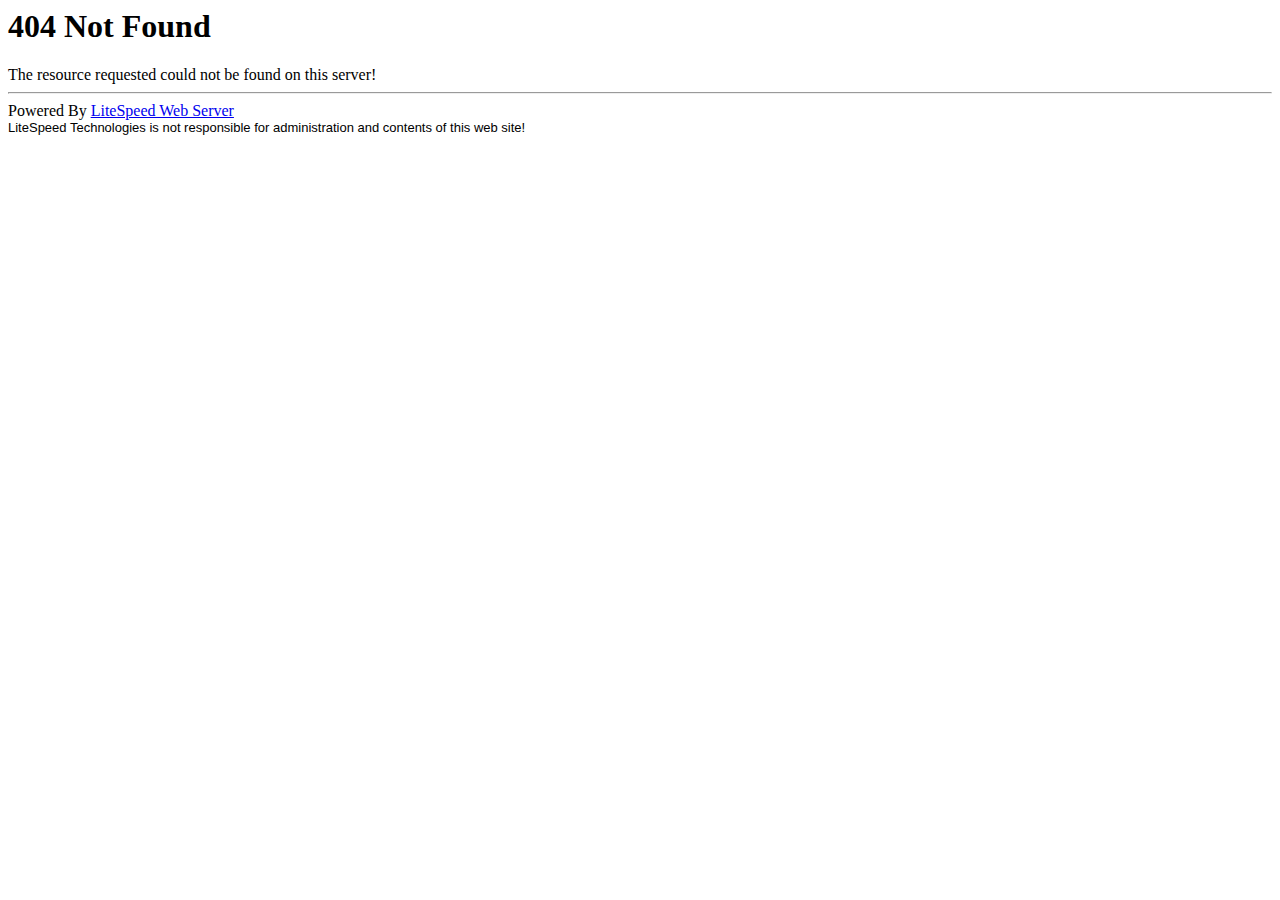
<file: static/img/favicon.html>
<html>
<head><title> 404 Not Found
</title></head>
<body><h1> 404 Not Found
</h1>
The resource requested could not be found on this server!<hr />
Powered By <a href='http://www.litespeedtech.com'>LiteSpeed Web Server</a><br />
<font face="Verdana, Arial, Helvetica" size=-1>LiteSpeed Technologies is not responsible for administration and contents of this web site!</font></body></html>
</file>
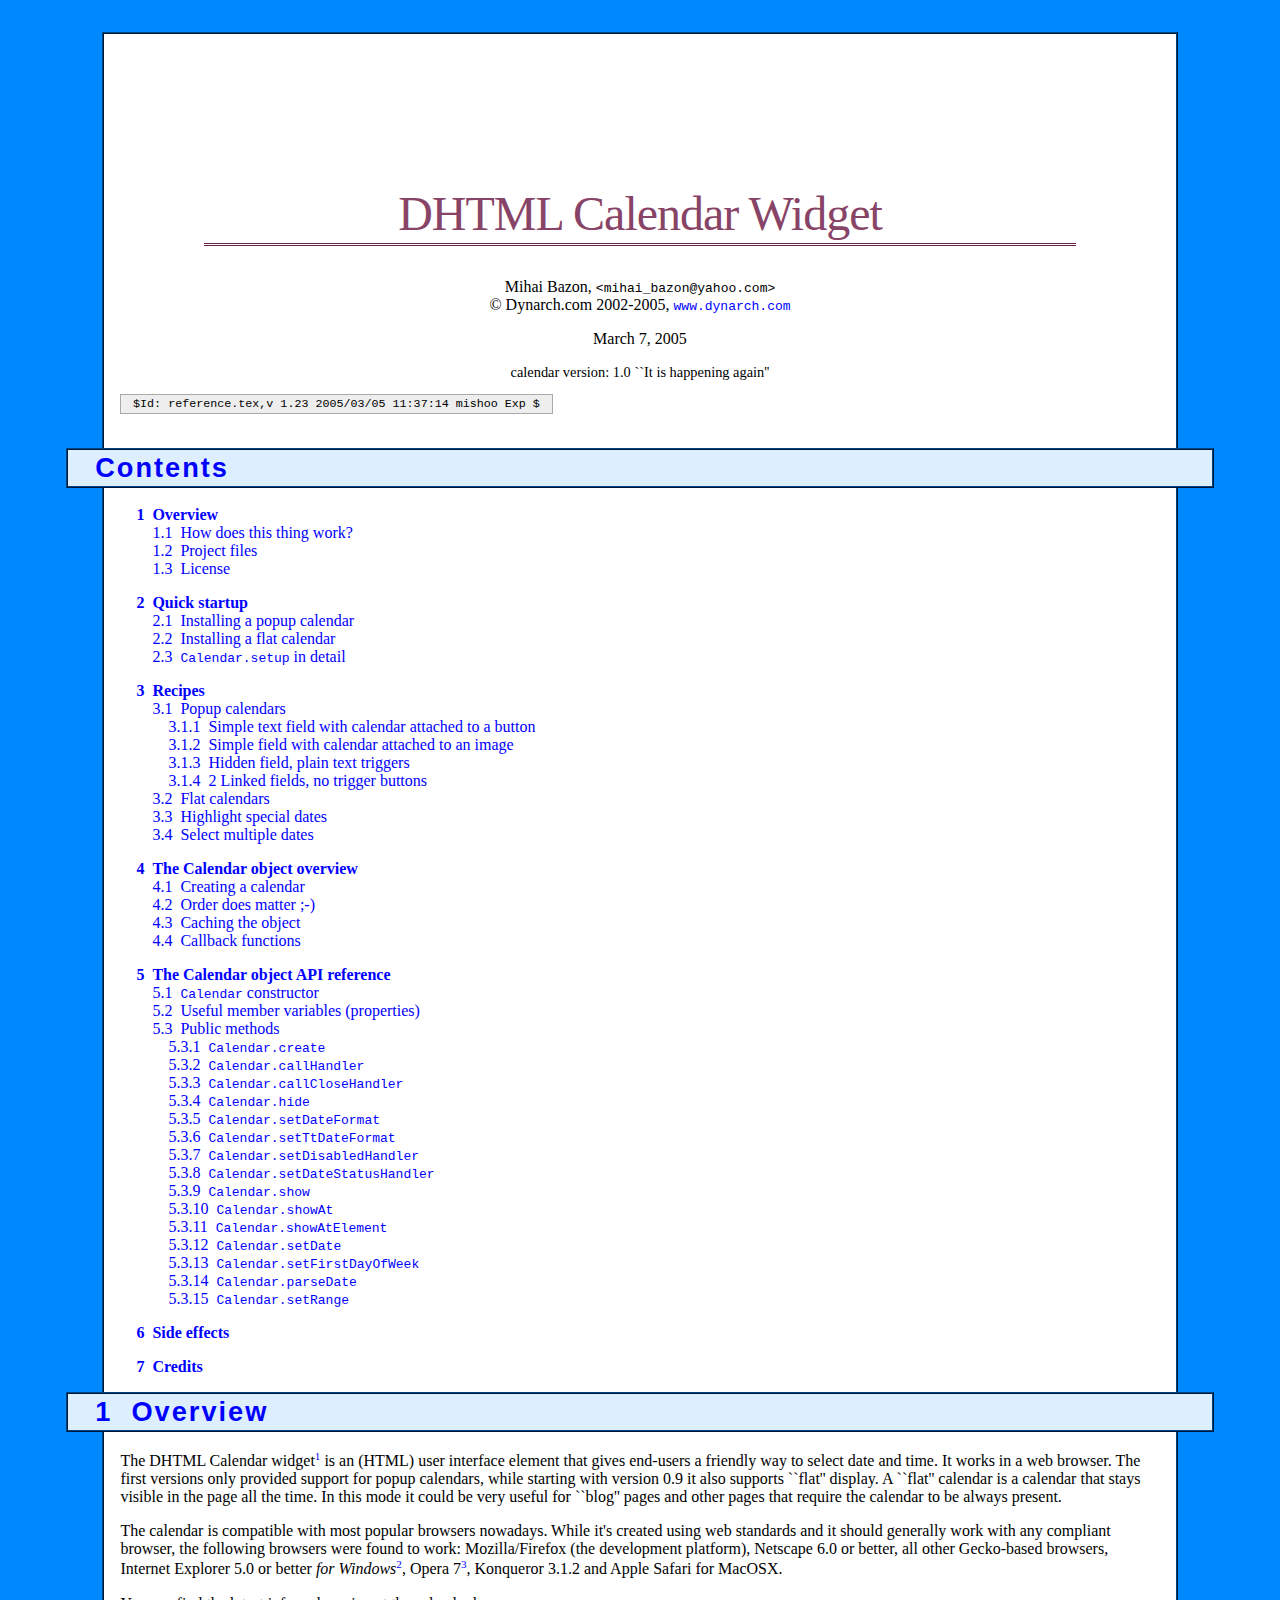
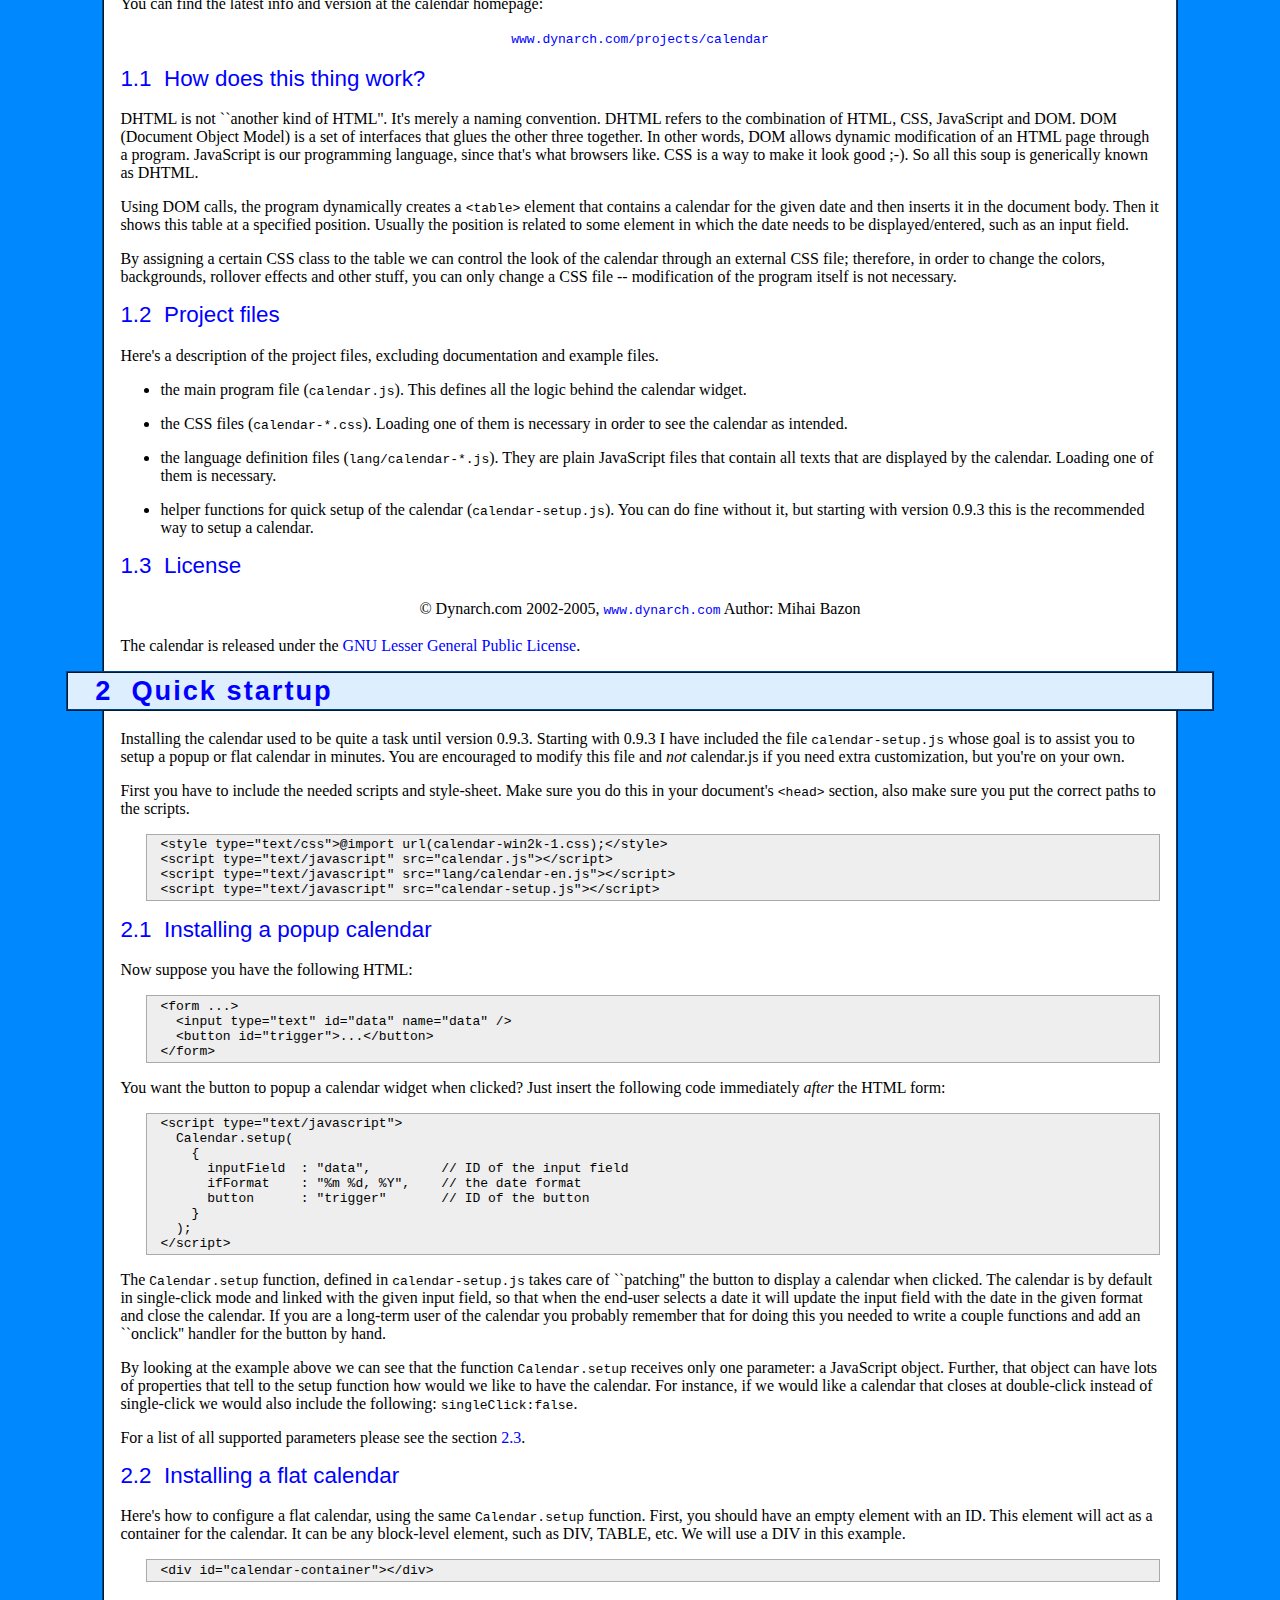
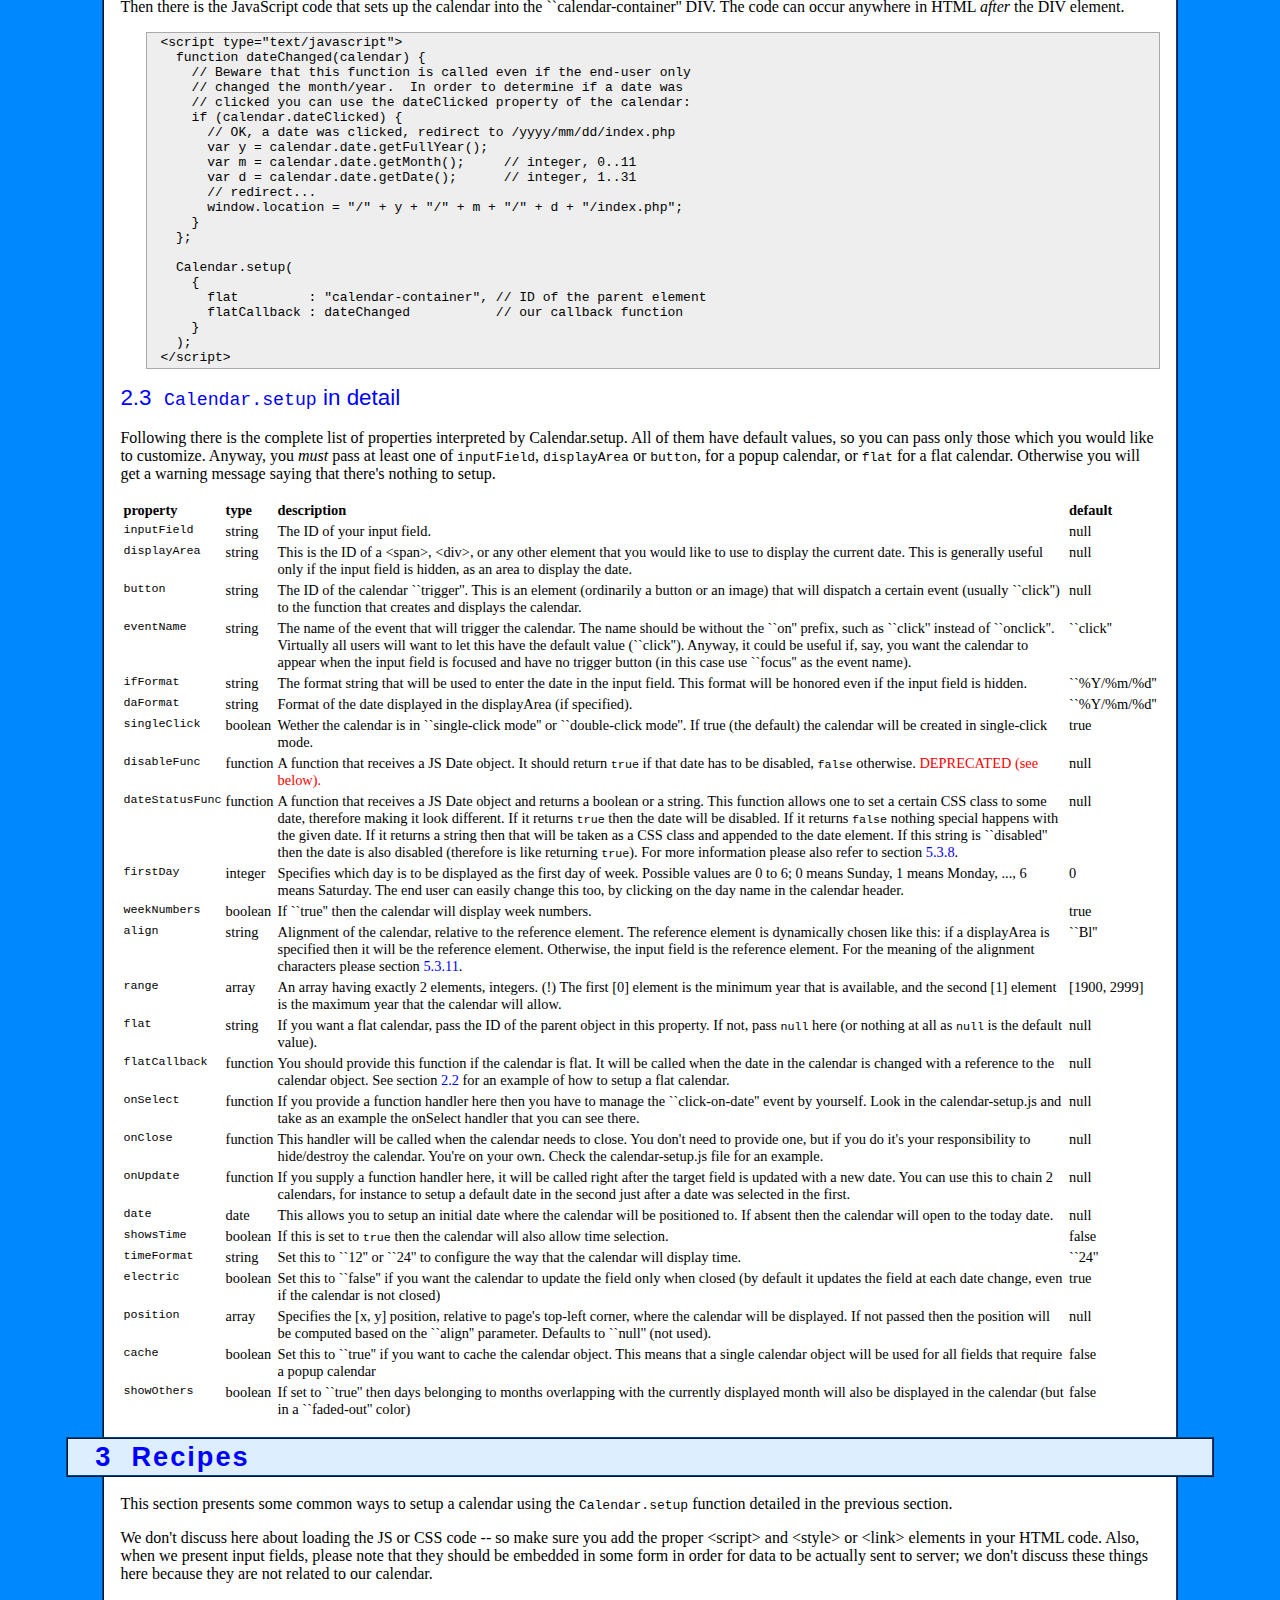
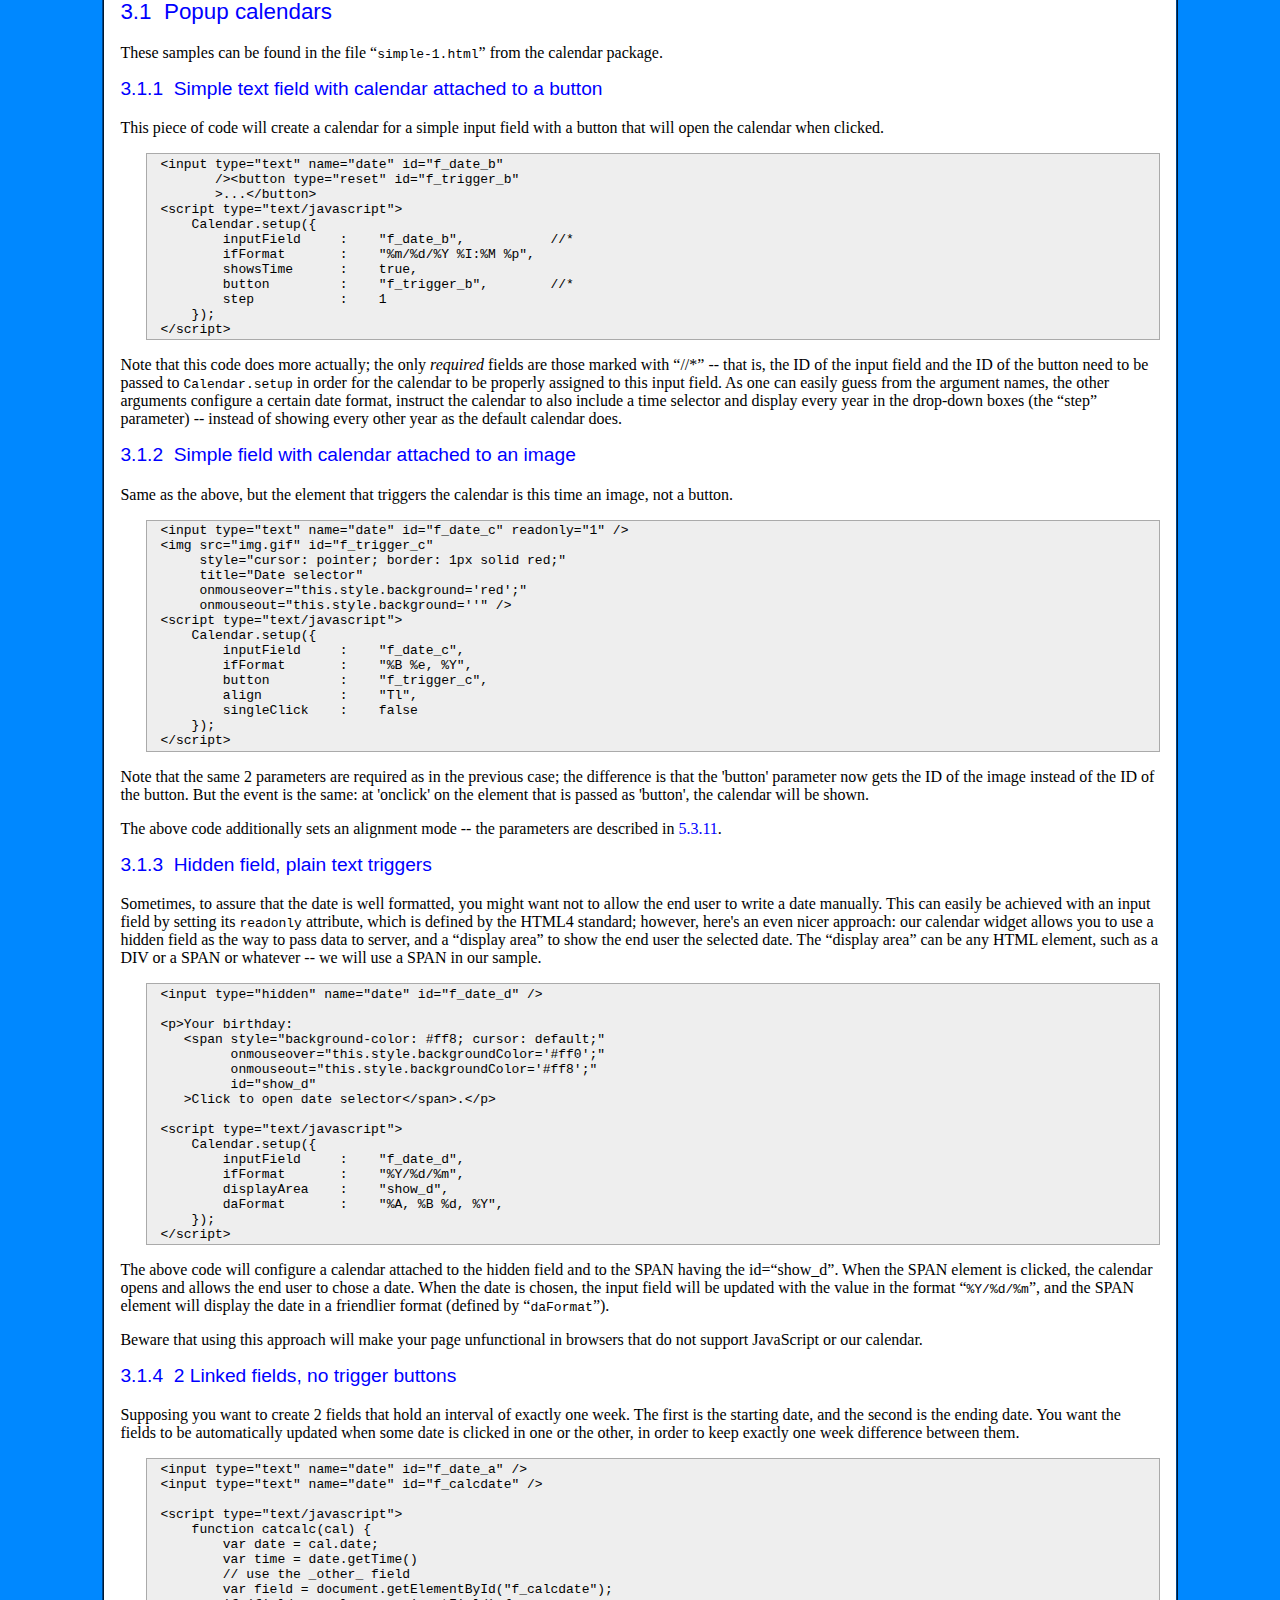
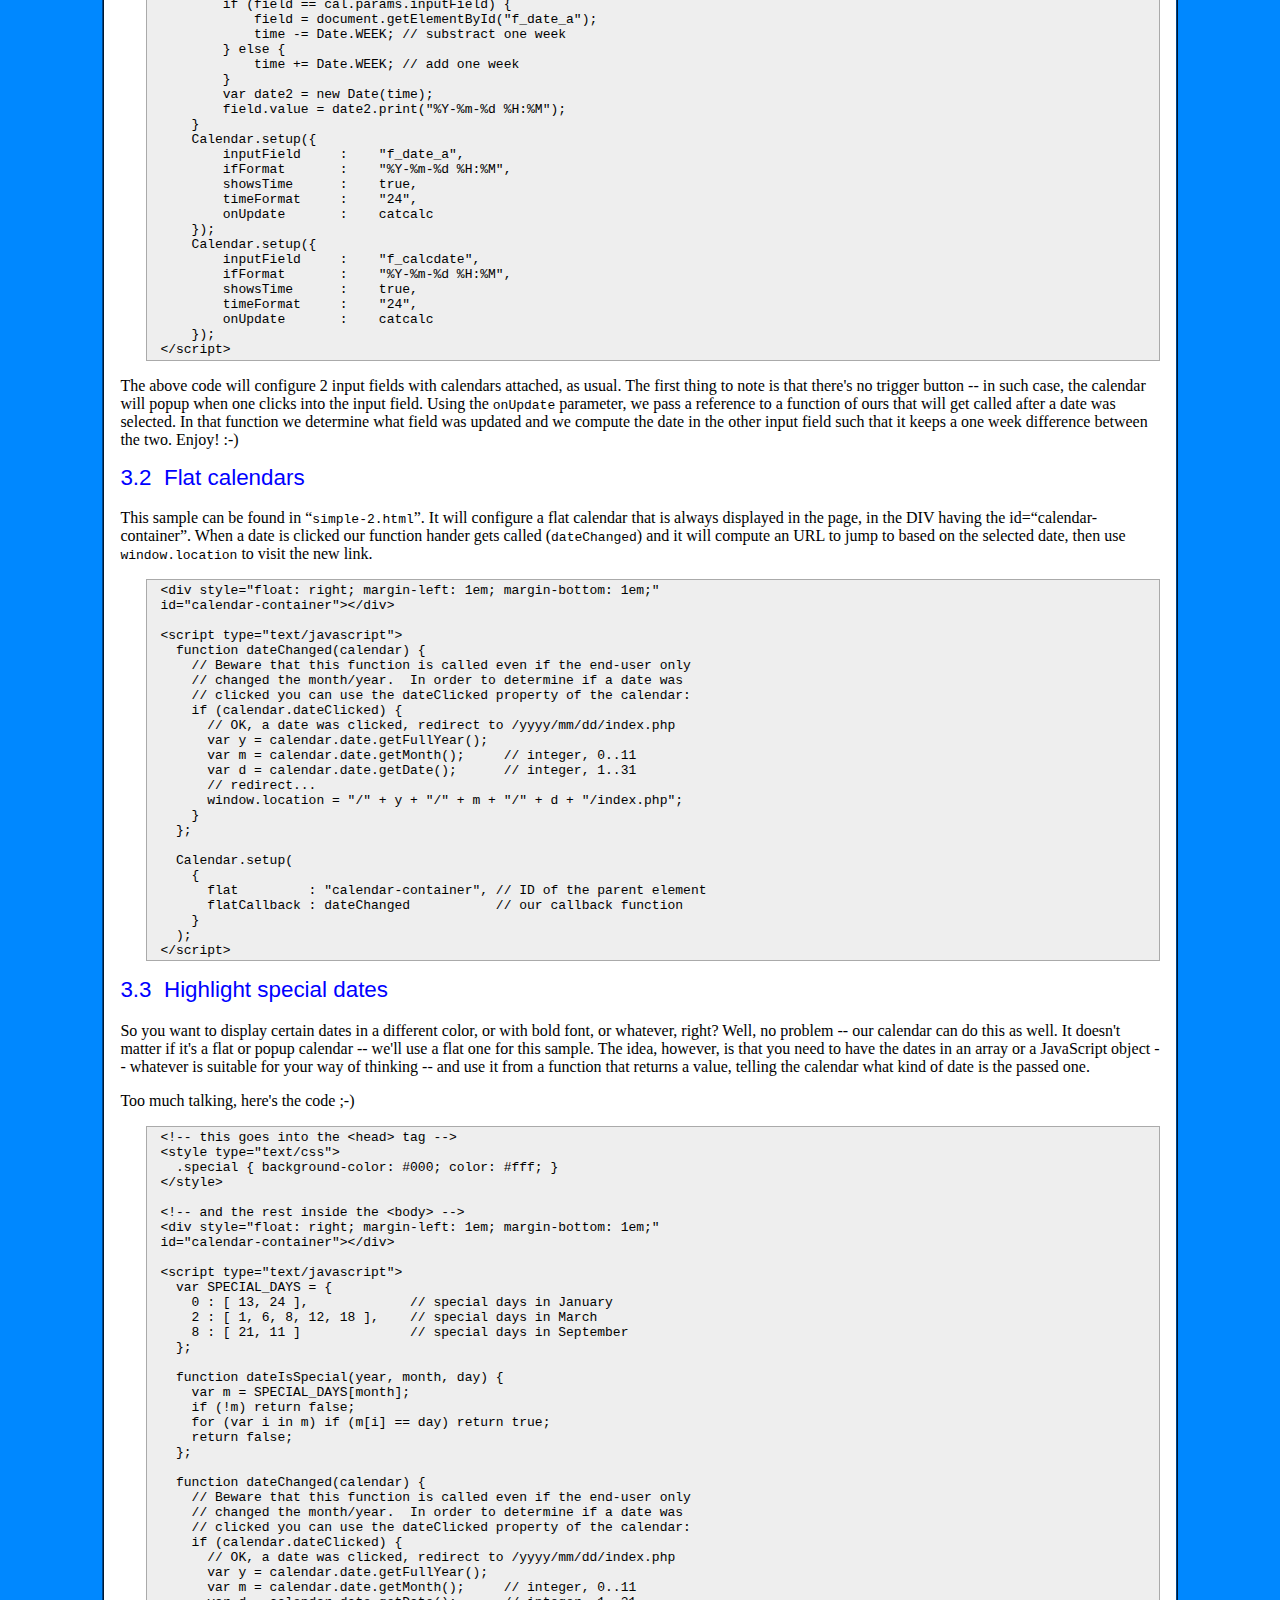
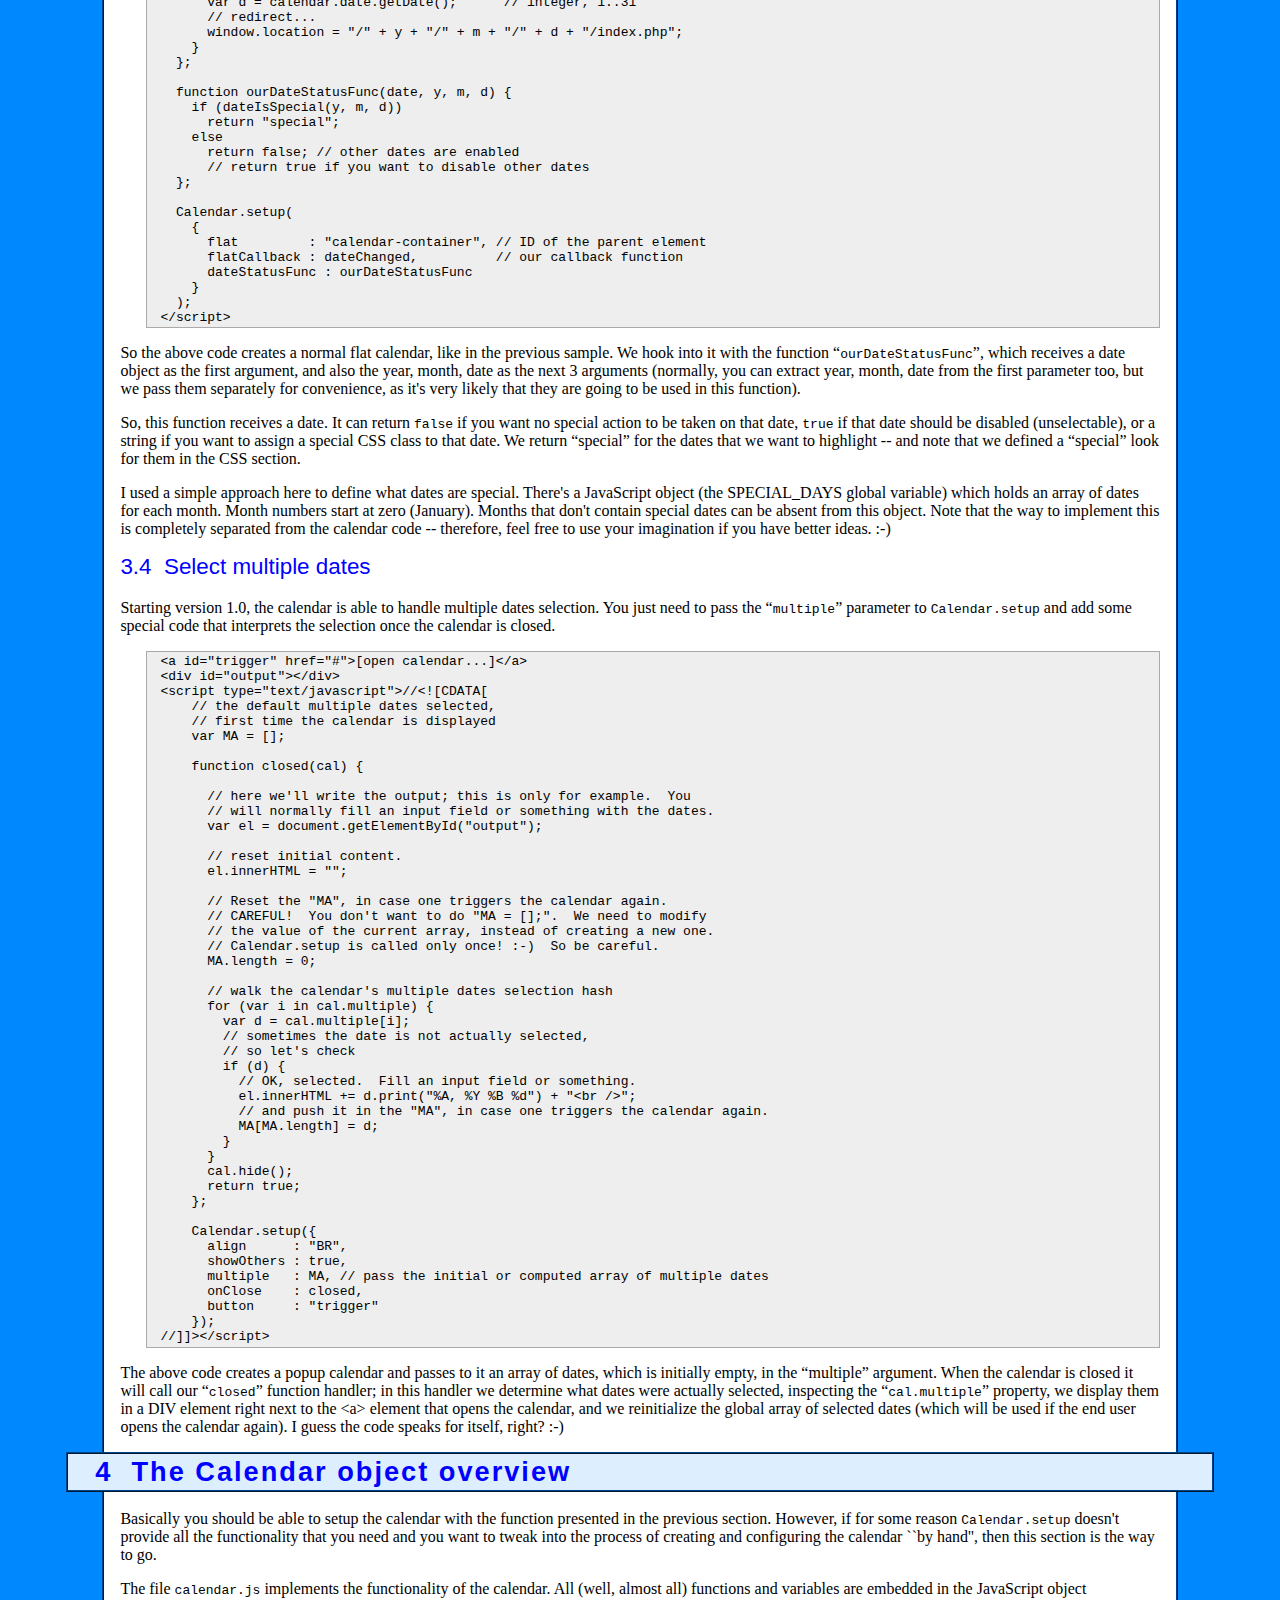
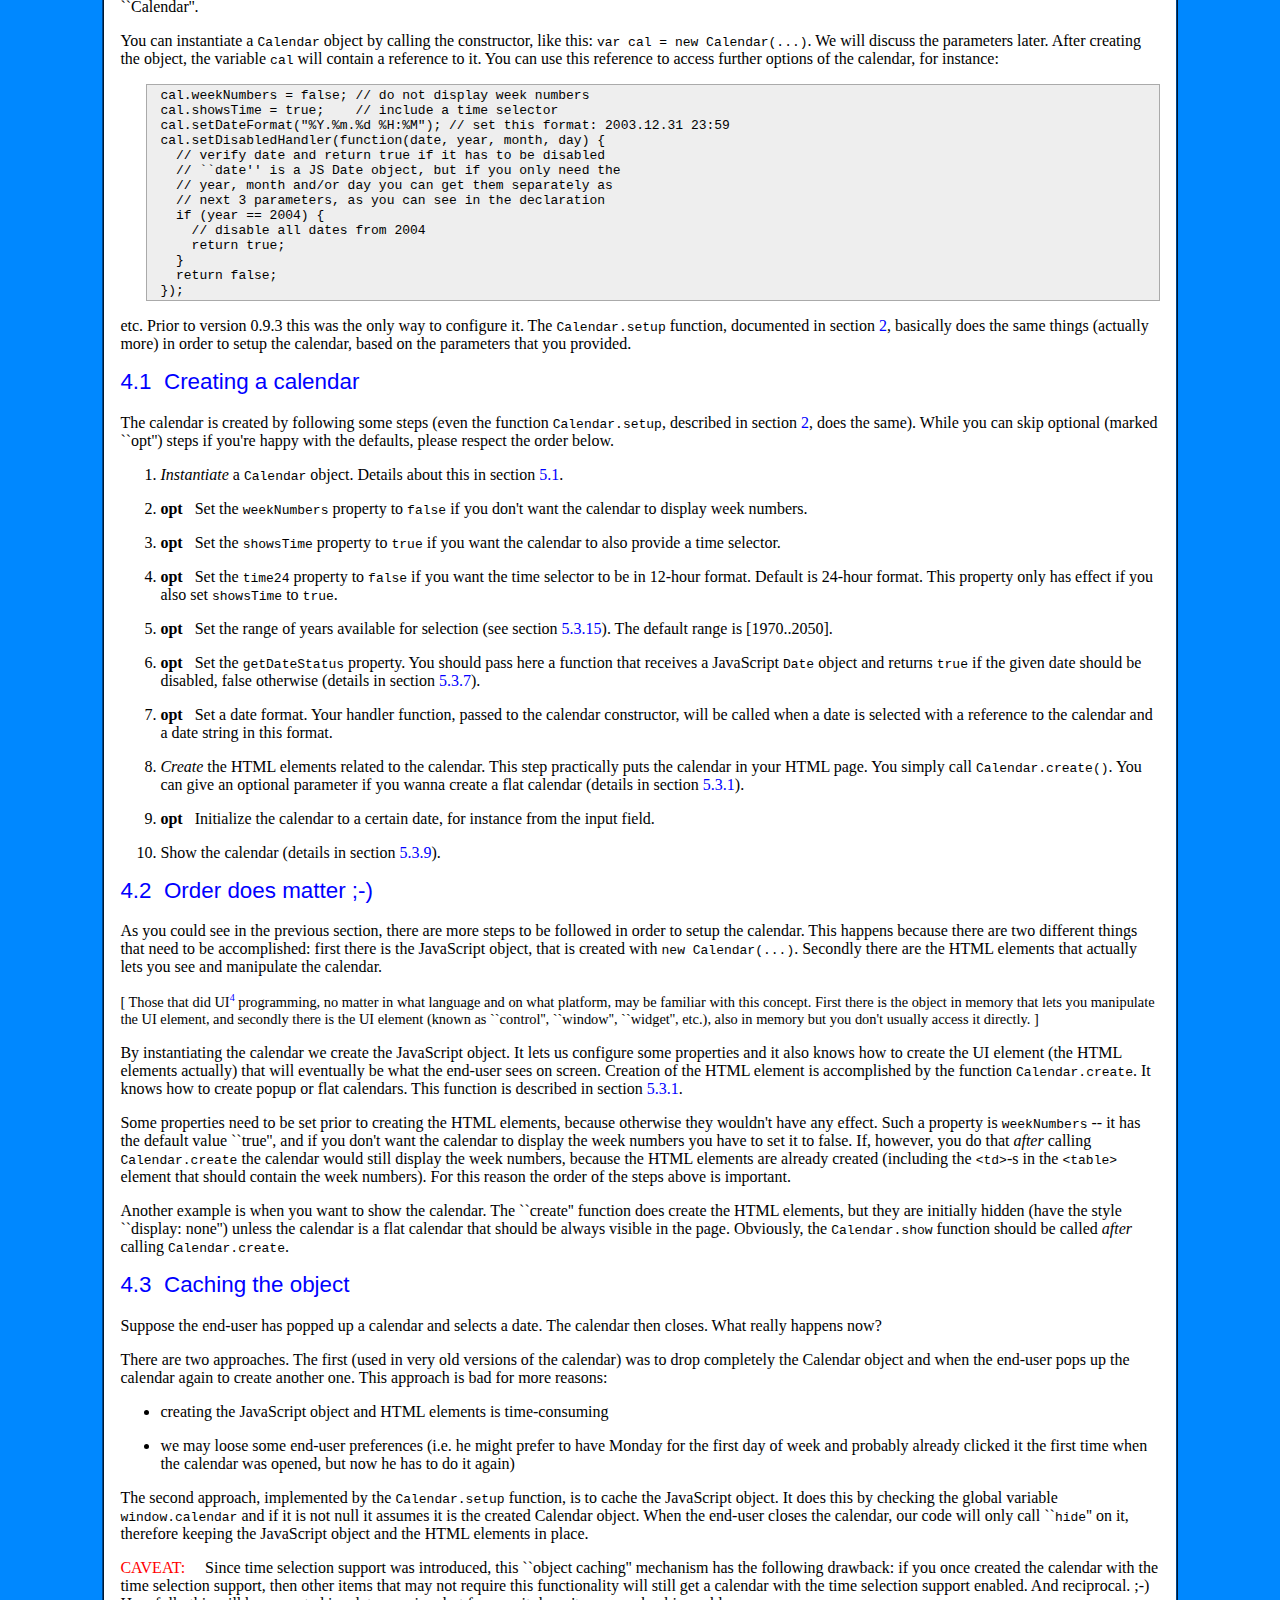
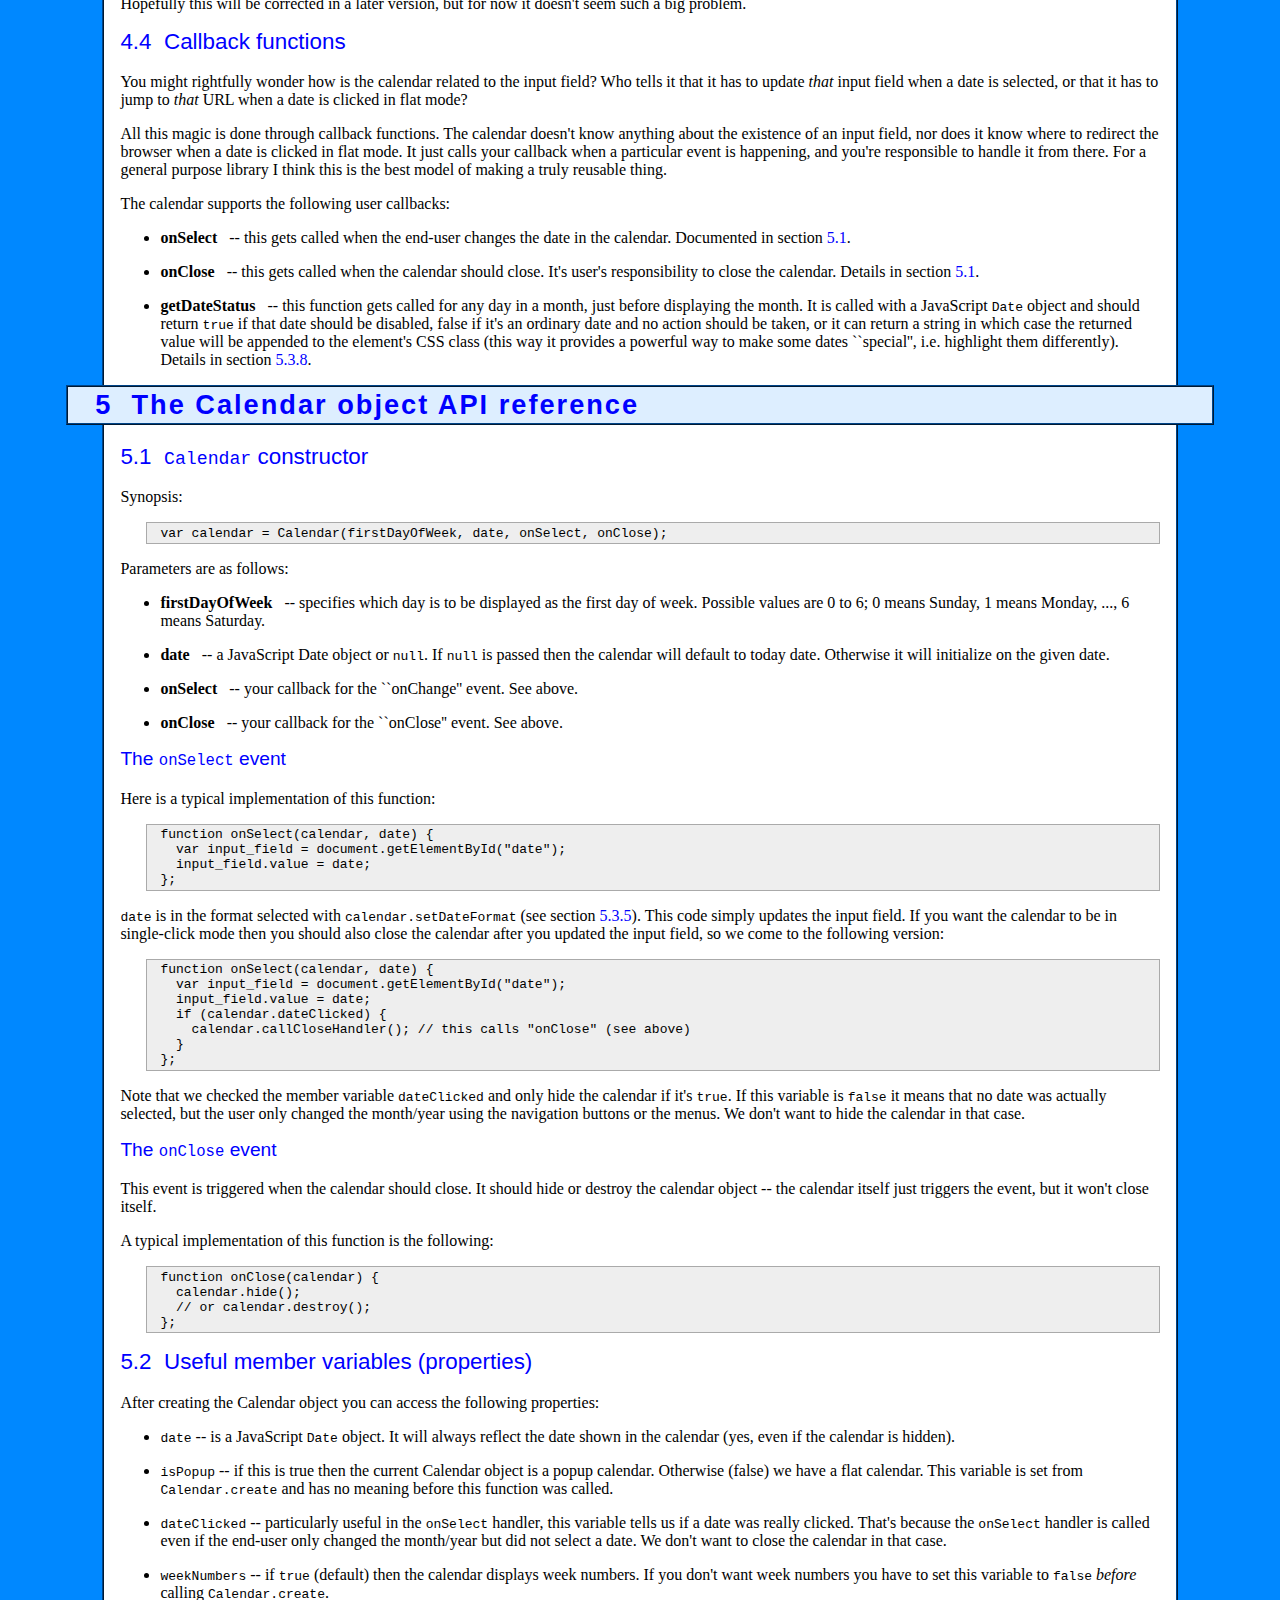
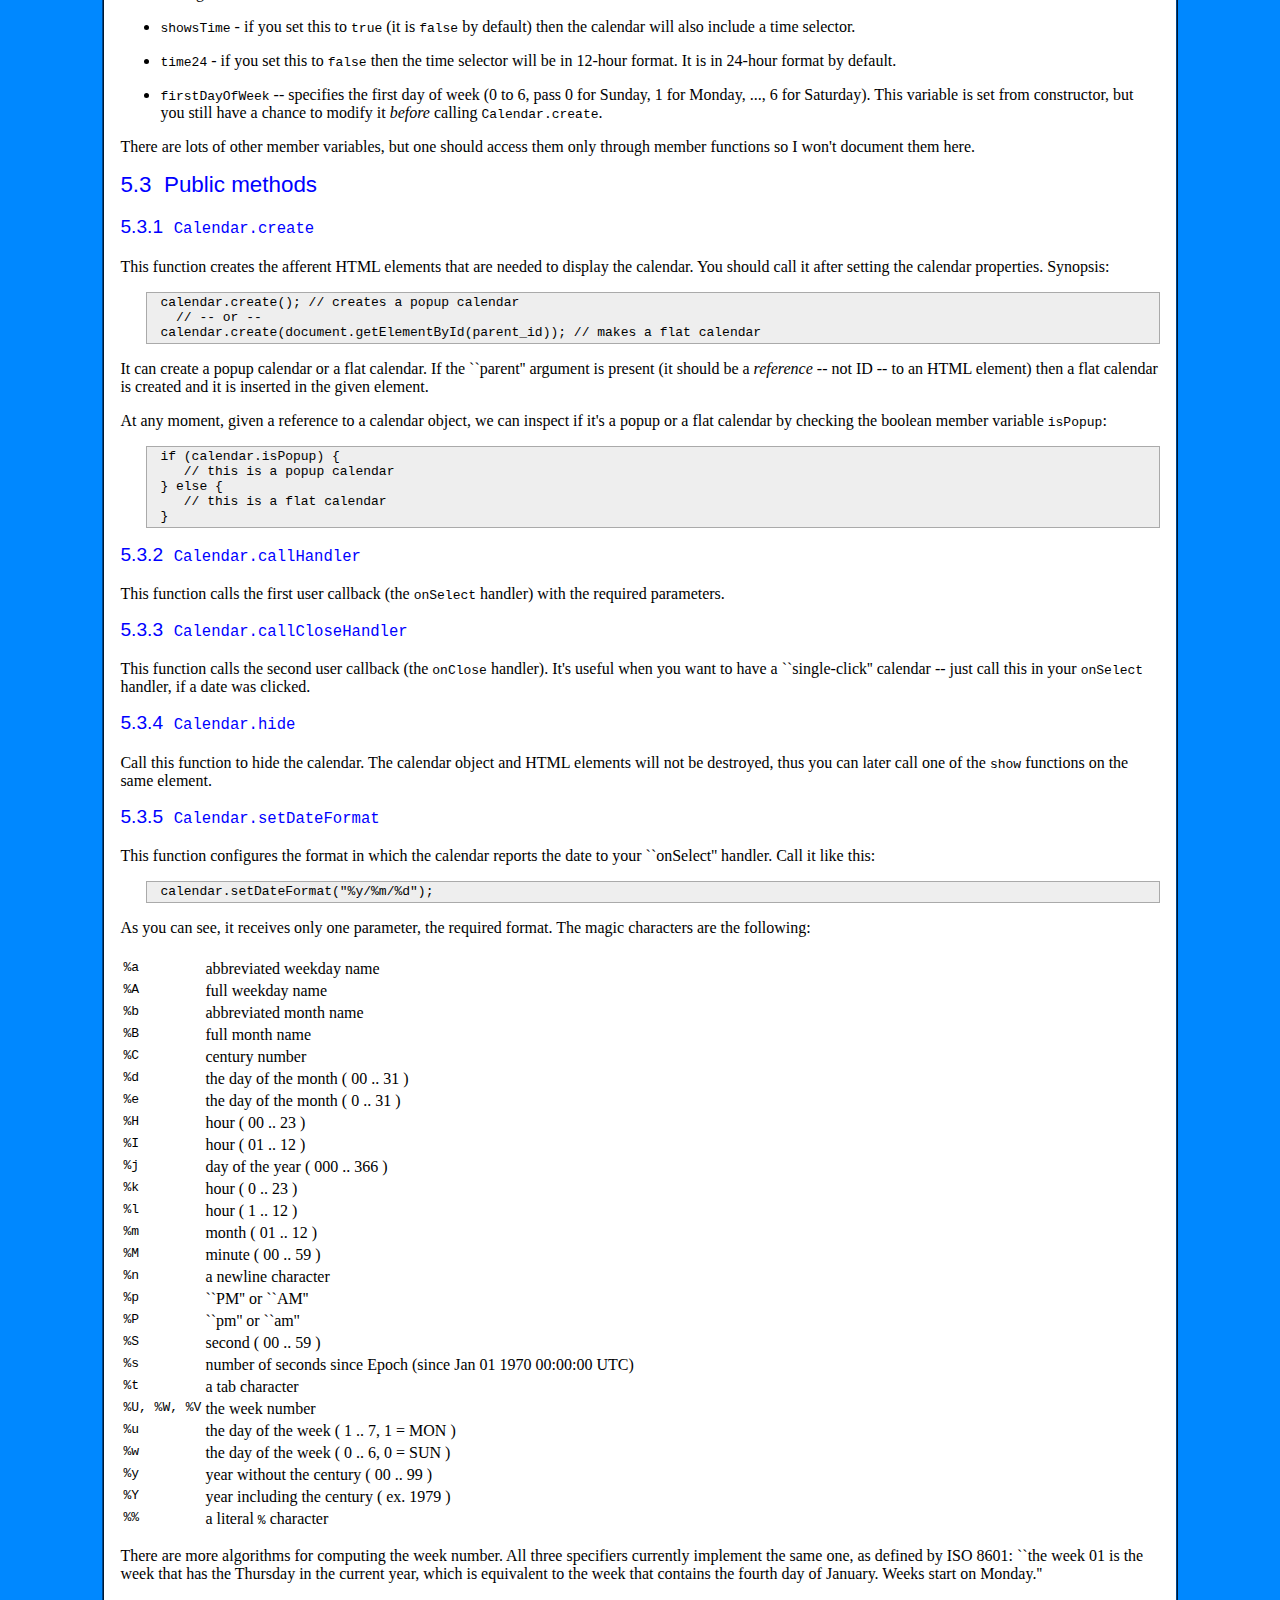
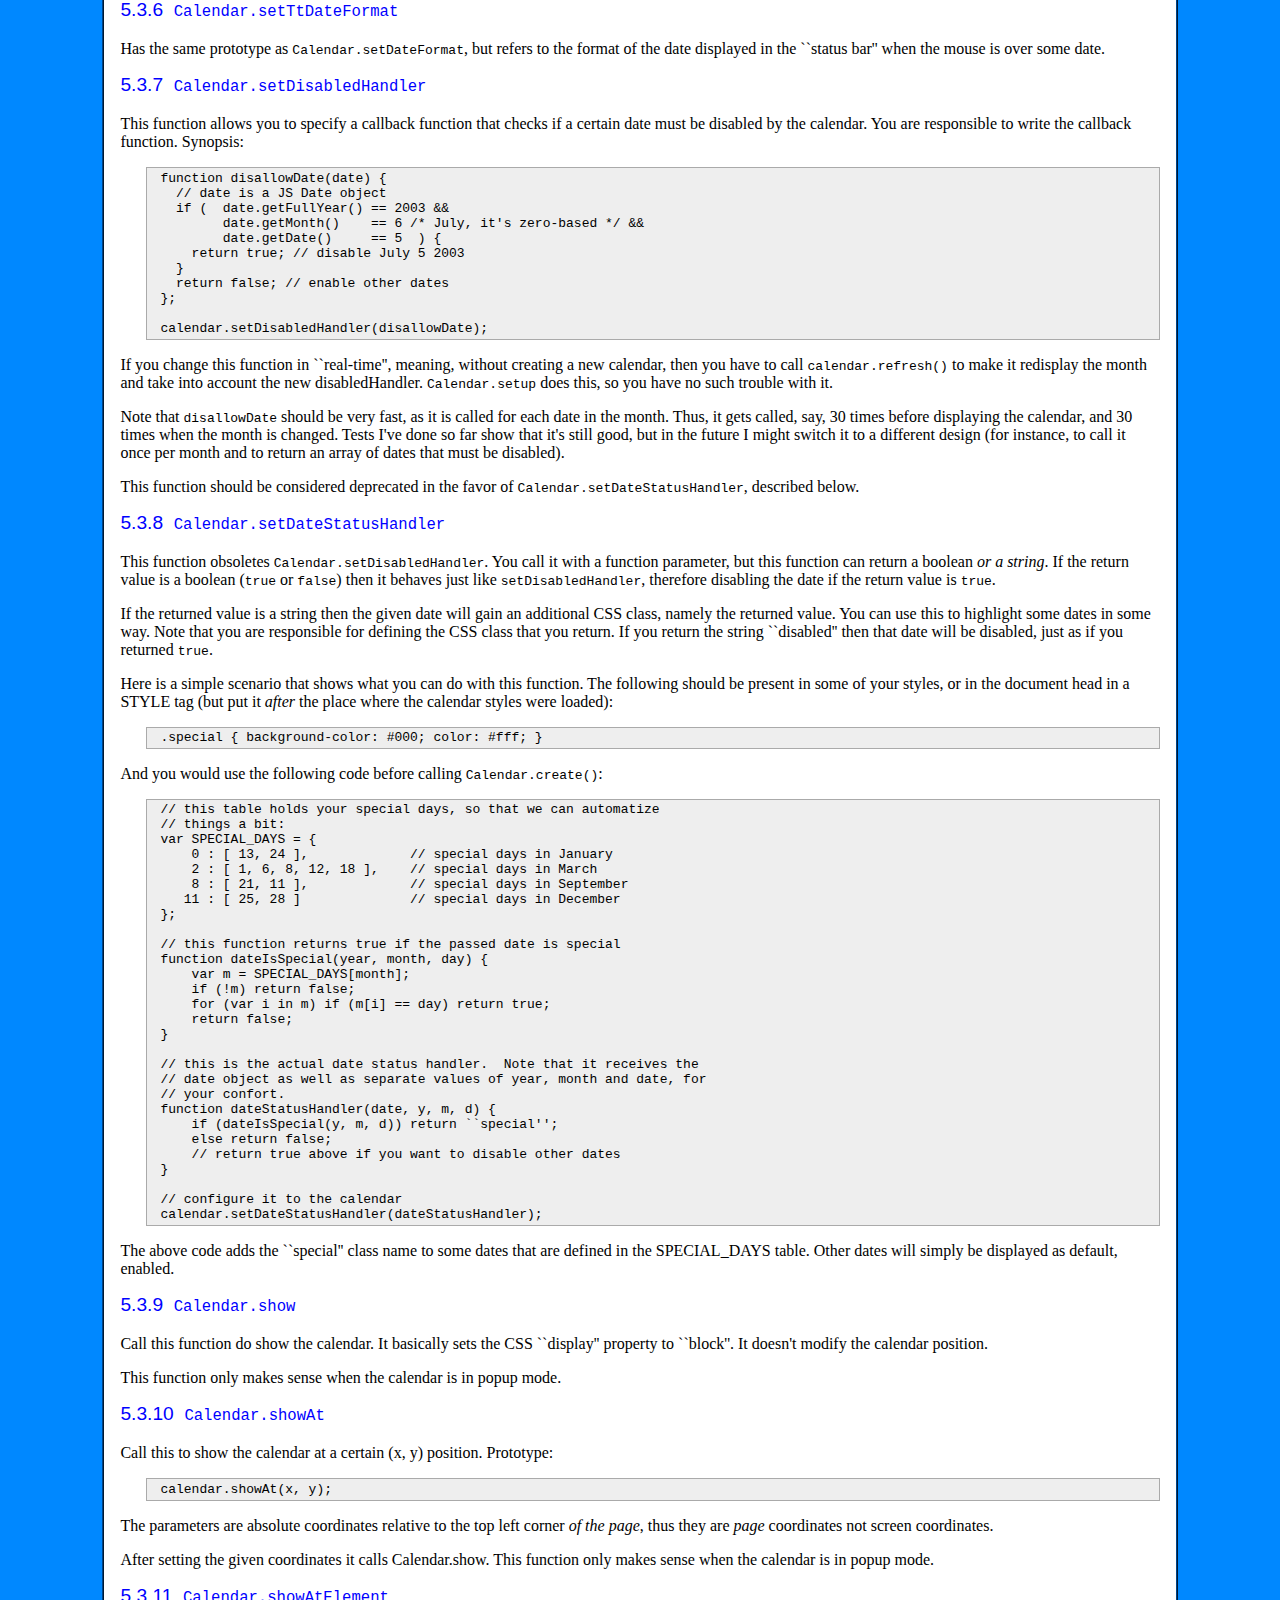
<file: static/jalalijscalendar/doc/reference.html>
<!doctype html public "-//W3C//DTD HTML 4.01 Transitional//EN" "http://www.w3.org/TR/html4/loose.dtd">
<html>
<!--

Generated from ../reference.tex by tex2page, v 2004-09-11
(running on MzScheme 209, unix), 
(c) Dorai Sitaram, 
http://www.ccs.neu.edu/~dorai/tex2page/tex2page-doc.html

-->
<head>
<title>
DHTML Calendar Widget
</title>
<link rel="stylesheet" type="text/css" href="reference.css" title=default>
<link rel="stylesheet" type="text/css" href="reference-Z-S.css" title=default>
<meta name=robots content="index,follow">
</head>
<body>
<p>
</p>
<p>
</p>
<p>
</p>
<p>
</p>
<p>
</p>
<p>
</p>
<p>




</p>
<p>


</p>
<p>
</p>
<p>
</p>
<h1 class=title align=center><br><br>DHTML Calendar Widget</h1>
<p></p>
<div align=center>
Mihai Bazon, <tt>&lt;mihai_bazon@yahoo.com&gt;</tt><br>
&copy; Dynarch.com 2002-2005, <a href="http://www.dynarch.com/"><tt>www.dynarch.com</tt></a><p>March 7, 2005<br></p>
<p></p>
<p>
<span class=small>calendar version: 1.0 ``It is happening again''</span>
</p>
</div>
<p></p>
<p>
<span class=small><code class=verbatim>$Id: reference.tex,v 1.23 2005/03/05 11:37:14 mishoo Exp $</code></span>
</p>
<span class=small><blockquote>
<div align=right><table><tr><td>

</td></tr></table></div>

</blockquote></span>
<a name="node_sec_Temp_1"></a>
<h1><a href="#node_toc_node_sec_Temp_1">Contents</a></h1>
<p><a name="node_toc_start"></a></p>
<p><b>
&nbsp; &nbsp; <a name="node_toc_node_sec_1"></a><a href="#node_sec_1">1&nbsp;&nbsp;Overview</a></b><br>
&nbsp; &nbsp; &nbsp; &nbsp; <a name="node_toc_node_sec_1.1"></a><a href="#node_sec_1.1">1.1&nbsp;&nbsp;How does this thing work?</a><br>
&nbsp; &nbsp; &nbsp; &nbsp; <a name="node_toc_node_sec_1.2"></a><a href="#node_sec_1.2">1.2&nbsp;&nbsp;Project files</a><br>
&nbsp; &nbsp; &nbsp; &nbsp; <a name="node_toc_node_sec_1.3"></a><a href="#node_sec_1.3">1.3&nbsp;&nbsp;License</a><br>
</p>
<p><b>
&nbsp; &nbsp; <a name="node_toc_node_sec_2"></a><a href="#node_sec_2">2&nbsp;&nbsp;Quick startup</a></b><br>
&nbsp; &nbsp; &nbsp; &nbsp; <a name="node_toc_node_sec_2.1"></a><a href="#node_sec_2.1">2.1&nbsp;&nbsp;Installing a popup calendar</a><br>
&nbsp; &nbsp; &nbsp; &nbsp; <a name="node_toc_node_sec_2.2"></a><a href="#node_sec_2.2">2.2&nbsp;&nbsp;Installing a flat calendar</a><br>
&nbsp; &nbsp; &nbsp; &nbsp; <a name="node_toc_node_sec_2.3"></a><a href="#node_sec_2.3">2.3&nbsp;&nbsp;<tt>Calendar.setup</tt> in detail</a><br>
</p>
<p><b>
&nbsp; &nbsp; <a name="node_toc_node_sec_3"></a><a href="#node_sec_3">3&nbsp;&nbsp;Recipes</a></b><br>
&nbsp; &nbsp; &nbsp; &nbsp; <a name="node_toc_node_sec_3.1"></a><a href="#node_sec_3.1">3.1&nbsp;&nbsp;Popup calendars</a><br>
&nbsp; &nbsp; &nbsp; &nbsp; &nbsp; &nbsp; <a name="node_toc_node_sec_3.1.1"></a><a href="#node_sec_3.1.1">3.1.1&nbsp;&nbsp;Simple text field with calendar attached to a button</a><br>
&nbsp; &nbsp; &nbsp; &nbsp; &nbsp; &nbsp; <a name="node_toc_node_sec_3.1.2"></a><a href="#node_sec_3.1.2">3.1.2&nbsp;&nbsp;Simple field with calendar attached to an image</a><br>
&nbsp; &nbsp; &nbsp; &nbsp; &nbsp; &nbsp; <a name="node_toc_node_sec_3.1.3"></a><a href="#node_sec_3.1.3">3.1.3&nbsp;&nbsp;Hidden field, plain text triggers</a><br>
&nbsp; &nbsp; &nbsp; &nbsp; &nbsp; &nbsp; <a name="node_toc_node_sec_3.1.4"></a><a href="#node_sec_3.1.4">3.1.4&nbsp;&nbsp;2 Linked fields, no trigger buttons</a><br>
&nbsp; &nbsp; &nbsp; &nbsp; <a name="node_toc_node_sec_3.2"></a><a href="#node_sec_3.2">3.2&nbsp;&nbsp;Flat calendars</a><br>
&nbsp; &nbsp; &nbsp; &nbsp; <a name="node_toc_node_sec_3.3"></a><a href="#node_sec_3.3">3.3&nbsp;&nbsp;Highlight special dates</a><br>
&nbsp; &nbsp; &nbsp; &nbsp; <a name="node_toc_node_sec_3.4"></a><a href="#node_sec_3.4">3.4&nbsp;&nbsp;Select multiple dates</a><br>
</p>
<p><b>
&nbsp; &nbsp; <a name="node_toc_node_sec_4"></a><a href="#node_sec_4">4&nbsp;&nbsp;The Calendar object overview</a></b><br>
&nbsp; &nbsp; &nbsp; &nbsp; <a name="node_toc_node_sec_4.1"></a><a href="#node_sec_4.1">4.1&nbsp;&nbsp;Creating a calendar</a><br>
&nbsp; &nbsp; &nbsp; &nbsp; <a name="node_toc_node_sec_4.2"></a><a href="#node_sec_4.2">4.2&nbsp;&nbsp;Order does matter ;-)</a><br>
&nbsp; &nbsp; &nbsp; &nbsp; <a name="node_toc_node_sec_4.3"></a><a href="#node_sec_4.3">4.3&nbsp;&nbsp;Caching the object</a><br>
&nbsp; &nbsp; &nbsp; &nbsp; <a name="node_toc_node_sec_4.4"></a><a href="#node_sec_4.4">4.4&nbsp;&nbsp;Callback functions</a><br>
</p>
<p><b>
&nbsp; &nbsp; <a name="node_toc_node_sec_5"></a><a href="#node_sec_5">5&nbsp;&nbsp;The Calendar object API reference</a></b><br>
&nbsp; &nbsp; &nbsp; &nbsp; <a name="node_toc_node_sec_5.1"></a><a href="#node_sec_5.1">5.1&nbsp;&nbsp;<tt>Calendar</tt> constructor</a><br>
&nbsp; &nbsp; &nbsp; &nbsp; <a name="node_toc_node_sec_5.2"></a><a href="#node_sec_5.2">5.2&nbsp;&nbsp;Useful member variables (properties)</a><br>
&nbsp; &nbsp; &nbsp; &nbsp; <a name="node_toc_node_sec_5.3"></a><a href="#node_sec_5.3">5.3&nbsp;&nbsp;Public methods</a><br>
&nbsp; &nbsp; &nbsp; &nbsp; &nbsp; &nbsp; <a name="node_toc_node_sec_5.3.1"></a><a href="#node_sec_5.3.1">5.3.1&nbsp;&nbsp;<tt>Calendar.create</tt></a><br>
&nbsp; &nbsp; &nbsp; &nbsp; &nbsp; &nbsp; <a name="node_toc_node_sec_5.3.2"></a><a href="#node_sec_5.3.2">5.3.2&nbsp;&nbsp;<tt>Calendar.callHandler</tt></a><br>
&nbsp; &nbsp; &nbsp; &nbsp; &nbsp; &nbsp; <a name="node_toc_node_sec_5.3.3"></a><a href="#node_sec_5.3.3">5.3.3&nbsp;&nbsp;<tt>Calendar.callCloseHandler</tt></a><br>
&nbsp; &nbsp; &nbsp; &nbsp; &nbsp; &nbsp; <a name="node_toc_node_sec_5.3.4"></a><a href="#node_sec_5.3.4">5.3.4&nbsp;&nbsp;<tt>Calendar.hide</tt></a><br>
&nbsp; &nbsp; &nbsp; &nbsp; &nbsp; &nbsp; <a name="node_toc_node_sec_5.3.5"></a><a href="#node_sec_5.3.5">5.3.5&nbsp;&nbsp;<tt>Calendar.setDateFormat</tt></a><br>
&nbsp; &nbsp; &nbsp; &nbsp; &nbsp; &nbsp; <a name="node_toc_node_sec_5.3.6"></a><a href="#node_sec_5.3.6">5.3.6&nbsp;&nbsp;<tt>Calendar.setTtDateFormat</tt></a><br>
&nbsp; &nbsp; &nbsp; &nbsp; &nbsp; &nbsp; <a name="node_toc_node_sec_5.3.7"></a><a href="#node_sec_5.3.7">5.3.7&nbsp;&nbsp;<tt>Calendar.setDisabledHandler</tt></a><br>
&nbsp; &nbsp; &nbsp; &nbsp; &nbsp; &nbsp; <a name="node_toc_node_sec_5.3.8"></a><a href="#node_sec_5.3.8">5.3.8&nbsp;&nbsp;<tt>Calendar.setDateStatusHandler</tt></a><br>
&nbsp; &nbsp; &nbsp; &nbsp; &nbsp; &nbsp; <a name="node_toc_node_sec_5.3.9"></a><a href="#node_sec_5.3.9">5.3.9&nbsp;&nbsp;<tt>Calendar.show</tt></a><br>
&nbsp; &nbsp; &nbsp; &nbsp; &nbsp; &nbsp; <a name="node_toc_node_sec_5.3.10"></a><a href="#node_sec_5.3.10">5.3.10&nbsp;&nbsp;<tt>Calendar.showAt</tt></a><br>
&nbsp; &nbsp; &nbsp; &nbsp; &nbsp; &nbsp; <a name="node_toc_node_sec_5.3.11"></a><a href="#node_sec_5.3.11">5.3.11&nbsp;&nbsp;<tt>Calendar.showAtElement</tt></a><br>
&nbsp; &nbsp; &nbsp; &nbsp; &nbsp; &nbsp; <a name="node_toc_node_sec_5.3.12"></a><a href="#node_sec_5.3.12">5.3.12&nbsp;&nbsp;<tt>Calendar.setDate</tt></a><br>
&nbsp; &nbsp; &nbsp; &nbsp; &nbsp; &nbsp; <a name="node_toc_node_sec_5.3.13"></a><a href="#node_sec_5.3.13">5.3.13&nbsp;&nbsp;<tt>Calendar.setFirstDayOfWeek</tt></a><br>
&nbsp; &nbsp; &nbsp; &nbsp; &nbsp; &nbsp; <a name="node_toc_node_sec_5.3.14"></a><a href="#node_sec_5.3.14">5.3.14&nbsp;&nbsp;<tt>Calendar.parseDate</tt></a><br>
&nbsp; &nbsp; &nbsp; &nbsp; &nbsp; &nbsp; <a name="node_toc_node_sec_5.3.15"></a><a href="#node_sec_5.3.15">5.3.15&nbsp;&nbsp;<tt>Calendar.setRange</tt></a><br>
</p>
<p><b>
&nbsp; &nbsp; <a name="node_toc_node_sec_6"></a><a href="#node_sec_6">6&nbsp;&nbsp;Side effects</a></b><br>
</p>
<p><b>
&nbsp; &nbsp; <a name="node_toc_node_sec_7"></a><a href="#node_sec_7">7&nbsp;&nbsp;Credits</a></b><br>
</p>
<p>
</p>
<p>
</p>
<a name="node_sec_1"></a>
<h1><a href="#node_toc_node_sec_1">1&nbsp;&nbsp;Overview</a></h1>
<p>The DHTML Calendar widget<a name="call_footnote_Temp_2"></a><a href="#footnote_Temp_2"><sup><small>1</small></sup></a>
is an (HTML) user interface element that gives end-users a friendly way to
select date and time.  It works in a web browser.  The first versions only provided
support for popup calendars, while starting with version 0.9 it also supports
``flat'' display.  A ``flat'' calendar is a calendar that stays visible in the
page all the time.  In this mode it could be very useful for ``blog'' pages and
other pages that require the calendar to be always present.</p>
<p>
The calendar is compatible with most popular browsers nowadays.  While it's
created using web standards and it should generally work with any compliant
browser, the following browsers were found to work: Mozilla/Firefox (the
development platform), Netscape&nbsp;6.0 or better, all other Gecko-based browsers,
Internet Explorer&nbsp;5.0 or better <em>for Windows</em><a name="call_footnote_Temp_3"></a><a href="#footnote_Temp_3"><sup><small>2</small></sup></a>, Opera&nbsp;7<a name="call_footnote_Temp_4"></a><a href="#footnote_Temp_4"><sup><small>3</small></sup></a>, Konqueror 3.1.2 and Apple Safari for
MacOSX.</p>
<p>
You can find the latest info and version at the calendar homepage:</p>
<p>
</p>
<div align=center><table><tr><td>

<a href="http://www.dynarch.com/projects/calendar/"><tt>www.dynarch.com/projects/calendar</tt></a>
</td></tr></table></div>
<p>
</p>
<a name="node_sec_1.1"></a>
<h2><a href="#node_toc_node_sec_1.1">1.1&nbsp;&nbsp;How does this thing work?</a></h2>
<p>DHTML is not ``another kind of HTML''.  It's merely a naming convention.  DHTML
refers to the combination of HTML, CSS, JavaScript and DOM.  DOM (Document
Object Model) is a set of interfaces that glues the other three together.  In
other words, DOM allows dynamic modification of an HTML page through a program.
JavaScript is our programming language, since that's what browsers like.  CSS
is a way to make it look good ;-).  So all this soup is generically known as
DHTML.</p>
<p>
Using DOM calls, the program dynamically creates a <tt>&lt;table&gt;</tt> element
that contains a calendar for the given date and then inserts it in the document
body.  Then it shows this table at a specified position.  Usually the position
is related to some element in which the date needs to be displayed/entered,
such as an input field.</p>
<p>
By assigning a certain CSS class to the table we can control the look of the
calendar through an external CSS file; therefore, in order to change the
colors, backgrounds, rollover effects and other stuff, you can only change a
CSS file -- modification of the program itself is not necessary.</p>
<p>
</p>
<a name="node_sec_1.2"></a>
<h2><a href="#node_toc_node_sec_1.2">1.2&nbsp;&nbsp;Project files</a></h2>
<p>Here's a description of the project files, excluding documentation and example
files.</p>
<p>
</p>
<ul><p>
</p>
<li><p>the main program file (<tt>calendar.js</tt>).  This defines all the logic
behind the calendar widget.</p>
<p>
</p>
<li><p>the CSS files (<tt>calendar-*.css</tt>).  Loading one of them is
necessary in order to see the calendar as intended.</p>
<p>
</p>
<li><p>the language definition files (<tt>lang/calendar-*.js</tt>).  They are
plain JavaScript files that contain all texts that are displayed by the
calendar.  Loading one of them is necessary.</p>
<p>
</p>
<li><p>helper functions for quick setup of the calendar
(<tt>calendar-setup.js</tt>).  You can do fine without it, but starting with
version 0.9.3 this is the recommended way to setup a calendar.</p>
<p>
</p>
</ul><p></p>
<p>
</p>
<a name="node_sec_1.3"></a>
<h2><a href="#node_toc_node_sec_1.3">1.3&nbsp;&nbsp;License</a></h2>
<p></p>
<div align=center><table><tr><td>

&copy; Dynarch.com 2002-2005,
<a href="http://www.dynarch.com/"><tt>www.dynarch.com</tt></a>
Author: Mihai Bazon
</td></tr></table></div>
<p>
The calendar is released under the
<a href="http://www.gnu.org/licenses/lgpl.html">GNU Lesser General Public License</a>.</p>
<p>
</p>
<a name="node_sec_2"></a>
<h1><a href="#node_toc_node_sec_2">2&nbsp;&nbsp;Quick startup</a></h1>
<p></p>
<p>
Installing the calendar used to be quite a task until version 0.9.3.  Starting
with 0.9.3 I have included the file <tt>calendar-setup.js</tt> whose goal is to
assist you to setup a popup or flat calendar in minutes.  You are
encouraged to modify this file and <em>not</em> calendar.js if you need
extra customization, but you're on your own.</p>
<p>
First you have to include the needed scripts and style-sheet.  Make sure you do
this in your document's <tt>&lt;head&gt;</tt> section, also make sure you put the
correct paths to the scripts.</p>
<p>
</p>
<pre class=verbatim>&lt;style type=&quot;text/css&quot;&gt;@import url(calendar-win2k-1.css);&lt;/style&gt;
&lt;script type=&quot;text/javascript&quot; src=&quot;calendar.js&quot;&gt;&lt;/script&gt;
&lt;script type=&quot;text/javascript&quot; src=&quot;lang/calendar-en.js&quot;&gt;&lt;/script&gt;
&lt;script type=&quot;text/javascript&quot; src=&quot;calendar-setup.js&quot;&gt;&lt;/script&gt;
</pre><p></p>
<p>
</p>
<a name="node_sec_2.1"></a>
<h2><a href="#node_toc_node_sec_2.1">2.1&nbsp;&nbsp;Installing a popup calendar</a></h2>
<p></p>
<p>
Now suppose you have the following HTML:</p>
<p>
</p>
<pre class=verbatim>&lt;form ...&gt;
  &lt;input type=&quot;text&quot; id=&quot;data&quot; name=&quot;data&quot; /&gt;
  &lt;button id=&quot;trigger&quot;&gt;...&lt;/button&gt;
&lt;/form&gt;
</pre><p></p>
<p>
You want the button to popup a calendar widget when clicked?  Just
insert the following code immediately <em>after</em> the HTML form:</p>
<p>
</p>
<pre class=verbatim>&lt;script type=&quot;text/javascript&quot;&gt;
  Calendar.setup(
    {
      inputField  : &quot;data&quot;,         // ID of the input field
      ifFormat    : &quot;%m %d, %Y&quot;,    // the date format
      button      : &quot;trigger&quot;       // ID of the button
    }
  );
&lt;/script&gt;
</pre><p></p>
<p>
The <tt>Calendar.setup</tt> function, defined in <tt>calendar-setup.js</tt>
takes care of ``patching'' the button to display a calendar when clicked.  The
calendar is by default in single-click mode and linked with the given input
field, so that when the end-user selects a date it will update the input field
with the date in the given format and close the calendar.  If you are a
long-term user of the calendar you probably remember that for doing this you
needed to write a couple functions and add an ``onclick'' handler for the
button by hand.</p>
<p>
By looking at the example above we can see that the function
<tt>Calendar.setup</tt> receives only one parameter: a JavaScript object.
Further, that object can have lots of properties that tell to the setup
function how would we like to have the calendar.  For instance, if we would
like a calendar that closes at double-click instead of single-click we would
also include the following: <tt>singleClick:false</tt>.</p>
<p>
For a list of all supported parameters please see the section
<a href="#node_sec_2.3">2.3</a>.</p>
<p>
</p>
<a name="node_sec_2.2"></a>
<h2><a href="#node_toc_node_sec_2.2">2.2&nbsp;&nbsp;Installing a flat calendar</a></h2>
<p></p>
<p>
Here's how to configure a flat calendar, using the same <tt>Calendar.setup</tt>
function.  First, you should have an empty element with an ID.  This element
will act as a container for the calendar.  It can be any block-level element,
such as DIV, TABLE, etc.  We will use a DIV in this example.</p>
<p>
</p>
<pre class=verbatim>&lt;div id=&quot;calendar-container&quot;&gt;&lt;/div&gt;
</pre><p></p>
<p>
Then there is the JavaScript code that sets up the calendar into the
``calendar-container'' DIV.  The code can occur anywhere in HTML
<em>after</em> the DIV element.</p>
<p>
</p>
<pre class=verbatim>&lt;script type=&quot;text/javascript&quot;&gt;
  function dateChanged(calendar) {
    // Beware that this function is called even if the end-user only
    // changed the month/year.  In order to determine if a date was
    // clicked you can use the dateClicked property of the calendar:
    if (calendar.dateClicked) {
      // OK, a date was clicked, redirect to /yyyy/mm/dd/index.php
      var y = calendar.date.getFullYear();
      var m = calendar.date.getMonth();     // integer, 0..11
      var d = calendar.date.getDate();      // integer, 1..31
      // redirect...
      window.location = &quot;/&quot; + y + &quot;/&quot; + m + &quot;/&quot; + d + &quot;/index.php&quot;;
    }
  };

  Calendar.setup(
    {
      flat         : &quot;calendar-container&quot;, // ID of the parent element
      flatCallback : dateChanged           // our callback function
    }
  );
&lt;/script&gt;
</pre><p></p>
<p>
</p>
<a name="node_sec_2.3"></a>
<h2><a href="#node_toc_node_sec_2.3">2.3&nbsp;&nbsp;<tt>Calendar.setup</tt> in detail</a></h2>
<p></p>
<p>
Following there is the complete list of properties interpreted by
Calendar.setup.  All of them have default values, so you can pass only those
which you would like to customize.  Anyway, you <em>must</em> pass at least one
of <tt>inputField</tt>, <tt>displayArea</tt> or <tt>button</tt>, for a popup
calendar, or <tt>flat</tt> for a flat calendar.  Otherwise you will get a
warning message saying that there's nothing to setup.</p>
<p>
</p>
<span class=small><table border=0><tr><td valign=top ><b>property</b> </td><td valign=top ><b>type</b> </td><td valign=top ><b>description</b> </td><td valign=top ><b>default</b>
</td></tr>
<tr><td valign=top ><tt>inputField</tt>
</td><td valign=top >string </td><td valign=top >The ID of your input field.
</td><td valign=top >null
</td></tr>
<tr><td valign=top ><tt>displayArea</tt>
</td><td valign=top >string </td><td valign=top >This is the ID of a &lt;span&gt;, &lt;div&gt;, or any other element that you would like to use to display the current date. This is generally useful only if the input field is hidden, as an area to display the date.
</td><td valign=top >null
</td></tr>
<tr><td valign=top ><tt>button</tt>
</td><td valign=top >string </td><td valign=top >The ID of the calendar ``trigger''. This is an element (ordinarily a button or an image) that will dispatch a certain event (usually ``click'') to the function that creates and displays the calendar.
</td><td valign=top >null
</td></tr>
<tr><td valign=top ><tt>eventName</tt>
</td><td valign=top >string </td><td valign=top >The name of the event that will trigger the calendar. The name should be without the ``on'' prefix, such as ``click'' instead of ``onclick''. Virtually all users will want to let this have the default value (``click''). Anyway, it could be useful if, say, you want the calendar to appear when the input field is focused and have no trigger button (in this case use ``focus'' as the event name).
</td><td valign=top >``click''
</td></tr>
<tr><td valign=top ><tt>ifFormat</tt>
</td><td valign=top >string </td><td valign=top >The format string that will be used to enter the date in the input field. This format will be honored even if the input field is hidden.
</td><td valign=top >``%Y/%m/%d''
</td></tr>
<tr><td valign=top ><tt>daFormat</tt>
</td><td valign=top >string </td><td valign=top >Format of the date displayed in the displayArea (if specified).
</td><td valign=top >``%Y/%m/%d''
</td></tr>
<tr><td valign=top ><tt>singleClick</tt>
</td><td valign=top >boolean </td><td valign=top >Wether the calendar is in ``single-click mode'' or ``double-click mode''. If true (the default) the calendar will be created in single-click mode.
</td><td valign=top >true
</td></tr>
<tr><td valign=top ><tt>disableFunc</tt>
</td><td valign=top >function </td><td valign=top >A function that receives a JS Date object.  It should return
<tt>true</tt> if that date has to be disabled, <tt>false</tt> otherwise.
<font color="red">DEPRECATED (see below).</font>
</td><td valign=top >null
</td></tr>
<tr><td valign=top ><tt>dateStatusFunc</tt>
</td><td valign=top >function </td><td valign=top >A function that receives a JS Date object and returns a boolean
or a string.  This function allows one to set a certain CSS class to some
date, therefore making it look different.  If it returns <tt>true</tt> then
the date will be disabled.  If it returns <tt>false</tt> nothing special
happens with the given date.  If it returns a string then that will be taken
as a CSS class and appended to the date element.  If this string is
``disabled'' then the date is also disabled (therefore is like returning
<tt>true</tt>).  For more information please also refer to section
<a href="#node_sec_5.3.8">5.3.8</a>.
</td><td valign=top >null
</td></tr>
<tr><td valign=top ><tt>firstDay</tt>
</td><td valign=top >integer </td><td valign=top >Specifies which day is to be displayed as the first day of
week.  Possible values are 0 to 6; 0 means Sunday, 1 means Monday, ..., 6
means Saturday.  The end user can easily change this too, by clicking on the
day name in the calendar header.
</td><td valign=top >0
</td></tr>
<tr><td valign=top ><tt>weekNumbers</tt>
</td><td valign=top >boolean </td><td valign=top >If ``true'' then the calendar will display week numbers.
</td><td valign=top >true
</td></tr>
<tr><td valign=top ><tt>align</tt>
</td><td valign=top >string </td><td valign=top >Alignment of the calendar, relative to the reference element. The
reference element is dynamically chosen like this: if a displayArea is
specified then it will be the reference element. Otherwise, the input field
is the reference element.  For the meaning of the alignment characters
please section <a href="#node_sec_5.3.11">5.3.11</a>.
</td><td valign=top >``Bl''
</td></tr>
<tr><td valign=top ><tt>range</tt>
</td><td valign=top >array </td><td valign=top >An array having exactly 2 elements, integers. (!) The first [0] element is the minimum year that is available, and the second [1] element is the maximum year that the calendar will allow.
</td><td valign=top >[1900, 2999]
</td></tr>
<tr><td valign=top ><tt>flat</tt>
</td><td valign=top >string </td><td valign=top >If you want a flat calendar, pass the ID of the parent object in
this property.  If not, pass <tt>null</tt> here (or nothing at all as
<tt>null</tt> is the default value).
</td><td valign=top >null
</td></tr>
<tr><td valign=top ><tt>flatCallback</tt>
</td><td valign=top >function </td><td valign=top >You should provide this function if the calendar is flat.  It
will be called when the date in the calendar is changed with a reference to
the calendar object.  See section <a href="#node_sec_2.2">2.2</a> for an example
of how to setup a flat calendar.
</td><td valign=top >null
</td></tr>
<tr><td valign=top ><tt>onSelect</tt>
</td><td valign=top >function </td><td valign=top >If you provide a function handler here then you have to manage
the ``click-on-date'' event by yourself.  Look in the calendar-setup.js and
take as an example the onSelect handler that you can see there.
</td><td valign=top >null
</td></tr>
<tr><td valign=top ><tt>onClose</tt>
</td><td valign=top >function </td><td valign=top >This handler will be called when the calendar needs to close.
You don't need to provide one, but if you do it's your responsibility to
hide/destroy the calendar.  You're on your own.  Check the calendar-setup.js
file for an example.
</td><td valign=top >null
</td></tr>
<tr><td valign=top ><tt>onUpdate</tt>
</td><td valign=top >function </td><td valign=top >If you supply a function handler here, it will be called right
after the target field is updated with a new date.  You can use this to
chain 2 calendars, for instance to setup a default date in the second just
after a date was selected in the first.
</td><td valign=top >null
</td></tr>
<tr><td valign=top ><tt>date</tt>
</td><td valign=top >date </td><td valign=top >This allows you to setup an initial date where the calendar will be
positioned to.  If absent then the calendar will open to the today date.
</td><td valign=top >null
</td></tr>
<tr><td valign=top ><tt>showsTime</tt>
</td><td valign=top >boolean </td><td valign=top >If this is set to <tt>true</tt> then the calendar will also
allow time selection.
</td><td valign=top >false
</td></tr>
<tr><td valign=top ><tt>timeFormat</tt>
</td><td valign=top >string </td><td valign=top >Set this to ``12'' or ``24'' to configure the way that the
calendar will display time.
</td><td valign=top >``24''
</td></tr>
<tr><td valign=top ><tt>electric</tt>
</td><td valign=top >boolean </td><td valign=top >Set this to ``false'' if you want the calendar to update the
field only when closed (by default it updates the field at each date change,
even if the calendar is not closed) </td><td valign=top >true
</td></tr>
<tr><td valign=top ><tt>position</tt>
</td><td valign=top >array </td><td valign=top >Specifies the [x, y] position, relative to page's top-left corner,
where the calendar will be displayed.  If not passed then the position will
be computed based on the ``align'' parameter.  Defaults to ``null'' (not
used). </td><td valign=top >null
</td></tr>
<tr><td valign=top ><tt>cache</tt>
</td><td valign=top >boolean </td><td valign=top >Set this to ``true'' if you want to cache the calendar object.
This means that a single calendar object will be used for all fields that
require a popup calendar </td><td valign=top >false
</td></tr>
<tr><td valign=top ><tt>showOthers</tt>
</td><td valign=top >boolean </td><td valign=top >If set to ``true'' then days belonging to months overlapping
with the currently displayed month will also be displayed in the calendar
(but in a ``faded-out'' color) </td><td valign=top >false

</td></tr></table>

</span><p>
</p>
<a name="node_sec_3"></a>
<h1><a href="#node_toc_node_sec_3">3&nbsp;&nbsp;Recipes</a></h1>
<p>This section presents some common ways to setup a calendar using the
<tt>Calendar.setup</tt> function detailed in the previous section.</p>
<p>
We don't discuss here about loading the JS or CSS code -- so make sure you
add the proper &lt;script&gt; and &lt;style&gt; or &lt;link&gt; elements in your
HTML code.  Also, when we present input fields, please note that they should
be embedded in some form in order for data to be actually sent to server; we
don't discuss these things here because they are not related to our
calendar.</p>
<p>
</p>
<a name="node_sec_3.1"></a>
<h2><a href="#node_toc_node_sec_3.1">3.1&nbsp;&nbsp;Popup calendars</a></h2>
<p>These samples can be found in the file “<tt>simple-1.html</tt>” from the
calendar package.</p>
<p>
</p>
<a name="node_sec_3.1.1"></a>
<h3><a href="#node_toc_node_sec_3.1.1">3.1.1&nbsp;&nbsp;Simple text field with calendar attached to a button</a></h3>
<p></p>
<p>
This piece of code will create a calendar for a simple input field with a
button that will open the calendar when clicked.</p>
<p>
</p>
<pre class=verbatim>&lt;input type=&quot;text&quot; name=&quot;date&quot; id=&quot;f_date_b&quot;
       /&gt;&lt;button type=&quot;reset&quot; id=&quot;f_trigger_b&quot;
       &gt;...&lt;/button&gt;
&lt;script type=&quot;text/javascript&quot;&gt;
    Calendar.setup({
        inputField     :    &quot;f_date_b&quot;,           //*
        ifFormat       :    &quot;%m/%d/%Y %I:%M %p&quot;,
        showsTime      :    true,
        button         :    &quot;f_trigger_b&quot;,        //*
        step           :    1
    });
&lt;/script&gt;
</pre><p></p>
<p>
Note that this code does more actually; the only <em>required</em> fields are
those marked with “//*” -- that is, the ID of the input field and the ID of
the button need to be passed to <tt>Calendar.setup</tt> in order for the
calendar to be properly assigned to this input field.  As one can easily
guess from the argument names, the other arguments configure a certain date
format, instruct the calendar to also include a time selector and display
every year in the drop-down boxes (the “step” parameter) -- instead of showing
every other year as the default calendar does.</p>
<p>
</p>
<a name="node_sec_3.1.2"></a>
<h3><a href="#node_toc_node_sec_3.1.2">3.1.2&nbsp;&nbsp;Simple field with calendar attached to an image</a></h3>
<p>Same as the above, but the element that triggers the calendar is this time
an image, not a button.</p>
<p>
</p>
<pre class=verbatim>&lt;input type=&quot;text&quot; name=&quot;date&quot; id=&quot;f_date_c&quot; readonly=&quot;1&quot; /&gt;
&lt;img src=&quot;img.gif&quot; id=&quot;f_trigger_c&quot;
     style=&quot;cursor: pointer; border: 1px solid red;&quot;
     title=&quot;Date selector&quot;
     onmouseover=&quot;this.style.background='red';&quot;
     onmouseout=&quot;this.style.background=''&quot; /&gt;
&lt;script type=&quot;text/javascript&quot;&gt;
    Calendar.setup({
        inputField     :    &quot;f_date_c&quot;,
        ifFormat       :    &quot;%B %e, %Y&quot;,
        button         :    &quot;f_trigger_c&quot;,
        align          :    &quot;Tl&quot;,
        singleClick    :    false
    });
&lt;/script&gt;
</pre><p></p>
<p>
Note that the same 2 parameters are required as in the previous case; the
difference is that the 'button' parameter now gets the ID of the image
instead of the ID of the button.  But the event is the same: at 'onclick' on
the element that is passed as 'button', the calendar will be shown.</p>
<p>
The above code additionally sets an alignment mode -- the parameters are
described in <a href="#node_sec_5.3.11">5.3.11</a>.</p>
<p>
</p>
<a name="node_sec_3.1.3"></a>
<h3><a href="#node_toc_node_sec_3.1.3">3.1.3&nbsp;&nbsp;Hidden field, plain text triggers</a></h3>
<p>Sometimes, to assure that the date is well formatted, you might want not to
allow the end user to write a date manually.  This can easily be achieved
with an input field by setting its <tt>readonly</tt> attribute, which is
defined by the HTML4 standard; however, here's an even nicer approach: our
calendar widget allows you to use a hidden field as the way to pass data to
server, and a “display area” to show the end user the selected date.  The
“display area” can be any HTML element, such as a DIV or a SPAN or
whatever -- we will use a SPAN in our sample.</p>
<p>
</p>
<pre class=verbatim>&lt;input type=&quot;hidden&quot; name=&quot;date&quot; id=&quot;f_date_d&quot; /&gt;

&lt;p&gt;Your birthday:
   &lt;span style=&quot;background-color: #ff8; cursor: default;&quot;
         onmouseover=&quot;this.style.backgroundColor='#ff0';&quot;
         onmouseout=&quot;this.style.backgroundColor='#ff8';&quot;
         id=&quot;show_d&quot;
   &gt;Click to open date selector&lt;/span&gt;.&lt;/p&gt;

&lt;script type=&quot;text/javascript&quot;&gt;
    Calendar.setup({
        inputField     :    &quot;f_date_d&quot;,
        ifFormat       :    &quot;%Y/%d/%m&quot;,
        displayArea    :    &quot;show_d&quot;,
        daFormat       :    &quot;%A, %B %d, %Y&quot;,
    });
&lt;/script&gt;
</pre><p></p>
<p>
The above code will configure a calendar attached to the hidden field and to
the SPAN having the id=“show_d”.  When the SPAN element is clicked, the
calendar opens and allows the end user to chose a date.  When the date is
chosen, the input field will be updated with the value in the format
“<tt>%Y/%d/%m</tt>”, and the SPAN element will display the date in a
friendlier format (defined by “<tt>daFormat</tt>”).</p>
<p>
Beware that using this approach will make your page unfunctional in browsers
that do not support JavaScript or our calendar.</p>
<p>
</p>
<a name="node_sec_3.1.4"></a>
<h3><a href="#node_toc_node_sec_3.1.4">3.1.4&nbsp;&nbsp;2 Linked fields, no trigger buttons</a></h3>
<p>Supposing you want to create 2 fields that hold an interval of exactly one
week.  The first is the starting date, and the second is the ending date.
You want the fields to be automatically updated when some date is clicked in
one or the other, in order to keep exactly one week difference between them.</p>
<p>
</p>
<pre class=verbatim>&lt;input type=&quot;text&quot; name=&quot;date&quot; id=&quot;f_date_a&quot; /&gt;
&lt;input type=&quot;text&quot; name=&quot;date&quot; id=&quot;f_calcdate&quot; /&gt;

&lt;script type=&quot;text/javascript&quot;&gt;
    function catcalc(cal) {
        var date = cal.date;
        var time = date.getTime()
        // use the _other_ field
        var field = document.getElementById(&quot;f_calcdate&quot;);
        if (field == cal.params.inputField) {
            field = document.getElementById(&quot;f_date_a&quot;);
            time -= Date.WEEK; // substract one week
        } else {
            time += Date.WEEK; // add one week
        }
        var date2 = new Date(time);
        field.value = date2.print(&quot;%Y-%m-%d %H:%M&quot;);
    }
    Calendar.setup({
        inputField     :    &quot;f_date_a&quot;,
        ifFormat       :    &quot;%Y-%m-%d %H:%M&quot;,
        showsTime      :    true,
        timeFormat     :    &quot;24&quot;,
        onUpdate       :    catcalc
    });
    Calendar.setup({
        inputField     :    &quot;f_calcdate&quot;,
        ifFormat       :    &quot;%Y-%m-%d %H:%M&quot;,
        showsTime      :    true,
        timeFormat     :    &quot;24&quot;,
        onUpdate       :    catcalc
    });
&lt;/script&gt;
</pre><p></p>
<p>
The above code will configure 2 input fields with calendars attached, as
usual.  The first thing to note is that there's no trigger button -- in such
case, the calendar will popup when one clicks into the input field.  Using
the <tt>onUpdate</tt> parameter, we pass a reference to a function of ours
that will get called after a date was selected.  In that function we
determine what field was updated and we compute the date in the other input
field such that it keeps a one week difference between the two.  Enjoy! :-)</p>
<p>
</p>
<a name="node_sec_3.2"></a>
<h2><a href="#node_toc_node_sec_3.2">3.2&nbsp;&nbsp;Flat calendars</a></h2>
<p>This sample can be found in “<tt>simple-2.html</tt>”.  It will configure a
flat calendar that is always displayed in the page, in the DIV having the
id=“calendar-container”.  When a date is clicked our function hander gets
called (<tt>dateChanged</tt>) and it will compute an URL to jump to based on
the selected date, then use <tt>window.location</tt> to visit the new link.</p>
<p>
</p>
<pre class=verbatim>&lt;div style=&quot;float: right; margin-left: 1em; margin-bottom: 1em;&quot;
id=&quot;calendar-container&quot;&gt;&lt;/div&gt;

&lt;script type=&quot;text/javascript&quot;&gt;
  function dateChanged(calendar) {
    // Beware that this function is called even if the end-user only
    // changed the month/year.  In order to determine if a date was
    // clicked you can use the dateClicked property of the calendar:
    if (calendar.dateClicked) {
      // OK, a date was clicked, redirect to /yyyy/mm/dd/index.php
      var y = calendar.date.getFullYear();
      var m = calendar.date.getMonth();     // integer, 0..11
      var d = calendar.date.getDate();      // integer, 1..31
      // redirect...
      window.location = &quot;/&quot; + y + &quot;/&quot; + m + &quot;/&quot; + d + &quot;/index.php&quot;;
    }
  };

  Calendar.setup(
    {
      flat         : &quot;calendar-container&quot;, // ID of the parent element
      flatCallback : dateChanged           // our callback function
    }
  );
&lt;/script&gt;
</pre><p></p>
<p>
</p>
<a name="node_sec_3.3"></a>
<h2><a href="#node_toc_node_sec_3.3">3.3&nbsp;&nbsp;Highlight special dates</a></h2>
<p>So you want to display certain dates in a different color, or with bold
font, or whatever, right?  Well, no problem -- our calendar can do this as
well.  It doesn't matter if it's a flat or popup calendar -- we'll use a flat
one for this sample.  The idea, however, is that you need to have the dates
in an array or a JavaScript object -- whatever is suitable for your way of
thinking -- and use it from a function that returns a value, telling the
calendar what kind of date is the passed one.</p>
<p>
Too much talking, here's the code ;-)</p>
<p>
</p>
<pre class=verbatim>&lt;!-- this goes into the &lt;head&gt; tag --&gt;
&lt;style type=&quot;text/css&quot;&gt;
  .special { background-color: #000; color: #fff; }
&lt;/style&gt;

&lt;!-- and the rest inside the &lt;body&gt; --&gt;
&lt;div style=&quot;float: right; margin-left: 1em; margin-bottom: 1em;&quot;
id=&quot;calendar-container&quot;&gt;&lt;/div&gt;

&lt;script type=&quot;text/javascript&quot;&gt;
  var SPECIAL_DAYS = {
    0 : [ 13, 24 ],		// special days in January
    2 : [ 1, 6, 8, 12, 18 ],	// special days in March
    8 : [ 21, 11 ]		// special days in September
  };

  function dateIsSpecial(year, month, day) {
    var m = SPECIAL_DAYS[month];
    if (!m) return false;
    for (var i in m) if (m[i] == day) return true;
    return false;
  };

  function dateChanged(calendar) {
    // Beware that this function is called even if the end-user only
    // changed the month/year.  In order to determine if a date was
    // clicked you can use the dateClicked property of the calendar:
    if (calendar.dateClicked) {
      // OK, a date was clicked, redirect to /yyyy/mm/dd/index.php
      var y = calendar.date.getFullYear();
      var m = calendar.date.getMonth();     // integer, 0..11
      var d = calendar.date.getDate();      // integer, 1..31
      // redirect...
      window.location = &quot;/&quot; + y + &quot;/&quot; + m + &quot;/&quot; + d + &quot;/index.php&quot;;
    }
  };

  function ourDateStatusFunc(date, y, m, d) {
    if (dateIsSpecial(y, m, d))
      return &quot;special&quot;;
    else
      return false; // other dates are enabled
      // return true if you want to disable other dates
  };

  Calendar.setup(
    {
      flat         : &quot;calendar-container&quot;, // ID of the parent element
      flatCallback : dateChanged,          // our callback function
      dateStatusFunc : ourDateStatusFunc
    }
  );
&lt;/script&gt;
</pre><p></p>
<p>
So the above code creates a normal flat calendar, like in the previous
sample.  We hook into it with the function “<tt>ourDateStatusFunc</tt>”,
which receives a date object as the first argument, and also the year,
month, date as the next 3 arguments (normally, you can extract year, month,
date from the first parameter too, but we pass them separately for
convenience, as it's very likely that they are going to be used in this
function).</p>
<p>
So, this function receives a date.  It can return <tt>false</tt> if you want
no special action to be taken on that date, <tt>true</tt> if that date
should be disabled (unselectable), or a string if you want to assign a
special CSS class to that date.  We return “special” for the dates that we
want to highlight -- and note that we defined a “special” look for them in
the CSS section.</p>
<p>
I used a simple approach here to define what dates are special.  There's a
JavaScript object (the SPECIAL_DAYS global variable) which holds an array
of dates for each month.  Month numbers start at zero (January).  Months
that don't contain special dates can be absent from this object.  Note that
the way to implement this is completely separated from the calendar
code -- therefore, feel free to use your imagination if you have better
ideas. :-)</p>
<p>
</p>
<a name="node_sec_3.4"></a>
<h2><a href="#node_toc_node_sec_3.4">3.4&nbsp;&nbsp;Select multiple dates</a></h2>
<p>Starting version 1.0, the calendar is able to handle multiple dates
selection.  You just need to pass the “<tt>multiple</tt>” parameter to
<tt>Calendar.setup</tt> and add some special code that interprets the
selection once the calendar is closed.</p>
<p>
</p>
<pre class=verbatim>&lt;a id=&quot;trigger&quot; href=&quot;#&quot;&gt;[open calendar...]&lt;/a&gt;
&lt;div id=&quot;output&quot;&gt;&lt;/div&gt;
&lt;script type=&quot;text/javascript&quot;&gt;//&lt;![CDATA[
    // the default multiple dates selected,
    // first time the calendar is displayed
    var MA = [];

    function closed(cal) {

      // here we'll write the output; this is only for example.  You
      // will normally fill an input field or something with the dates.
      var el = document.getElementById(&quot;output&quot;);

      // reset initial content.
      el.innerHTML = &quot;&quot;;

      // Reset the &quot;MA&quot;, in case one triggers the calendar again.
      // CAREFUL!  You don't want to do &quot;MA = [];&quot;.  We need to modify
      // the value of the current array, instead of creating a new one.
      // Calendar.setup is called only once! :-)  So be careful.
      MA.length = 0;

      // walk the calendar's multiple dates selection hash
      for (var i in cal.multiple) {
        var d = cal.multiple[i];
        // sometimes the date is not actually selected,
        // so let's check
        if (d) {
          // OK, selected.  Fill an input field or something.
          el.innerHTML += d.print(&quot;%A, %Y %B %d&quot;) + &quot;&lt;br /&gt;&quot;;
          // and push it in the &quot;MA&quot;, in case one triggers the calendar again.
          MA[MA.length] = d;
        }
      }
      cal.hide();
      return true;
    };

    Calendar.setup({
      align      : &quot;BR&quot;,
      showOthers : true,
      multiple   : MA, // pass the initial or computed array of multiple dates
      onClose    : closed,
      button     : &quot;trigger&quot;
    });
//]]&gt;&lt;/script&gt;
</pre><p></p>
<p>
The above code creates a popup calendar and passes to it an array of dates,
which is initially empty, in the “multiple” argument.  When the calendar is
closed it will call our “<tt>closed</tt>” function handler; in this handler
we determine what dates were actually selected, inspecting the
“<tt>cal.multiple</tt>” property, we display them in a DIV element right
next to the &lt;a&gt; element that opens the calendar, and we reinitialize the
global array of selected dates (which will be used if the end user opens the
calendar again).  I guess the code speaks for itself, right? :-)</p>
<p>
</p>
<a name="node_sec_4"></a>
<h1><a href="#node_toc_node_sec_4">4&nbsp;&nbsp;The Calendar object overview</a></h1>
<p></p>
<p>
Basically you should be able to setup the calendar with the function presented
in the previous section.  However, if for some reason <tt>Calendar.setup</tt>
doesn't provide all the functionality that you need and you want to tweak into
the process of creating and configuring the calendar ``by hand'', then this
section is the way to go.</p>
<p>
The file <tt>calendar.js</tt> implements the functionality of the calendar.
All (well, almost all) functions and variables are embedded in the JavaScript
object ``Calendar''.</p>
<p>
You can instantiate a <tt>Calendar</tt> object by calling the constructor, like
this: <tt>var cal = new Calendar(<tt>...</tt>)</tt>.  We will discuss the parameters
later.  After creating the object, the variable <tt>cal</tt> will contain a
reference to it.  You can use this reference to access further options of the
calendar, for instance:</p>
<p>
</p>
<pre class=verbatim>cal.weekNumbers = false; // do not display week numbers
cal.showsTime = true;    // include a time selector
cal.setDateFormat(&quot;%Y.%m.%d %H:%M&quot;); // set this format: 2003.12.31 23:59
cal.setDisabledHandler(function(date, year, month, day) {
  // verify date and return true if it has to be disabled
  // ``date'' is a JS Date object, but if you only need the
  // year, month and/or day you can get them separately as
  // next 3 parameters, as you can see in the declaration
  if (year == 2004) {
    // disable all dates from 2004
    return true;
  }
  return false;
});
</pre><p></p>
<p>
etc.  Prior to version
0.9.3 this was the only way to configure it.  The <tt>Calendar.setup</tt>
function, documented in section <a href="#node_sec_2">2</a>, basically does the same
things (actually more) in order to setup the calendar, based on the parameters
that you provided.</p>
<p>
</p>
<a name="node_sec_4.1"></a>
<h2><a href="#node_toc_node_sec_4.1">4.1&nbsp;&nbsp;Creating a calendar</a></h2>
<p>The calendar is created by following some steps (even the function
<tt>Calendar.setup</tt>, described in section <a href="#node_sec_2">2</a>, does the
same).  While you can skip optional (marked ``opt'') steps if you're happy with
the defaults, please respect the order below.</p>
<p>
</p>
<ol><p>
</p>
<li><p><em>Instantiate</em> a <tt>Calendar</tt> object.  Details about this in
section <a href="#node_sec_5.1">5.1</a>.</p>
<p>
</p>
<li><p><b>opt</b>&nbsp;&nbsp; Set the <tt>weekNumbers</tt> property to <tt>false</tt> if you don't want
the calendar to display week numbers.</p>
<p>
</p>
<li><p><b>opt</b>&nbsp;&nbsp; Set the <tt>showsTime</tt> property to <tt>true</tt> if you
want the calendar to also provide a time selector.</p>
<p>
</p>
<li><p><b>opt</b>&nbsp;&nbsp; Set the <tt>time24</tt> property to <tt>false</tt> if you want
the time selector to be in 12-hour format.  Default is 24-hour format.  This
property only has effect if you also set <tt>showsTime</tt> to
<tt>true</tt>.</p>
<p>
</p>
<li><p><b>opt</b>&nbsp;&nbsp; Set the range of years available for selection (see section
<a href="#node_sec_5.3.15">5.3.15</a>).  The default range is [1970..2050].</p>
<p>
</p>
<li><p><b>opt</b>&nbsp;&nbsp; Set the <tt>getDateStatus</tt> property.  You should pass
here a function that receives a JavaScript <tt>Date</tt> object and returns
<tt>true</tt> if the given date should be disabled, false otherwise (details in
section <a href="#node_sec_5.3.7">5.3.7</a>).</p>
<p>
</p>
<li><p><b>opt</b>&nbsp;&nbsp; Set a date format.  Your handler function, passed to the
calendar constructor, will be called when a date is selected with a reference
to the calendar and a date string in this format.</p>
<p>
</p>
<li><p><em>Create</em> the HTML elements related to the calendar.  This step
practically puts the calendar in your HTML page.  You simply call
<tt>Calendar.create()</tt>.  You can give an optional parameter if you wanna
create a flat calendar (details in section <a href="#node_sec_5.3.1">5.3.1</a>).</p>
<p>
</p>
<li><p><b>opt</b>&nbsp;&nbsp; Initialize the calendar to a certain date, for instance from
the input field.</p>
<p>
</p>
<li><p>Show the calendar (details in section <a href="#node_sec_5.3.9">5.3.9</a>).</p>
<p>
</p>
</ol><p></p>
<p>
</p>
<a name="node_sec_4.2"></a>
<h2><a href="#node_toc_node_sec_4.2">4.2&nbsp;&nbsp;Order does matter ;-)</a></h2>
<p>As you could see in the previous section, there are more steps to be followed
in order to setup the calendar.  This happens because there are two different
things that need to be accomplished: first there is the JavaScript object, that
is created with <tt>new Calendar(<tt>...</tt>)</tt>.  Secondly there are the HTML
elements that actually lets you see and manipulate the calendar.</p>
<p>
</p>
<span class=small>[ Those that did UI<a name="call_footnote_Temp_5"></a><a href="#footnote_Temp_5"><sup><small>4</small></sup></a> programming, no matter in what
language and on what platform, may be familiar with this concept.  First there
is the object in memory that lets you manipulate the UI element, and secondly
there is the UI element (known as ``control'', ``window'', ``widget'', etc.),
also in memory but you don't usually access it directly. ]
</span><p>
By instantiating the calendar we create the JavaScript object.  It lets us
configure some properties and it also knows how to create the UI element (the
HTML elements actually) that will eventually be what the end-user sees on
screen.  Creation of the HTML element is accomplished by the function
<tt>Calendar.create</tt>.  It knows how to create popup or flat calendars.
This function is described in section <a href="#node_sec_5.3.1">5.3.1</a>.</p>
<p>
Some properties need to be set prior to creating the HTML elements, because
otherwise they wouldn't have any effect.  Such a property is
<tt>weekNumbers</tt> -- it has the default value ``true'', and if you don't
want the calendar to display the week numbers you have to set it to false.  If,
however, you do that <em>after</em> calling <tt>Calendar.create</tt> the calendar
would still display the week numbers, because the HTML elements are already
created (including the <tt>&lt;td&gt;</tt>-s in the <tt>&lt;table&gt;</tt> element that
should contain the week numbers).  For this reason the order of the steps above
is important.</p>
<p>
Another example is when you want to show the calendar.  The ``create'' function
does create the HTML elements, but they are initially hidden (have the style
``display: none'') unless the calendar is a flat calendar that should be always
visible in the page.  Obviously, the <tt>Calendar.show</tt> function should be
called <em>after</em> calling <tt>Calendar.create</tt>.</p>
<p>
</p>
<a name="node_sec_4.3"></a>
<h2><a href="#node_toc_node_sec_4.3">4.3&nbsp;&nbsp;Caching the object</a></h2>
<p>Suppose the end-user has popped up a calendar and selects a date.  The calendar
then closes.  What really happens now?</p>
<p>
There are two approaches.  The first (used in very old versions of the
calendar) was to drop completely the Calendar object and when the end-user pops
up the calendar again to create another one.  This approach is bad for more
reasons:</p>
<p>
</p>
<ul><p>
</p>
<li><p>creating the JavaScript object and HTML elements is time-consuming</p>
<p>
</p>
<li><p>we may loose some end-user preferences (i.e. he might prefer to have
Monday for the first day of week and probably already clicked it the first time
when the calendar was opened, but now he has to do it again)</p>
<p>
</p>
</ul><p></p>
<p>
The second approach, implemented by the <tt>Calendar.setup</tt> function, is to
cache the JavaScript object.  It does this by checking the global variable
<tt>window.calendar</tt> and if it is not null it assumes it is the created
Calendar object.  When the end-user closes the calendar, our code will only
call ``<tt>hide</tt>'' on it, therefore keeping the JavaScript object and the
HTML elements in place.</p>
<p>
<font color="red">CAVEAT:</font> &nbsp;&nbsp;&nbsp;&nbsp;Since time selection support was introduced, this
``object caching'' mechanism has the following drawback: if you once created
the calendar with the time selection support, then other items that may not
require this functionality will still get a calendar with the time selection
support enabled.  And reciprocal. ;-)  Hopefully this will be corrected in a
later version, but for now it doesn't seem such a big problem.</p>
<p>
</p>
<a name="node_sec_4.4"></a>
<h2><a href="#node_toc_node_sec_4.4">4.4&nbsp;&nbsp;Callback functions</a></h2>
<p>You might rightfully wonder how is the calendar related to the input field?
Who tells it that it has to update <em>that</em> input field when a date is
selected, or that it has to jump to <em>that</em> URL when a date is clicked in
flat mode?</p>
<p>
All this magic is done through callback functions.  The calendar doesn't know
anything about the existence of an input field, nor does it know where to
redirect the browser when a date is clicked in flat mode.  It just calls your
callback when a particular event is happening, and you're responsible to handle
it from there.  For a general purpose library I think this is the best model of
making a truly reusable thing.</p>
<p>
The calendar supports the following user callbacks:</p>
<p>
</p>
<ul><p>
</p>
<li><p><b>onSelect</b>&nbsp;&nbsp;  --  this gets called when the end-user changes the date in the
calendar.  Documented in section <a href="#node_sec_5.1">5.1</a>.</p>
<p>
</p>
<li><p><b>onClose</b>&nbsp;&nbsp;  --  this gets called when the calendar should close.  It's
user's responsibility to close the calendar.  Details in section
<a href="#node_sec_5.1">5.1</a>.</p>
<p>
</p>
<li><p><b>getDateStatus</b>&nbsp;&nbsp;  --  this function gets called for any day in a month,
just before displaying the month.  It is called with a JavaScript <tt>Date</tt>
object and should return <tt>true</tt> if that date should be disabled, false
if it's an ordinary date and no action should be taken, or it can return a
string in which case the returned value will be appended to the element's CSS
class (this way it provides a powerful way to make some dates ``special'',
i.e. highlight them differently).  Details in section
<a href="#node_sec_5.3.8">5.3.8</a>.</p>
<p>
</p>
</ul><p></p>
<p>
</p>
<a name="node_sec_5"></a>
<h1><a href="#node_toc_node_sec_5">5&nbsp;&nbsp;The Calendar object API reference</a></h1>
<p></p>
<p>
</p>
<a name="node_sec_5.1"></a>
<h2><a href="#node_toc_node_sec_5.1">5.1&nbsp;&nbsp;<tt>Calendar</tt> constructor</a></h2>
<p></p>
<p>
Synopsis:</p>
<p>
</p>
<pre class=verbatim>var calendar = Calendar(firstDayOfWeek, date, onSelect, onClose);
</pre><p></p>
<p>
Parameters are as follows:</p>
<p>
</p>
<ul><p>
</p>
<li><p><b>firstDayOfWeek</b>&nbsp;&nbsp;  --  specifies which day is to be displayed as the first
day of week.  Possible values are 0 to 6; 0 means Sunday, 1 means Monday,
..., 6 means Saturday.</p>
<p>
</p>
<li><p><b>date</b>&nbsp;&nbsp;  --  a JavaScript Date object or <tt>null</tt>.  If <tt>null</tt>
is passed then the calendar will default to today date.  Otherwise it will
initialize on the given date.</p>
<p>
</p>
<li><p><b>onSelect</b>&nbsp;&nbsp;  --  your callback for the ``onChange'' event.  See above.</p>
<p>
</p>
<li><p><b>onClose</b>&nbsp;&nbsp;  --  your callback for the ``onClose'' event.  See above.</p>
<p>
</p>
</ul><p></p>
<p>
</p>
<a name="node_sec_Temp_6"></a>
<h3><a href="#node_toc_node_sec_Temp_6">The <tt>onSelect</tt> event</a></h3>
<p></p>
<p>
Here is a typical implementation of this function:</p>
<p>
</p>
<pre class=verbatim>function onSelect(calendar, date) {
  var input_field = document.getElementById(&quot;date&quot;);
  input_field.value = date;
};
</pre><p></p>
<p>
<tt>date</tt> is in the format selected with <tt>calendar.setDateFormat</tt>
(see section <a href="#node_sec_5.3.5">5.3.5</a>).  This code simply updates the
input field.  If you want the calendar to be in single-click mode then you
should also close the calendar after you updated the input field, so we come to
the following version:</p>
<p>
</p>
<pre class=verbatim>function onSelect(calendar, date) {
  var input_field = document.getElementById(&quot;date&quot;);
  input_field.value = date;
  if (calendar.dateClicked) {
    calendar.callCloseHandler(); // this calls &quot;onClose&quot; (see above)
  }
};
</pre><p></p>
<p>
Note that we checked the member variable <tt>dateClicked</tt> and
only hide the calendar if it's <tt>true</tt>.  If this variable is <tt>false</tt> it
means that no date was actually selected, but the user only changed the
month/year using the navigation buttons or the menus.  We don't want to hide
the calendar in that case.</p>
<p>
</p>
<a name="node_sec_Temp_7"></a>
<h3><a href="#node_toc_node_sec_Temp_7">The <tt>onClose</tt> event</a></h3>
<p></p>
<p>
This event is triggered when the calendar should close.  It should hide or
destroy the calendar object -- the calendar itself just triggers the event, but
it won't close itself.</p>
<p>
A typical implementation of this function is the following:</p>
<p>
</p>
<pre class=verbatim>function onClose(calendar) {
  calendar.hide();
  // or calendar.destroy();
};
</pre><p></p>
<p>
</p>
<a name="node_sec_5.2"></a>
<h2><a href="#node_toc_node_sec_5.2">5.2&nbsp;&nbsp;Useful member variables (properties)</a></h2>
<p></p>
<p>
After creating the Calendar object you can access the following properties:</p>
<p>
</p>
<ul><p>
</p>
<li><p><tt>date</tt>  --  is a JavaScript <tt>Date</tt> object.  It will always
reflect the date shown in the calendar (yes, even if the calendar is hidden).</p>
<p>
</p>
<li><p><tt>isPopup</tt>  --  if this is true then the current Calendar object is
a popup calendar.  Otherwise (false) we have a flat calendar.  This variable is
set from <tt>Calendar.create</tt> and has no meaning before this function was
called.</p>
<p>
</p>
<li><p><tt>dateClicked</tt>  --  particularly useful in the <tt>onSelect</tt>
handler, this variable tells us if a date was really clicked.  That's because
the <tt>onSelect</tt> handler is called even if the end-user only changed the
month/year but did not select a date.  We don't want to close the calendar in
that case.</p>
<p>
</p>
<li><p><tt>weekNumbers</tt>  --  if <tt>true</tt> (default) then the calendar
displays week numbers.  If you don't want week numbers you have to set this
variable to <tt>false</tt> <em>before</em> calling <tt>Calendar.create</tt>.</p>
<p>
</p>
<li><p><tt>showsTime</tt> - if you set this to <tt>true</tt> (it is
<tt>false</tt> by default) then the calendar will also include a time selector.</p>
<p>
</p>
<li><p><tt>time24</tt> - if you set this to <tt>false</tt> then the time
selector will be in 12-hour format.  It is in 24-hour format by default.</p>
<p>
</p>
<li><p><tt>firstDayOfWeek</tt>  --  specifies the first day of week (0 to 6, pass
0 for Sunday, 1 for Monday, ..., 6 for Saturday).  This variable is set from
constructor, but you still have a chance to modify it <em>before</em> calling
<tt>Calendar.create</tt>.</p>
<p>
</p>
</ul><p></p>
<p>
There are lots of other member variables, but one should access them only
through member functions so I won't document them here.</p>
<p>
</p>
<a name="node_sec_5.3"></a>
<h2><a href="#node_toc_node_sec_5.3">5.3&nbsp;&nbsp;Public methods</a></h2>
<p></p>
<a name="node_sec_5.3.1"></a>
<h3><a href="#node_toc_node_sec_5.3.1">5.3.1&nbsp;&nbsp;<tt>Calendar.create</tt></a></h3>
<p></p>
<p>
This function creates the afferent HTML elements that are needed to display the
calendar.  You should call it after setting the calendar properties.  Synopsis:
</p>
<pre class=verbatim>calendar.create(); // creates a popup calendar
  // -- or --
calendar.create(document.getElementById(parent_id)); // makes a flat calendar
</pre><p></p>
<p>
It can create a popup calendar or a flat calendar.  If the ``parent'' argument
is present (it should be a <em>reference</em> -- not ID -- to an HTML element) then
a flat calendar is created and it is inserted in the given element.</p>
<p>
At any moment, given a reference to a calendar object, we can inspect if it's a
popup or a flat calendar by checking the boolean member variable
<tt>isPopup</tt>:</p>
<p>
</p>
<pre class=verbatim>if (calendar.isPopup) {
   // this is a popup calendar
} else {
   // this is a flat calendar
}
</pre><p></p>
<p>
</p>
<a name="node_sec_5.3.2"></a>
<h3><a href="#node_toc_node_sec_5.3.2">5.3.2&nbsp;&nbsp;<tt>Calendar.callHandler</tt></a></h3>
<p></p>
<p>
This function calls the first user callback (the
<tt>onSelect</tt> handler) with the required parameters.</p>
<p>
</p>
<a name="node_sec_5.3.3"></a>
<h3><a href="#node_toc_node_sec_5.3.3">5.3.3&nbsp;&nbsp;<tt>Calendar.callCloseHandler</tt></a></h3>
<p></p>
<p>
This function calls the second user callback (the
<tt>onClose</tt> handler).  It's useful when you want to have a
``single-click'' calendar -- just call this in your <tt>onSelect</tt> handler,
if a date was clicked.</p>
<p>
</p>
<a name="node_sec_5.3.4"></a>
<h3><a href="#node_toc_node_sec_5.3.4">5.3.4&nbsp;&nbsp;<tt>Calendar.hide</tt></a></h3>
<p></p>
<p>
Call this function to hide the calendar.  The calendar object and HTML elements
will not be destroyed, thus you can later call one of the <tt>show</tt>
functions on the same element.</p>
<p>
</p>
<a name="node_sec_5.3.5"></a>
<h3><a href="#node_toc_node_sec_5.3.5">5.3.5&nbsp;&nbsp;<tt>Calendar.setDateFormat</tt></a></h3>
<p></p>
<p>
This function configures the format in which the calendar reports the date to
your ``onSelect'' handler.  Call it like this:</p>
<p>
</p>
<pre class=verbatim>calendar.setDateFormat(&quot;%y/%m/%d&quot;);
</pre><p></p>
<p>
As you can see, it receives only one parameter, the required format.  The magic
characters are the following:</p>
<p>
</p>
<table border=0><tr><td valign=top ></td></tr>
<tr><td valign=top ><tt>%a</tt> </td><td valign=top >abbreviated weekday name </td></tr>
<tr><td valign=top ><tt>%A</tt> </td><td valign=top >full weekday name </td></tr>
<tr><td valign=top ><tt>%b</tt> </td><td valign=top >abbreviated month name </td></tr>
<tr><td valign=top ><tt>%B</tt> </td><td valign=top >full month name </td></tr>
<tr><td valign=top ><tt>%C</tt> </td><td valign=top >century number </td></tr>
<tr><td valign=top ><tt>%d</tt> </td><td valign=top >the day of the month ( 00 .. 31 ) </td></tr>
<tr><td valign=top ><tt>%e</tt> </td><td valign=top >the day of the month ( 0 .. 31 ) </td></tr>
<tr><td valign=top ><tt>%H</tt> </td><td valign=top >hour ( 00 .. 23 ) </td></tr>
<tr><td valign=top ><tt>%I</tt> </td><td valign=top >hour ( 01 .. 12 ) </td></tr>
<tr><td valign=top ><tt>%j</tt> </td><td valign=top >day of the year ( 000 .. 366 ) </td></tr>
<tr><td valign=top ><tt>%k</tt> </td><td valign=top >hour ( 0 .. 23 ) </td></tr>
<tr><td valign=top ><tt>%l</tt> </td><td valign=top >hour ( 1 .. 12 ) </td></tr>
<tr><td valign=top ><tt>%m</tt> </td><td valign=top >month ( 01 .. 12 ) </td></tr>
<tr><td valign=top ><tt>%M</tt> </td><td valign=top >minute ( 00 .. 59 ) </td></tr>
<tr><td valign=top ><tt>%n</tt> </td><td valign=top >a newline character </td></tr>
<tr><td valign=top ><tt>%p</tt> </td><td valign=top >``PM'' or ``AM'' </td></tr>
<tr><td valign=top ><tt>%P</tt> </td><td valign=top >``pm'' or ``am'' </td></tr>
<tr><td valign=top ><tt>%S</tt> </td><td valign=top >second ( 00 .. 59 ) </td></tr>
<tr><td valign=top ><tt>%s</tt> </td><td valign=top >number of seconds since Epoch (since Jan 01 1970 00:00:00 UTC) </td></tr>
<tr><td valign=top ><tt>%t</tt> </td><td valign=top >a tab character </td></tr>
<tr><td valign=top ><tt>%U, %W, %V</tt> </td><td valign=top >the week number</td></tr>
<tr><td valign=top ><tt>%u</tt> </td><td valign=top >the day of the week ( 1 .. 7, 1 = MON )</td></tr>
<tr><td valign=top ><tt>%w</tt> </td><td valign=top >the day of the week ( 0 .. 6, 0 = SUN )</td></tr>
<tr><td valign=top ><tt>%y</tt> </td><td valign=top >year without the century ( 00 .. 99 )</td></tr>
<tr><td valign=top ><tt>%Y</tt> </td><td valign=top >year including the century ( ex. 1979 )</td></tr>
<tr><td valign=top ><tt>%%</tt> </td><td valign=top >a literal <tt>%</tt> character
</td></tr></table><p>
There are more algorithms for computing the week number.  All
three specifiers currently implement the same one, as defined by ISO 8601:
``the week 01 is the week that has the Thursday in the current year, which is
equivalent to the week that contains the fourth day of January.  Weeks start on
Monday.''</p>
<p>
</p>
<a name="node_sec_5.3.6"></a>
<h3><a href="#node_toc_node_sec_5.3.6">5.3.6&nbsp;&nbsp;<tt>Calendar.setTtDateFormat</tt></a></h3>
<p></p>
<p>
Has the same prototype as <tt>Calendar.setDateFormat</tt>, but refers to the
format of the date displayed in the ``status bar'' when the mouse is over some
date.</p>
<p>
</p>
<a name="node_sec_5.3.7"></a>
<h3><a href="#node_toc_node_sec_5.3.7">5.3.7&nbsp;&nbsp;<tt>Calendar.setDisabledHandler</tt></a></h3>
<p></p>
<p>
This function allows you to specify a callback function that checks if a
certain date must be disabled by the calendar.  You are responsible to write
the callback function.  Synopsis:</p>
<p>
</p>
<pre class=verbatim>function disallowDate(date) {
  // date is a JS Date object
  if (  date.getFullYear() == 2003 &amp;&amp;
        date.getMonth()    == 6 /* July, it's zero-based */ &amp;&amp;
        date.getDate()     == 5  ) {
    return true; // disable July 5 2003
  }
  return false; // enable other dates
};

calendar.setDisabledHandler(disallowDate);
</pre><p></p>
<p>
If you change this function in ``real-time'', meaning, without creating a new
calendar, then you have to call <tt>calendar.refresh()</tt> to make it
redisplay the month and take into account the new disabledHandler.
<tt>Calendar.setup</tt> does this, so you have no such trouble with it.</p>
<p>
Note that <tt>disallowDate</tt> should be very fast, as it is called for each
date in the month.  Thus, it gets called, say, 30 times before displaying the
calendar, and 30 times when the month is changed.  Tests I've done so far show
that it's still good, but in the future I might switch it to a different design
(for instance, to call it once per month and to return an array of dates that
must be disabled).</p>
<p>
This function should be considered deprecated in the favor of
<tt>Calendar.setDateStatusHandler</tt>, described below.</p>
<p>
</p>
<a name="node_sec_5.3.8"></a>
<h3><a href="#node_toc_node_sec_5.3.8">5.3.8&nbsp;&nbsp;<tt>Calendar.setDateStatusHandler</tt></a></h3>
<p></p>
<p>
This function obsoletes <tt>Calendar.setDisabledHandler</tt>.  You call it with
a function parameter, but this function can return a boolean
<em>or a string</em>.  If the return value is a boolean (<tt>true</tt> or
<tt>false</tt>) then it behaves just like <tt>setDisabledHandler</tt>,
therefore disabling the date if the return value is <tt>true</tt>.</p>
<p>
If the returned value is a string then the given date will gain an additional
CSS class, namely the returned value.  You can use this to highlight some dates
in some way.  Note that you are responsible for defining the CSS class that you
return.  If you return the string ``disabled'' then that date will be disabled,
just as if you returned <tt>true</tt>.</p>
<p>
Here is a simple scenario that shows what you can do with this function.  The
following should be present in some of your styles, or in the document head in
a STYLE tag (but put it <em>after</em> the place where the calendar styles were
loaded):</p>
<p>
</p>
<pre class=verbatim>.special { background-color: #000; color: #fff; }
</pre><p></p>
<p>
And you would use the following code before calling <tt>Calendar.create()</tt>:</p>
<p>
</p>
<pre class=verbatim>// this table holds your special days, so that we can automatize
// things a bit:
var SPECIAL_DAYS = {
    0 : [ 13, 24 ],             // special days in January
    2 : [ 1, 6, 8, 12, 18 ],    // special days in March
    8 : [ 21, 11 ],             // special days in September
   11 : [ 25, 28 ]              // special days in December
};

// this function returns true if the passed date is special
function dateIsSpecial(year, month, day) {
    var m = SPECIAL_DAYS[month];
    if (!m) return false;
    for (var i in m) if (m[i] == day) return true;
    return false;
}

// this is the actual date status handler.  Note that it receives the
// date object as well as separate values of year, month and date, for
// your confort.
function dateStatusHandler(date, y, m, d) {
    if (dateIsSpecial(y, m, d)) return ``special'';
    else return false;
    // return true above if you want to disable other dates
}

// configure it to the calendar
calendar.setDateStatusHandler(dateStatusHandler);
</pre><p></p>
<p>
The above code adds the ``special'' class name to some dates that are defined
in the SPECIAL_DAYS table.  Other dates will simply be displayed as default,
enabled.</p>
<p>
</p>
<a name="node_sec_5.3.9"></a>
<h3><a href="#node_toc_node_sec_5.3.9">5.3.9&nbsp;&nbsp;<tt>Calendar.show</tt></a></h3>
<p></p>
<p>
Call this function do show the calendar.  It basically sets the CSS ``display''
property to ``block''.  It doesn't modify the calendar position.</p>
<p>
This function only makes sense when the calendar is in popup mode.</p>
<p>
</p>
<a name="node_sec_5.3.10"></a>
<h3><a href="#node_toc_node_sec_5.3.10">5.3.10&nbsp;&nbsp;<tt>Calendar.showAt</tt></a></h3>
<p></p>
<p>
Call this to show the calendar at a certain (x, y) position.  Prototype:</p>
<p>
</p>
<pre class=verbatim>calendar.showAt(x, y);
</pre><p></p>
<p>
The parameters are absolute coordinates relative to the top left
corner <em>of the page</em>, thus they are <em>page</em> coordinates not screen
coordinates.</p>
<p>
After setting the given coordinates it calls Calendar.show.  This function only
makes sense when the calendar is in popup mode.</p>
<p>
</p>
<a name="node_sec_5.3.11"></a>
<h3><a href="#node_toc_node_sec_5.3.11">5.3.11&nbsp;&nbsp;<tt>Calendar.showAtElement</tt></a></h3>
<p></p>
<p>
This function is useful if you want to display the calendar near some element.
You call it like this:</p>
<p>
</p>
<pre class=verbatim>calendar.showAtElement(element, align);
</pre><p></p>
<p>
where element is a reference to your element (for instance it can be the input
field that displays the date) and align is an optional parameter, of type string,
containing one or two characters.  For instance, if you pass <tt>&quot;Br&quot;</tt> as
align, the calendar will appear <em>below</em> the element and with its right
margin continuing the element's right margin.</p>
<p>
As stated above, align may contain one or two characters.  The first character
dictates the vertical alignment, relative to the element, and the second
character dictates the horizontal alignment.  If the second character is
missing it will be assumed <tt>&quot;l&quot;</tt> (the left margin of the calendar will
be at the same horizontal position as the left margin of the element).</p>
<p>
The characters given for the align parameters are case sensitive.  This
function only makes sense when the calendar is in popup mode.  After computing
the position it uses <tt>Calendar.showAt</tt> to display the calendar there.</p>
<p>
</p>
<a name="node_sec_Temp_8"></a>
<h4><a href="#node_toc_node_sec_Temp_8">Vertical alignment</a></h4>
<p>The first character in ``<tt>align</tt>'' can take one of the following values:</p>
<p>
</p>
<ul><p>
</p>
<li><p><tt>T</tt>  --  completely above the reference element (bottom margin of
the calendar aligned to the top margin of the element).</p>
<p>
</p>
<li><p><tt>t</tt>  --  above the element but may overlap it (bottom margin of the calendar aligned to
the bottom margin of the element).</p>
<p>
</p>
<li><p><tt>c</tt>  --  the calendar displays vertically centered to the reference
element.  It might overlap it (that depends on the horizontal alignment).</p>
<p>
</p>
<li><p><tt>b</tt>  --  below the element but may overlap it (top margin of the calendar aligned to
the top margin of the element).</p>
<p>
</p>
<li><p><tt>B</tt>  --  completely below the element (top margin of the calendar
aligned to the bottom margin of the element).</p>
<p>
</p>
</ul><p></p>
<p>
</p>
<a name="node_sec_Temp_9"></a>
<h4><a href="#node_toc_node_sec_Temp_9">Horizontal alignment</a></h4>
<p>The second character in ``<tt>align</tt>'' can take one of the following values:</p>
<p>
</p>
<ul><p>
</p>
<li><p><tt>L</tt>  --  completely to the left of the reference element (right
margin of the calendar aligned to the left margin of the element).</p>
<p>
</p>
<li><p><tt>l</tt>  --  to the left of the element but may overlap it (left margin
of the calendar aligned to the left margin of the element).</p>
<p>
</p>
<li><p><tt>c</tt>  --  horizontally centered to the element.  Might overlap it,
depending on the vertical alignment.</p>
<p>
</p>
<li><p><tt>r</tt>  --  to the right of the element but may overlap it (right
margin of the calendar aligned to the right margin of the element).</p>
<p>
</p>
<li><p><tt>R</tt>  --  completely to the right of the element (left margin of the
calendar aligned to the right margin of the element).</p>
<p>
</p>
</ul><p></p>
<p>
</p>
<a name="node_sec_Temp_10"></a>
<h4><a href="#node_toc_node_sec_Temp_10">Default values</a></h4>
<p>If the ``<tt>align</tt>'' parameter is missing the calendar will choose
``<tt>Br</tt>''.</p>
<p>
</p>
<a name="node_sec_5.3.12"></a>
<h3><a href="#node_toc_node_sec_5.3.12">5.3.12&nbsp;&nbsp;<tt>Calendar.setDate</tt></a></h3>
<p></p>
<p>
Receives a JavaScript <tt>Date</tt> object.  Sets the given date in the
calendar.  If the calendar is visible the new date is displayed immediately.</p>
<p>
</p>
<pre class=verbatim>calendar.setDate(new Date()); // go today
</pre><p></p>
<p>
</p>
<a name="node_sec_5.3.13"></a>
<h3><a href="#node_toc_node_sec_5.3.13">5.3.13&nbsp;&nbsp;<tt>Calendar.setFirstDayOfWeek</tt></a></h3>
<p></p>
<p>
Changes the first day of week.  The parameter has to be a numeric value ranging
from 0 to 6.  Pass 0 for Sunday, 1 for Monday, ..., 6 for Saturday.</p>
<p>
</p>
<pre class=verbatim>calendar.setFirstDayOfWeek(5); // start weeks on Friday
</pre><p></p>
<p>
</p>
<a name="node_sec_5.3.14"></a>
<h3><a href="#node_toc_node_sec_5.3.14">5.3.14&nbsp;&nbsp;<tt>Calendar.parseDate</tt></a></h3>
<p></p>
<p>
Use this function to parse a date given as string and to move the calendar to
that date.</p>
<p>
The algorithm tries to parse the date according to the format that was
previously set with <tt>Calendar.setDateFormat</tt>; if that fails, it still
tries to get some valid date out of it (it doesn't read your thoughts, though).</p>
<p>
</p>
<pre class=verbatim>calendar.parseDate(&quot;2003/07/06&quot;);
</pre><p></p>
<p>
</p>
<a name="node_sec_5.3.15"></a>
<h3><a href="#node_toc_node_sec_5.3.15">5.3.15&nbsp;&nbsp;<tt>Calendar.setRange</tt></a></h3>
<p></p>
<p>
Sets the range of years that are allowed in the calendar.  Synopsis:</p>
<p>
</p>
<pre class=verbatim>calendar.setRange(1970, 2050);
</pre><p></p>
<p>
</p>
<a name="node_sec_6"></a>
<h1><a href="#node_toc_node_sec_6">6&nbsp;&nbsp;Side effects</a></h1>
<p>The calendar code was intentionally embedded in an object to make it have as
less as possible side effects.  However, there are some -- not harmful, after
all.  Here is a list of side effects; you can count they already happened after
<tt>calendar.js</tt> was loaded.</p>
<p>
</p>
<ol><p>
</p>
<li><p>The global variable <tt>window.calendar</tt> will be set to null.  This
variable is used by the calendar code, especially when doing drag &amp; drop for
moving the calendar.  In the future I might get rid of it, but for now it
didn't harm anyone.</p>
<p>
</p>
<li><p>The JavaScript <tt>Date</tt> object is modified.  We add some properties
and functions that are very useful to our calendar.  It made more sense to add
them directly to the <tt>Date</tt> object than to the calendar itself.
Complete list:</p>
<p>
</p>
<ol><p>
</p>
<li><p><tt>Date._MD    = new Array(31,28,31,30,31,30,31,31,30,31,30,31);</tt>
</p>
<li><p><tt>Date.SECOND = 1000 /* milliseconds */;</tt>
</p>
<li><p><tt>Date.MINUTE = 60 * Date.SECOND;</tt>
</p>
<li><p><tt>Date.HOUR   = 60 * Date.MINUTE;</tt>
</p>
<li><p><tt>Date.DAY    = 24 * Date.HOUR;</tt>
</p>
<li><p><tt>Date.WEEK   =  7 * Date.DAY;</tt></p>
<p>
</p>
<li><p><tt>Date.prototype.getMonthDays</tt>(month)  --  returns the number of days
of the given month, or of the current date object if no month was given.</p>
<p>
</p>
<li><p><tt>Date.prototype.getWeekNumber</tt>()  --  returns the week number of the
date in the current object.</p>
<p>
</p>
<li><p><tt>Date.prototype.equalsTo</tt>(other_date)  --  compare the current date
object with <tt>other_date</tt> and returns <tt>true</tt> if the dates are
equal.  <em>It ignores time</em>.</p>
<p>
</p>
<li><p><tt>Date.prototype.print</tt>(format)  --  returns a string with the
current date object represented in the given format.  It implements the format
specified in section <a href="#node_sec_5.3.5">5.3.5</a>.</p>
<p>
</p>
</ol><p></p>
<p>
</p>
</ol><p></p>
<p>
</p>
<a name="node_sec_7"></a>
<h1><a href="#node_toc_node_sec_7">7&nbsp;&nbsp;Credits</a></h1>
<p>The following people either sponsored, donated money to the project or bought
commercial licenses (listed in reverse chronological order).  Your name could
be here too!  If you wish to sponsor the project (for instance request a
feature and pay me for implementing it) or donate some money please
<em>please</em> contact me at <tt><a href="mailto:mihai\_bazon@yahoo.com">mihai_bazon@yahoo.com</a></tt>.</p>
<p>
</p>
<ul><p>
</p>
<li><p>Sunny Chowdhury (<a href="http://www.ex3.com">www.ex3.com</a>)</p>
<p>
</p>
<li><p>Ian Barrack (<a href="http://www.simban.com">www.simban.com</a>)</p>
<p>
</p>
<li><p>Himanshukumar Shah</p>
<p>
</p>
<li><p>Seyhan Ersoy (<a href="http://www.oocgi.com">www.oocgi.com</a>)</p>
<p>
</p>
<li><p>Jon Stokkeland (<a href="http://www.sauen.com">www.sauen.com</a>)</p>
<p>
</p>
</ul><p></p>
<p>
</p>
<div align=right><table><tr><td>

<b>Thank you!</b><br>
 --  <tt>mihai_bazon@yahoo.com</tt>
</td></tr></table></div>
<p>
</p>
<div class=footnoterule><hr></div><p></p>
<div class=footnote><p><a name="footnote_Temp_2"></a><a href="#call_footnote_Temp_2"><sup><small>1</small></sup></a> 
by the term ``widget'' I understand a single element of user interface.
But that's in Linux world.  For those that did lots of Windows
programming the term ``control'' might be more familiar
</p>
<p><a name="footnote_Temp_3"></a><a href="#call_footnote_Temp_3"><sup><small>2</small></sup></a> people report that the calendar does
not work with IE5/Mac.  However, this browser was discontinued and we
believe that supporting it doesn't worth the efforts, given the fact that
it has the worst, buggiest implementation for DOM I've ever seen.</p>
<p><a name="footnote_Temp_4"></a><a href="#call_footnote_Temp_4"><sup><small>3</small></sup></a>  under Opera 7 the calendar still lacks some functionality, such as
keyboard navigation; also Opera doesn't seem to allow disabling text
selection when one drags the mouse on the page; despite all that, the
calendar is still highly functional under Opera 7 and looks as good as
in other supported browsers. </p>
<p><a name="footnote_Temp_5"></a><a href="#call_footnote_Temp_5"><sup><small>4</small></sup></a> user interface</p>
</div>
<div align=right class=colophon>
<i>Last modified: Saturday, March 5th, 2005<br>
HTML conversion by <a href="http://www.ccs.neu.edu/~dorai/tex2page/tex2page-doc.html">TeX2page 2004-09-11</a></i>
</div>
</body>
</html>
</file>
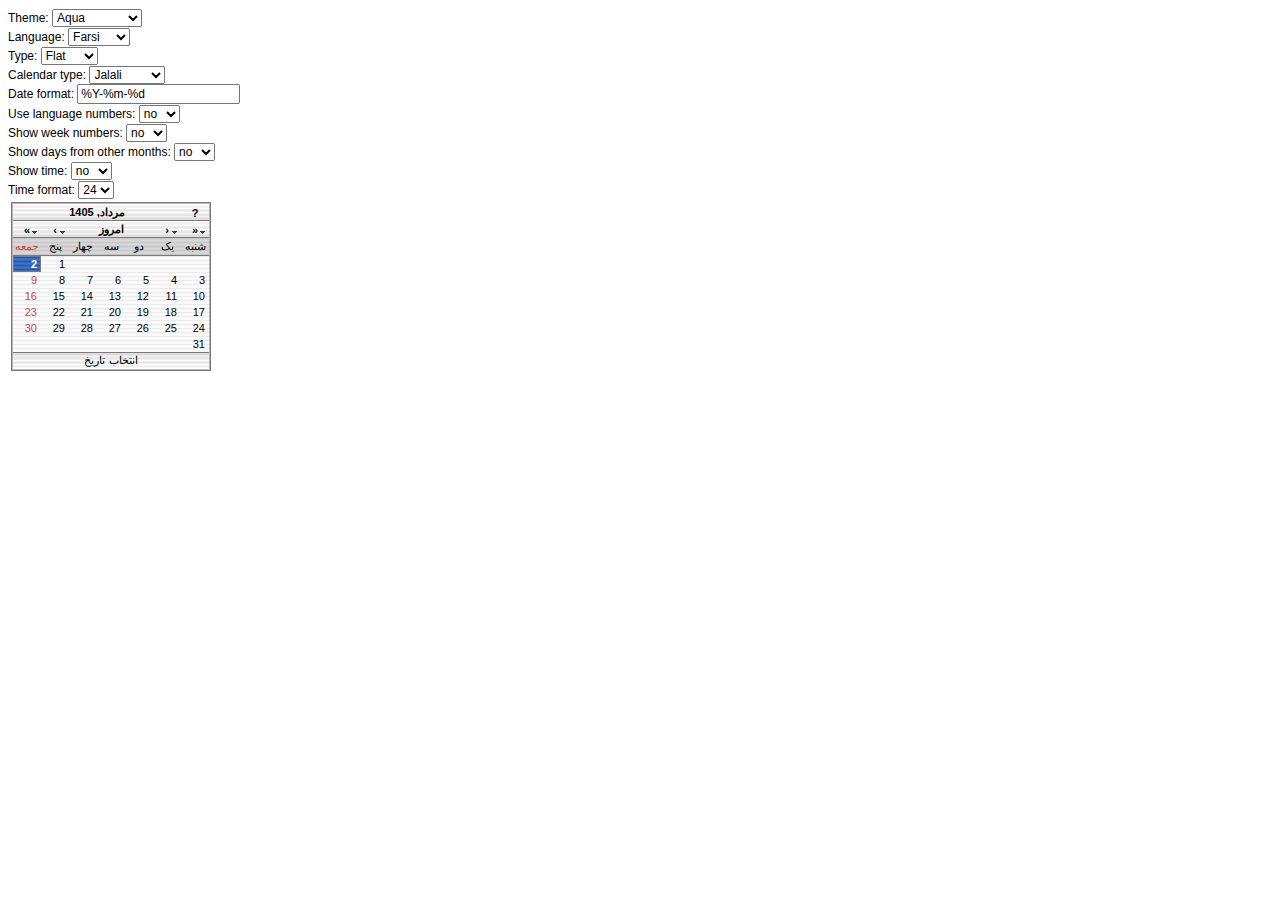
<file: static/jalalijscalendar/examples/dynamic.html>
<!DOCTYPE html PUBLIC "-//W3C//DTD XHTML 1.0 Strict//EN"
  "http://www.w3.org/TR/xhtml1/DTD/xhtml1-strict.dtd">
<html xmlns="http://www.w3.org/1999/xhtml" xml:lang="en" lang="en" dir="ltr">
	<head>
		<title>JalalJSCalendar :: Dynamic Example</title>
		<meta http-equiv="Content-Type" content="text/html; charset=utf-8" />
	    <link rel="stylesheet" type="text/css" media="all" href="../skins/aqua/theme.css" title="Aqua" />
		<link rel="alternate stylesheet" type="text/css" media="all" href="../skins/calendar-blue.css" title="winter" />
		<link rel="alternate stylesheet" type="text/css" media="all" href="../skins/calendar-blue2.css" title="blue" />
		<link rel="alternate stylesheet" type="text/css" media="all" href="../skins/calendar-brown.css" title="summer" />
		<link rel="alternate stylesheet" type="text/css" media="all" href="../skins/calendar-green.css" title="green" />
		<link rel="alternate stylesheet" type="text/css" media="all" href="../skins/calendar-win2k-1.css" title="win2k-1" />
		<link rel="alternate stylesheet" type="text/css" media="all" href="../skins/calendar-win2k-2.css" title="win2k-2" />
		<link rel="alternate stylesheet" type="text/css" media="all" href="../skins/calendar-win2k-cold-1.css" title="win2k-cold-1" />
		<link rel="alternate stylesheet" type="text/css" media="all" href="../skins/calendar-win2k-cold-2.css" title="win2k-cold-2" />
		<link rel="alternate stylesheet" type="text/css" media="all" href="../skins/calendar-system.css" title="system" />
	    
	    
		<!-- import the Jalali Date Class script -->
		<script type="text/javascript" src="../jalali.js"></script>
		
		<!-- import the calendar script -->
		<script type="text/javascript" src="../calendar.js"></script>
		
		<!-- import the calendar script -->
		<script type="text/javascript" src="../calendar-setup.js"></script>
		
		<!-- import the language module -->
		<script type="text/javascript" src="../lang/calendar-fa.js"></script>
		
<!-- helper script that uses the calendar -->
<script type="text/javascript">

// code to change the active stylesheet
if ( !window.XMLHttpRequest )
	XMLHttpRequest = function(){
		return new ActiveXObject("Microsoft.XMLHTTP");
	};

function setActiveStyleSheet(title) {
  var i, a, main;
  for(i=0; (a = document.getElementsByTagName("link")[i]); i++) {
    if(a.getAttribute("rel").indexOf("style") != -1 && a.getAttribute("title")) {
      a.disabled = true;
      if(a.getAttribute("title") == title) a.disabled = false;
    }
  }
}

function changeLanguage(lang) {
	var req = new XMLHttpRequest();
	req.open('get', '../lang/calendar-'+lang+'.js', true);
	req.onreadystatechange = function() {
		if (req.readyState == 4 && req.status == 200) {
			eval(req.responseText + "\nflatCal.recreate();popupCal.recreate();");
		}
	};
	req.send(null);
}

function changeType(type) {
	document.getElementById('popup_calendar').style.display = type == 'flat' ? 'none' : 'block';
	document.getElementById('flat_calendar').style.display = type == 'flat' ? 'block' : 'none';
	if (type == 'flat') flatCal.setDate(popupCal.date);
}


function changeDateType(dateType) {
	flatCal.setDateType(dateType);
	popupCal.setDateType(dateType);
	popupCal.params.inputField.value = popupCal.date.print(popupCal.dateFormat, popupCal.dateType, popupCal.langNumbers);
}


function changeLangNumbers(value) {
	flatCal.setLangNumbers(value);
	popupCal.setLangNumbers(value);
}		

function showWeekNumbers(value) {
	flatCal.setWeekNumbers(value);
	popupCal.setWeekNumbers(value);
	
}

function showOtherMonths(value) {
	flatCal.setOtherMonths(value);
	popupCal.setOtherMonths(value);
}

function changeDateFormat(format) {
	flatCal.setDateFormat(format);
	popupCal.setDateFormat(format);
	popupCal.params.inputField.value = popupCal.date.print(popupCal.dateFormat, popupCal.dateType, popupCal.langNumbers);
}

function changeShowTime(value) {
	flatCal.setShowsTime(value);
	popupCal.setShowsTime(value);
}

function setTime24(value) {
	flatCal.setTime24(value);
	popupCal.setTime24(value);
}
</script>
<style type="text/css">
label , label * {
	font-family: sans-serif;
	font-size: 12px;
}

</style>		
		<!-- other languages might be available in the lang directory; please check
		your distribution archive. -->
	</head>
	<body>
		<div>
		<label>
		Theme: 
		<select onchange="setActiveStyleSheet(this.value);">
		<option value="Aqua">Aqua</option>
		<option value="winter">winter</option>
		<option value="blue">blue</option>
		<option value="summer">summer</option>
		<option value="green">green</option>
		<option value="win2k-1">win2k-1</option>
		<option value="win2k-2">win2k-2</option>
		<option value="win2k-cold-1">win2k-cold-1</option>
		<option value="win2k-cold-2">win2k-cold-2</option>
		<option value="system">system</option>
		</select>
		</label>
		<br />
		<label>
		Language: 
		<select onchange="changeLanguage(this.value);">
		<option value="fa">Farsi</option>
		<option value="en">English</option>
		</select>
		</label>
		<br />
		<label>
		Type: 
		<select onchange="changeType(this.value);">
		<option value="flat">Flat</option>
		<option value="popup">Popup</option>
		</select>
		</label>
		<br />
		<label>
		Calendar type: 
		<select onchange="changeDateType(this.value);">
		<option value="jalali">Jalali</option>
		<option value="gregorian">Gregorian</option>
		</select>
		</label>
		<br />
		<label>
		Date format: <input type="text" onchange="changeDateFormat(this.value);" value="%Y-%m-%d" />
		</label>
		<br />
		<label>
		Use language numbers: 
		<select onchange="changeLangNumbers(this.value=='yes');">
		<option value="no">no</option>
		<option value="yes">yes</option>
		</select>
		</label>
		<br />
		<label>
		Show week numbers: 
		<select onchange="showWeekNumbers(this.value=='yes');">
		<option value="no">no</option>
		<option value="yes">yes</option>
		</select>
		</label>
		<br />
		<label>
		Show days from other months: 
		<select onchange="showOtherMonths(this.value=='yes');">
		<option value="no">no</option>
		<option value="yes">yes</option>
		</select>
		</label>
		<br />
		<label>
		Show time: 
		<select onchange="changeShowTime(this.value=='yes');">
		<option value="no">no</option>
		<option value="yes">yes</option>
		</select>
		</label>
		<br />
		<label>
		Time format: 
		<select onchange="setTime24(this.value=='24');">
		<option value="24">24</option>
		<option value="12">12</option>
		</select>
		</label>
		<br />
		</div>
		<div id="popup_calendar" style="display:none;">
			<input id="date_input_field" type="text" /><img id="date_btn" src="cal.png" style="vertical-align: top;" />
		</div>
		<table><tr><td id="flat_calendar"></td></tr></table>
		
		<script type="text/javascript">
			setActiveStyleSheet("Aqua");
			var flatCal = Calendar.setup({
				flat           : "flat_calendar",
				inputField     : "date_input_field",   // id of the input field
	       		ifFormat       : "%Y-%m-%d",       // format of the input field
	       		dateType	   : "jalali",
	       		weekNumbers    : false
			});
			var popupCal = Calendar.setup({
				inputField     : "date_input_field",   // id of the input field
				button         : "date_btn",   // trigger for the calendar (button ID)
	       		ifFormat       : "%Y-%m-%d",       // format of the input field
	       		dateType	   : "jalali",
	       		weekNumbers    : false
			});
		</script>

	</body>
</html>
</file>
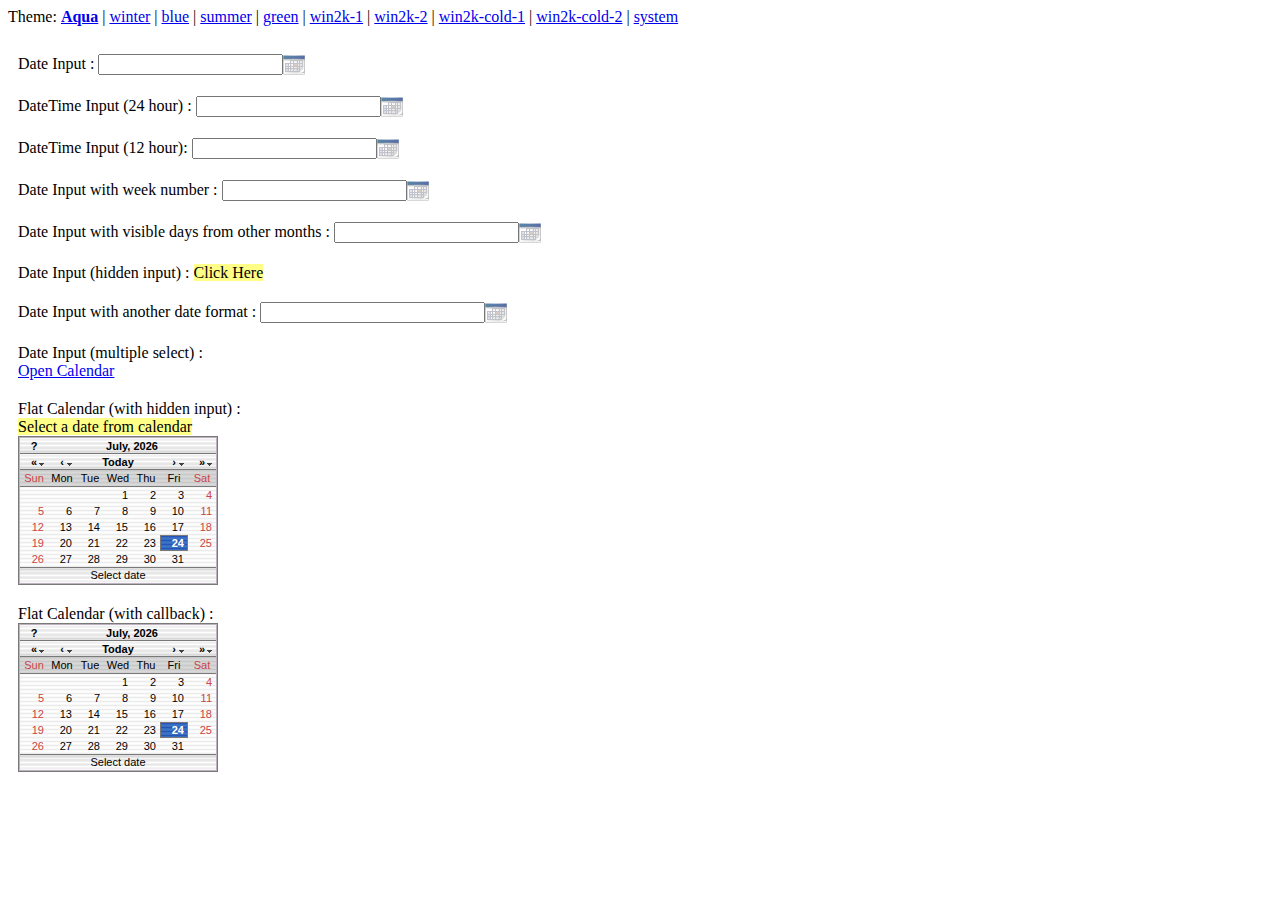
<file: static/jalalijscalendar/examples/gregorian.html>
<!DOCTYPE html PUBLIC "-//W3C//DTD XHTML 1.0 Strict//EN"
  "http://www.w3.org/TR/xhtml1/DTD/xhtml1-strict.dtd">
<html xmlns="http://www.w3.org/1999/xhtml" xml:lang="en" lang="en" dir="ltr">
	<head>
		<title>JalalJSCalendar :: Gregorian Example</title>
		<meta http-equiv="Content-Type" content="text/html; charset=utf-8" />
	    <link rel="stylesheet" type="text/css" media="all" href="../skins/aqua/theme.css" title="Aqua" />
		<link rel="alternate stylesheet" type="text/css" media="all" href="../skins/calendar-blue.css" title="winter" />
		<link rel="alternate stylesheet" type="text/css" media="all" href="../skins/calendar-blue2.css" title="blue" />
		<link rel="alternate stylesheet" type="text/css" media="all" href="../skins/calendar-brown.css" title="summer" />
		<link rel="alternate stylesheet" type="text/css" media="all" href="../skins/calendar-green.css" title="green" />
		<link rel="alternate stylesheet" type="text/css" media="all" href="../skins/calendar-win2k-1.css" title="win2k-1" />
		<link rel="alternate stylesheet" type="text/css" media="all" href="../skins/calendar-win2k-2.css" title="win2k-2" />
		<link rel="alternate stylesheet" type="text/css" media="all" href="../skins/calendar-win2k-cold-1.css" title="win2k-cold-1" />
		<link rel="alternate stylesheet" type="text/css" media="all" href="../skins/calendar-win2k-cold-2.css" title="win2k-cold-2" />
		<link rel="alternate stylesheet" type="text/css" media="all" href="../skins/calendar-system.css" title="system" />
	
		<!-- import the calendar script -->
		<script type="text/javascript" src="../calendar.js"></script>
		
		<!-- import the calendar script -->
		<script type="text/javascript" src="../calendar-setup.js"></script>
		
		<!-- import the language module -->
		<script type="text/javascript" src="../lang/calendar-en.js"></script>
		
<!-- helper script that uses the calendar -->
<script type="text/javascript">

var oldLink = null;
// code to change the active stylesheet
function setActiveStyleSheet(link, title) {
  var i, a, main;
  for(i=0; (a = document.getElementsByTagName("link")[i]); i++) {
    if(a.getAttribute("rel").indexOf("style") != -1 && a.getAttribute("title")) {
      a.disabled = true;
      if(a.getAttribute("title") == title) a.disabled = false;
    }
  }
  if (oldLink) oldLink.style.fontWeight = 'normal';
  oldLink = link;
  link.style.fontWeight = 'bold';
  return false;
}
		
</script>
<style type="text/css">
#flat_calendar_1, #flat_calendar_2{
	width: 200px;
}
.example {
	padding: 10px;
}

.display_area {
	background-color: #FFFF88
}
</style>		
		<!-- other languages might be available in the lang directory; please check
		your distribution archive. -->
	</head>
	<body>
		<div>
		Theme: 
		<a href="#" id="defaultTheme" onclick="return setActiveStyleSheet(this, 'Aqua');">Aqua</a>
		|
		<a href="#" onclick="return setActiveStyleSheet(this, 'winter');">winter</a>
		|
		<a href="#" onclick="return setActiveStyleSheet(this, 'blue');">blue</a>
		|
		<a href="#" onclick="return setActiveStyleSheet(this, 'summer');">summer</a>
		|
		<a href="#" onclick="return setActiveStyleSheet(this, 'green');">green</a>
		|
		<a href="#" onclick="return setActiveStyleSheet(this, 'win2k-1');">win2k-1</a>
		|
		<a href="#" onclick="return setActiveStyleSheet(this, 'win2k-2');">win2k-2</a>
		|
		<a href="#" onclick="return setActiveStyleSheet(this, 'win2k-cold-1');">win2k-cold-1</a>
		|
		<a href="#" onclick="return setActiveStyleSheet(this, 'win2k-cold-2');">win2k-cold-2</a>
		|
		<a href="#" onclick="return setActiveStyleSheet(this, 'system');">system</a>
		<br />
		<br />
		<script type="text/javascript">
		setActiveStyleSheet(document.getElementById("defaultTheme"), "Aqua");
		</script>
		</div>
		<div class="example">
			Date Input : 
			<input id="date_input_1" type="text" /><img id="date_btn_1" src="cal.png" style="vertical-align: top;" />
			<script type="text/javascript">
				Calendar.setup({
					inputField     :    "date_input_1",   // id of the input field
					button         :    "date_btn_1",   // trigger for the calendar (button ID)
		       		ifFormat       :    "%Y-%m-%d",       // format of the input field
		       		weekNumbers    : false
				});
			</script>
		</div>
		<div class="example">
			DateTime Input (24 hour) : 
			<input id="date_input_2" type="text" /><img id="date_btn_2" src="cal.png" style="vertical-align: top;" />
			<script type="text/javascript">
				Calendar.setup({
					inputField     :    "date_input_2",   // id of the input field
					button         :    "date_btn_2",   // trigger for the calendar (button ID)
		       		ifFormat       :    "%Y-%m-%d %H:%M",       // format of the input field
		       		showsTime      :    true,
        			timeFormat     :    "24",
					weekNumbers    : false
				});
			</script>
		</div>
		<div class="example">
			DateTime Input (12 hour): 
			<input id="date_input_3" type="text" /><img id="date_btn_3" src="cal.png" style="vertical-align: top;" />
			<script type="text/javascript">
				Calendar.setup({
					inputField     :    "date_input_3",   // id of the input field
					button         :    "date_btn_3",   // trigger for the calendar (button ID)
		       		ifFormat       :    "%Y-%m-%d %I:%M %P",       // format of the input field
		       		showsTime      :    true,
        			timeFormat     :    "12",
					weekNumbers    : false
				});
			</script>
		</div>
		<div class="example">
			Date Input with week number : 
			<input id="date_input_4" type="text" /><img id="date_btn_4" src="cal.png" style="vertical-align: top;" />
			<script type="text/javascript">
				Calendar.setup({
					inputField  : "date_input_4",   // id of the input field
					button      : "date_btn_4",   // trigger for the calendar (button ID)
		       		ifFormat    : "%Y/%m/%d",       // format of the input field
					weekNumbers : true
				});
			</script>
		</div>
		<div class="example">
			Date Input with visible days from other months : 
			<input id="date_input_10" type="text" /><img id="date_btn_10" src="cal.png" style="vertical-align: top;" />
			<script type="text/javascript">
				Calendar.setup({
					inputField  : "date_input_10",   // id of the input field
					button      : "date_btn_10",   // trigger for the calendar (button ID)
		       		ifFormat    : "%Y/%m/%d",       // format of the input field
        			showOthers	: true,
					weekNumbers : true
				});
			</script>
		</div>
		<div class="example">
			Date Input (hidden input) : 
			<span id="display_area_2" style="cursor: pointer;" class="display_area">Click Here</span>
			<form method="get" action="#">
			<input id="date_input_8" type="hidden" name="date" />
			</form>
			<script type="text/javascript">
				Calendar.setup({
					inputField     : "date_input_8",   // id of the input field
					displayArea    : "display_area_2",
		       		ifFormat       : "%Y-%m-%d",       // format of the input field
		       		weekNumbers    : false
				});
			</script>
		</div>
		<div class="example">
			Date Input with another date format : 
			<input id="date_input_5" type="text" size="25" /><img id="date_btn_5" src="cal.png" style="vertical-align: top;" />
			<script type="text/javascript">
				Calendar.setup({
					inputField  : "date_input_5",   // id of the input field
					button      : "date_btn_5",   // trigger for the calendar (button ID)
		       		ifFormat    : "%A, %e %B %Y",       // format of the input field
        			weekNumbers    : false
				});
			</script>
		</div>
		<div class="example">
			Date Input (multiple select) :<br />
			<a id="trigger" href="#">Open Calendar</a>
  			<div id="output"></div> 
			<script type="text/javascript">
// the default multiple dates selected, first time the calendar is instantiated
    var MA = [];

    function closed(cal) {

      // here we'll write the output; this is only for example.  You
      // will normally fill an input field or something with the dates.
      var el = document.getElementById("output");

      // reset initial content.
      el.innerHTML = "";

      // Reset the "MA", in case one triggers the calendar again.
      // CAREFUL!  You don't want to do "MA = [];".  We need to modify
      // the value of the current array, instead of creating a new one.
      // Calendar.setup is called only once! :-)  So be careful.
      MA.length = 0;

      // walk the calendar's multiple dates selection hash
      for (var i in cal.multiple) {
        var d = cal.multiple[i];
        // sometimes the date is not actually selected, that's why we need to check.
        if (d instanceof Date) {
          // OK, selected.  Fill an input field.  Or something.  Just for example,
          // we will display all selected dates in the element having the id "output".
          el.innerHTML += d.print("%A, %e %B %Y") + "<br />";

          // and push it in the "MA", in case one triggers the calendar again.
          MA[MA.length] = d;
        }
      }
      cal.hide();
      return true;
    };

    Calendar.setup({
      align      : "BR",
      showOthers : true,
      multiple   : MA, // pass the initial or computed array of multiple dates to be initially selected
      onClose    : closed,
      button     : "trigger"
    });			</script>
		</div>
		<div class="example"> 
			Flat Calendar (with hidden input) : <br />
			<span id="display_area_1" class="display_area">Select a date from calendar</span>
			<form method="get" action="#">
			<input id="date_input_7" type="hidden" name="date" />
			</form>
			<div id="flat_calendar_1"></div>
			<script type="text/javascript">
				Calendar.setup({
					inputField   : "date_input_7",
					displayArea  : "display_area_1",
					flat         : "flat_calendar_1",   // id of the input field
					ifFormat     : "%Y-%m-%d",       // format of the input field
        			weekNumbers  : false 
				});
			</script>
		</div>
		<div class="example"> 
			Flat Calendar (with callback) : <br />
			<div id="flat_calendar_2"></div>
			<script type="text/javascript">
				function dateChanged(calendar) {
					//do some thing with the selected date
					alert(calendar.date.print('Date Changed: %Y/%m/%d'));
				}
				Calendar.setup({
					flat         : "flat_calendar_2",   // id of the input field
        			flatCallback : dateChanged,
        			weekNumbers    : false 
				});
			</script>
		</div>
	</body>
</html>
</file>
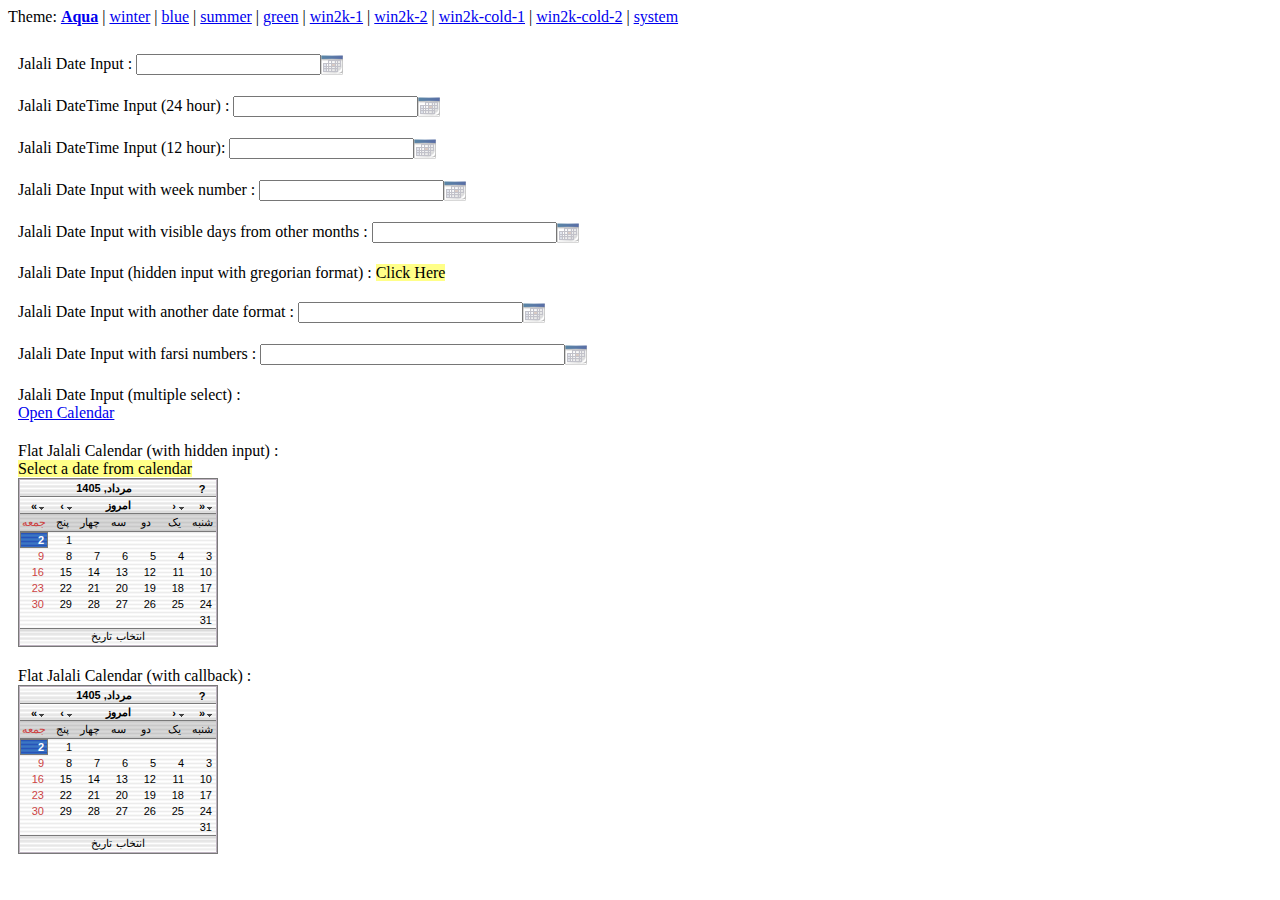
<file: static/jalalijscalendar/examples/jalali.html>
<!DOCTYPE html PUBLIC "-//W3C//DTD XHTML 1.0 Strict//EN"
  "http://www.w3.org/TR/xhtml1/DTD/xhtml1-strict.dtd">
<html xmlns="http://www.w3.org/1999/xhtml" xml:lang="en" lang="en" dir="ltr">
	<head>
		<title>JalalJSCalendar :: Jalali Example</title>
		<meta http-equiv="Content-Type" content="text/html; charset=utf-8" />
	    <link rel="stylesheet" type="text/css" media="all" href="../skins/aqua/theme.css" title="Aqua" />
		<link rel="alternate stylesheet" type="text/css" media="all" href="../skins/calendar-blue.css" title="winter" />
		<link rel="alternate stylesheet" type="text/css" media="all" href="../skins/calendar-blue2.css" title="blue" />
		<link rel="alternate stylesheet" type="text/css" media="all" href="../skins/calendar-brown.css" title="summer" />
		<link rel="alternate stylesheet" type="text/css" media="all" href="../skins/calendar-green.css" title="green" />
		<link rel="alternate stylesheet" type="text/css" media="all" href="../skins/calendar-win2k-1.css" title="win2k-1" />
		<link rel="alternate stylesheet" type="text/css" media="all" href="../skins/calendar-win2k-2.css" title="win2k-2" />
		<link rel="alternate stylesheet" type="text/css" media="all" href="../skins/calendar-win2k-cold-1.css" title="win2k-cold-1" />
		<link rel="alternate stylesheet" type="text/css" media="all" href="../skins/calendar-win2k-cold-2.css" title="win2k-cold-2" />
		<link rel="alternate stylesheet" type="text/css" media="all" href="../skins/calendar-system.css" title="system" />
	    
	    
		<!-- import the Jalali Date Class script -->
		<script type="text/javascript" src="../jalali.js"></script>
		
		<!-- import the calendar script -->
		<script type="text/javascript" src="../calendar.js"></script>
		
		<!-- import the calendar script -->
		<script type="text/javascript" src="../calendar-setup.js"></script>
		
		<!-- import the language module -->
		<script type="text/javascript" src="../lang/calendar-fa.js"></script>
		
<!-- helper script that uses the calendar -->
<script type="text/javascript">

var oldLink = null;
// code to change the active stylesheet
function setActiveStyleSheet(link, title) {
  var i, a, main;
  for(i=0; (a = document.getElementsByTagName("link")[i]); i++) {
    if(a.getAttribute("rel").indexOf("style") != -1 && a.getAttribute("title")) {
      a.disabled = true;
      if(a.getAttribute("title") == title) a.disabled = false;
    }
  }
  if (oldLink) oldLink.style.fontWeight = 'normal';
  oldLink = link;
  link.style.fontWeight = 'bold';
  return false;
}
		
</script>
<style type="text/css">
.calendar {
	direction: rtl;
}

#flat_calendar_1, #flat_calendar_2{
	width: 200px;
}
.example {
	padding: 10px;
}

.display_area {
	background-color: #FFFF88
}
</style>		
		<!-- other languages might be available in the lang directory; please check
		your distribution archive. -->
	</head>
	<body>
		<div>
		Theme: 
		<a href="#" id="defaultTheme" onclick="return setActiveStyleSheet(this, 'Aqua');">Aqua</a>
		|
		<a href="#" onclick="return setActiveStyleSheet(this, 'winter');">winter</a>
		|
		<a href="#" onclick="return setActiveStyleSheet(this, 'blue');">blue</a>
		|
		<a href="#" onclick="return setActiveStyleSheet(this, 'summer');">summer</a>
		|
		<a href="#" onclick="return setActiveStyleSheet(this, 'green');">green</a>
		|
		<a href="#" onclick="return setActiveStyleSheet(this, 'win2k-1');">win2k-1</a>
		|
		<a href="#" onclick="return setActiveStyleSheet(this, 'win2k-2');">win2k-2</a>
		|
		<a href="#" onclick="return setActiveStyleSheet(this, 'win2k-cold-1');">win2k-cold-1</a>
		|
		<a href="#" onclick="return setActiveStyleSheet(this, 'win2k-cold-2');">win2k-cold-2</a>
		|
		<a href="#" onclick="return setActiveStyleSheet(this, 'system');">system</a>
		<br />
		<br />
		<script type="text/javascript">
		setActiveStyleSheet(document.getElementById("defaultTheme"), "Aqua");
		</script>
		</div>
		<div class="example">
			Jalali Date Input : 
			<input id="date_input_1" type="text" /><img id="date_btn_1" src="cal.png" style="vertical-align: top;" />
			<script type="text/javascript">
				Calendar.setup({
					inputField     :    "date_input_1",   // id of the input field
					button         :    "date_btn_1",   // trigger for the calendar (button ID)
		       		ifFormat       :    "%Y-%m-%d",       // format of the input field
		       		dateType	   :	'jalali',
		       		weekNumbers    : false
				});
			</script>
		</div>
		<div class="example">
			Jalali DateTime Input (24 hour) : 
			<input id="date_input_2" type="text" /><img id="date_btn_2" src="cal.png" style="vertical-align: top;" />
			<script type="text/javascript">
				Calendar.setup({
					inputField     :    "date_input_2",   // id of the input field
					button         :    "date_btn_2",   // trigger for the calendar (button ID)
		       		ifFormat       :    "%Y-%m-%d %H:%M",       // format of the input field
		       		showsTime      :    true,
        			dateType	   :	'jalali',
        			timeFormat     :    "24",
					weekNumbers    : false
				});
			</script>
		</div>
		<div class="example">
			Jalali DateTime Input (12 hour): 
			<input id="date_input_3" type="text" /><img id="date_btn_3" src="cal.png" style="vertical-align: top;" />
			<script type="text/javascript">
				Calendar.setup({
					inputField     :    "date_input_3",   // id of the input field
					button         :    "date_btn_3",   // trigger for the calendar (button ID)
		       		ifFormat       :    "%Y-%m-%d %I:%M %P",       // format of the input field
		       		showsTime      :    true,
        			dateType	   :	'jalali',
        			timeFormat     :    "12",
					weekNumbers    : false
				});
			</script>
		</div>
		<div class="example">
			Jalali Date Input with week number : 
			<input id="date_input_4" type="text" /><img id="date_btn_4" src="cal.png" style="vertical-align: top;" />
			<script type="text/javascript">
				Calendar.setup({
					inputField  : "date_input_4",   // id of the input field
					button      : "date_btn_4",   // trigger for the calendar (button ID)
		       		ifFormat    : "%Y/%m/%d",       // format of the input field
        			dateType	: 'jalali',
					weekNumbers : true
				});
			</script>
		</div>
		<div class="example">
			Jalali Date Input with visible days from other months : 
			<input id="date_input_10" type="text" /><img id="date_btn_10" src="cal.png" style="vertical-align: top;" />
			<script type="text/javascript">
				Calendar.setup({
					inputField  : "date_input_10",   // id of the input field
					button      : "date_btn_10",   // trigger for the calendar (button ID)
		       		ifFormat    : "%Y/%m/%d",       // format of the input field
        			dateType	: 'jalali',
        			showOthers	: true,
					weekNumbers : true
				});
			</script>
		</div>
		<div class="example">
			Jalali Date Input (hidden input with gregorian format) : 
			<span id="display_area_2" style="cursor: pointer;" class="display_area">Click Here</span>
			<form method="get" action="#">
			<input id="date_input_8" type="hidden" name="date" />
			</form>
			<script type="text/javascript">
				Calendar.setup({
					inputField     : "date_input_8",   // id of the input field
					displayArea    : "display_area_2",
		       		ifFormat       : "%Y-%m-%d",       // format of the input field
		       		dateType	   : 'jalali',
		       		ifDateType	   : 'gregorian',
		       		weekNumbers    : false
				});
			</script>
		</div>
		<div class="example">
			Jalali Date Input with another date format : 
			<input id="date_input_5" type="text" size="25" /><img id="date_btn_5" src="cal.png" style="vertical-align: top;" />
			<script type="text/javascript">
				Calendar.setup({
					inputField  : "date_input_5",   // id of the input field
					button      : "date_btn_5",   // trigger for the calendar (button ID)
		       		ifFormat    : "%A, %e %B %Y",       // format of the input field
        			dateType	: 'jalali',
        			weekNumbers    : false
				});
			</script>
		</div>
		<div class="example">
			Jalali Date Input with farsi numbers : 
			<input id="date_input_9" type="text" size="35" /><img id="date_btn_9" src="cal.png" style="vertical-align: top;" />
			<script type="text/javascript">
				Calendar.setup({
					inputField  : "date_input_9",   // id of the input field
					button      : "date_btn_9",   // trigger for the calendar (button ID)
		       		ifFormat    : "%A, %e %B %Y ساعت %H:%M",       // format of the input field
		       		showsTime   : true,
		       		dateType	: 'jalali',
		       		showOthers  : true,
        			langNumbers : true,
        			weekNumbers : true
				});
			</script>
		</div>
		<div class="example">
			Jalali Date Input (multiple select) :<br />
			<a id="trigger" href="#">Open Calendar</a>
  			<div id="output"></div> 
			<script type="text/javascript">
// the default multiple dates selected, first time the calendar is instantiated
    var MA = [];

    function closed(cal) {

      // here we'll write the output; this is only for example.  You
      // will normally fill an input field or something with the dates.
      var el = document.getElementById("output");

      // reset initial content.
      el.innerHTML = "";

      // Reset the "MA", in case one triggers the calendar again.
      // CAREFUL!  You don't want to do "MA = [];".  We need to modify
      // the value of the current array, instead of creating a new one.
      // Calendar.setup is called only once! :-)  So be careful.
      MA.length = 0;

      // walk the calendar's multiple dates selection hash
      for (var i in cal.multiple) {
        var d = cal.multiple[i];
        // sometimes the date is not actually selected, that's why we need to check.
        if (d instanceof Date) {
          // OK, selected.  Fill an input field.  Or something.  Just for example,
          // we will display all selected dates in the element having the id "output".
          el.innerHTML += d.print("%A, %e %B %Y", 'jalali', true) + "<br />";

          // and push it in the "MA", in case one triggers the calendar again.
          MA[MA.length] = d;
        }
      }
      cal.hide();
      return true;
    };

    Calendar.setup({
      align      : "BR",
      showOthers : true,
      multiple   : MA, // pass the initial or computed array of multiple dates to be initially selected
      onClose    : closed,
      dateType	 : 'jalali',
      langNumbers : true,
      button     : "trigger"
    });			</script>
		</div>
		<div class="example"> 
			Flat Jalali Calendar (with hidden input) : <br />
			<span id="display_area_1" class="display_area">Select a date from calendar</span>
			<form method="get" action="#">
			<input id="date_input_7" type="hidden" name="date" />
			</form>
			<div id="flat_calendar_1"></div>
			<script type="text/javascript">
				Calendar.setup({
					inputField   : "date_input_7",
					displayArea  : "display_area_1",
					flat         : "flat_calendar_1",   // id of the input field
					ifFormat     : "%Y-%m-%d",       // format of the input field
        			dateType	 : 'jalali',
        			weekNumbers  : false 
				});
			</script>
		</div>
		<div class="example"> 
			Flat Jalali Calendar (with callback) : <br />
			<div id="flat_calendar_2"></div>
			<script type="text/javascript">
				function dateChanged(calendar) {
					//do some thing with the selected date
					alert(calendar.date.print('Date Changed: %Y/%m/%d', 'jalali'));
				}
				Calendar.setup({
					flat         : "flat_calendar_2",   // id of the input field
        			dateType	 : 'jalali',
        			flatCallback : dateChanged,
        			weekNumbers    : false 
				});
			</script>
		</div>
	</body>
</html>
</file>
<file: static/jalalijscalendar/doc/reference.css>
html { margin: 0px; padding: 0px; background-color: #08f; color: #444; font-family: georgia,serif; }
body { margin: 2em 8%; background-color: #fff; padding: 1em; border: 2px ridge #048; }

a:link, a:visited { text-decoration: none; color: #00f; }
a:hover { color: #f00; text-decoration: underline; }
a:active { color: #f84; }

h1, h2, h3, h4, h5, h6 { font-family: tahoma,verdana,sans-serif; }

h2, h3 { font-weight: normal; }

h1 a:hover, h2 a:hover, h3 a:hover, h4 a:hover, h5 a:hover, h6 a:hover { text-decoration: none; }

h1 { font-size: 170%; border: 2px ridge #048; letter-spacing: 2px; color: #000; margin-left: -2em; margin-right: -2em; 
background-color: #fff; padding: 2px 1em; background-color: #def; }
h2 { font-size: 140%; color: #222; }
h3 { font-size: 120%; color: #444; }

h1.title { font-size: 300%; font-family: georgia,serif; font-weight: normal; color: #846; letter-spacing: -1px;
border: none;
padding: none;
background-color: #fff;
border-bottom: 3px double #624; padding-bottom: 2px; margin-left: 8%; margin-right: 8%; }

.colophon { padding-top: 2em; color: #999; font-size: 90%; font-family: georgia,"times new roman",serif; }
.colophon a:link, .colophon a:visited { color: #755; }
.colophon a:hover { color: #422; text-decoration: underline; }

.footnote { font-size: 90%; font-style: italic; font-family: georgia,"times new roman",serif; margin: 0px 3em; }
.footnote sup { font-size: 120%; padding: 0px 0.3em; position: relative; top: -0.2em; }

.small { font-size: 90%; }

.verbatim { background-color: #eee; padding: 0.2em 1em; border: 1px solid #aaa; }
</file>
<file: static/jalalijscalendar/doc/reference-Z-S.css>
body {
               color: black;
               /*   background-color: #e5e5e5;*/
               background-color: #ffffff;
               /*background-color: beige;*/
               margin-top: 2em;
               margin-left: 8%;
               margin-right: 8%;
               }

               h1,h2,h3,h4,h5,h6 {
               margin-top: .5em;
               }

               .title {
               font-size: 200%;
               font-weight: normal;
               }

               .partheading {
               font-size: 100%;
               }

               .chapterheading {
               font-size: 100%;
               }

               .beginsection {
               font-size: 110%;
               }

               .tiny {
               font-size: 40%;
               }

               .scriptsize {
               font-size: 60%;
               }

               .footnotesize {
               font-size: 75%;
               }

               .small {
               font-size: 90%;
               }

               .normalsize {
               font-size: 100%;
               }

               .large {
               font-size: 120%;
               }

               .largecap {
               font-size: 150%;
               }

               .largeup {
               font-size: 200%;
               }

               .huge {
               font-size: 300%;
               }

               .hugecap {
               font-size: 350%;
               }

               pre {
               margin-left: 2em;
               }

               blockquote {
               margin-left: 2em;
               }

               ol {
               list-style-type: decimal;
               }

               ol ol {
               list-style-type: lower-alpha;
               }

               ol ol ol {
               list-style-type: lower-roman;
               }

               ol ol ol ol {
               list-style-type: upper-alpha;
               }

               /*
               .verbatim {
               color: #4d0000;
               }
               */

               tt i {
               font-family: serif;
               }

               .verbatim em {
               font-family: serif;
               }

               .scheme em {
               font-family: serif;
               color: black;
               }

               .scheme {
               color: brown;
               }

               .scheme .keyword {
               color: #990000;
               font-weight: bold;
               }

               .scheme .builtin {
               color: #990000;
               }

               .scheme .variable {
               color: navy;
               }

               .scheme .global {
               color: purple;
               }

               .scheme .selfeval {
               color: green;
               }

               .scheme .comment {
               color:  teal;
               }

               .schemeresponse {
               color: green;
               }

               .navigation {
               color: red;
               text-align: right;
               font-size: medium;
               font-style: italic;
               }

               .disable {
               /* color: #e5e5e5; */
               color: gray;
               }

               .smallcaps {
               font-size: 75%;
               }

               .smallprint {
               color: gray;
               font-size: 75%;
               text-align: right;
               }

               /*
               .smallprint hr {
               text-align: left;
               width: 40%;
               }
               */

               .footnoterule {
               text-align: left;
               width: 40%;
               }

               .colophon {
               color: gray;
               font-size: 80%;
               text-align: right;
               }

               .colophon a {
               color: gray;
               }
</file>
<file: static/jalalijscalendar/skins/aqua/theme.css>
/* Distributed as part of The Coolest DHTML Calendar
   Author: Mihai Bazon, www.bazon.net/mishoo
   Copyright Dynarch.com 2005, www.dynarch.com
*/

/* The main calendar widget.  DIV containing a table. */

div.calendar { position: relative; }

.calendar, .calendar table {
  border: 1px solid #bdb2bf;
  font-size: 11px;
  color: #000;
  cursor: default;
  background: url("normal-bg.gif");
  font-family: "trebuchet ms",verdana,tahoma,sans-serif;
}

.calendar {
  border-color: #797979;
}

/* Header part -- contains navigation buttons and day names. */

.calendar .button { /* "<<", "<", ">", ">>" buttons have this class */
  text-align: center;    /* They are the navigation buttons */
  padding: 2px;          /* Make the buttons seem like they're pressing */
  background: url("title-bg.gif") repeat-x 0 100%; color: #000;
  font-weight: bold;
}

.calendar .nav {
  font-family: verdana,tahoma,sans-serif;
}

.calendar .nav div {
  background: transparent url("menuarrow.gif") no-repeat 100% 100%;
}

.calendar thead tr { background: url("title-bg.gif") repeat-x 0 100%; color: #000; }

.calendar thead .title { /* This holds the current "month, year" */
  font-weight: bold;      /* Pressing it will take you to the current date */
  text-align: center;
  padding: 2px;
  background: url("title-bg.gif") repeat-x 0 100%; color: #000;
}

.calendar thead .headrow { /* Row <TR> containing navigation buttons */
}

.calendar thead .name { /* Cells <TD> containing the day names */
  border-bottom: 1px solid #797979;
  padding: 2px;
  text-align: center;
  color: #000;
}

.calendar thead .weekend { /* How a weekend day name shows in header */
  color: #c44;
}

.calendar thead .hilite { /* How do the buttons in header appear when hover */
  background: url("hover-bg.gif");
  border-bottom: 1px solid #797979;
  padding: 2px 2px 1px 2px;
}

.calendar thead .active { /* Active (pressed) buttons in header */
  background: url("active-bg.gif"); color: #fff;
  padding: 3px 1px 0px 3px;
  border-bottom: 1px solid #797979;
}

.calendar thead .daynames { /* Row <TR> containing the day names */
  background: url("dark-bg.gif");
}

/* The body part -- contains all the days in month. */

.calendar tbody .day { /* Cells <TD> containing month days dates */
  font-family: verdana,tahoma,sans-serif;
  width: 2em;
  color: #000;
  text-align: right;
  padding: 2px 4px 2px 2px;
}
.calendar tbody .day.othermonth {
  font-size: 80%;
  color: #999;
}
.calendar tbody .day.othermonth.oweekend {
  color: #f99;
}

.calendar table .wn {
  padding: 2px 3px 2px 2px;
  border-right: 1px solid #797979;
  background: url("dark-bg.gif");
}

.calendar tbody .rowhilite td,
.calendar tbody .rowhilite td.wn {
  background: url("rowhover-bg.gif");
}

.calendar tbody td.today { font-weight: bold; /* background: url("today-bg.gif") no-repeat 70% 50%; */ }

.calendar tbody td.hilite { /* Hovered cells <TD> */
  background: url("hover-bg.gif");
  padding: 1px 3px 1px 1px;
  border: 1px solid #bbb;
}

.calendar tbody td.active { /* Active (pressed) cells <TD> */
  padding: 2px 2px 0px 2px;
}

.calendar tbody td.weekend { /* Cells showing weekend days */
  color: #c44;
}

.calendar tbody td.selected { /* Cell showing selected date */
  font-weight: bold;
  border: 1px solid #797979;
  padding: 1px 3px 1px 1px;
  background: url("active-bg.gif"); color: #fff;
}

.calendar tbody .disabled { color: #999; }

.calendar tbody .emptycell { /* Empty cells (the best is to hide them) */
  visibility: hidden;
}

.calendar tbody .emptyrow { /* Empty row (some months need less than 6 rows) */
  display: none;
}

/* The footer part -- status bar and "Close" button */

.calendar tfoot .footrow { /* The <TR> in footer (only one right now) */
  text-align: center;
  background: #565;
  color: #fff;
}

.calendar tfoot .ttip { /* Tooltip (status bar) cell <TD> */
  padding: 2px;
  background: url("status-bg.gif") repeat-x 0 0; color: #000;
}

.calendar tfoot .hilite { /* Hover style for buttons in footer */
  background: #afa;
  border: 1px solid #084;
  color: #000;
  padding: 1px;
}

.calendar tfoot .active { /* Active (pressed) style for buttons in footer */
  background: #7c7;
  padding: 2px 0px 0px 2px;
}

/* Combo boxes (menus that display months/years for direct selection) */

.calendar .combo {
  position: absolute;
  display: none;
  top: 0px;
  left: 0px;
  width: 4em;
  cursor: default;
  border-width: 0 1px 1px 1px;
  border-style: solid;
  border-color: #797979;
  background: url("normal-bg.gif"); color: #000;
  z-index: 100;
  font-size: 90%;
}

.calendar .combo .label,
.calendar .combo .label-IEfix {
  text-align: center;
  padding: 1px;
}

.calendar .combo .label-IEfix {
  width: 4em;
}

.calendar .combo .hilite {
  background: url("hover-bg.gif"); color: #000;
}

.calendar .combo .active {
  background: url("active-bg.gif"); color: #fff;
  font-weight: bold;
}

.calendar td.time {
  border-top: 1px solid #797979;
  padding: 1px 0px;
  text-align: center;
  background: url("dark-bg.gif");
}

.calendar td.time .hour,
.calendar td.time .minute,
.calendar td.time .ampm {
  padding: 0px 5px 0px 6px;
  font-weight: bold;
  background: url("normal-bg.gif"); color: #000;
}

.calendar td.time .hour,
.calendar td.time .minute {
  font-family: monospace;
}

.calendar td.time .ampm {
  text-align: center;
}

.calendar td.time .colon {
  padding: 0px 2px 0px 3px;
  font-weight: bold;
}

.calendar td.time span.hilite {
  background: url("hover-bg.gif"); color: #000;
}

.calendar td.time span.active {
  background: url("active-bg.gif"); color: #fff;
}
</file>
<file: static/jalalijscalendar/skins/calendar-blue.css>
/* The main calendar widget.  DIV containing a table. */

div.calendar { position: relative; }

.calendar, .calendar table {
  border: 1px solid #556;
  font-size: 11px;
  color: #000;
  cursor: default;
  background: #eef;
  font-family: tahoma,verdana,sans-serif;
}

/* Header part -- contains navigation buttons and day names. */

.calendar .button { /* "<<", "<", ">", ">>" buttons have this class */
  text-align: center;    /* They are the navigation buttons */
  padding: 2px;          /* Make the buttons seem like they're pressing */
}

.calendar .nav {
  background: #778 url(menuarrow.gif) no-repeat 100% 100%;
}

.calendar thead .title { /* This holds the current "month, year" */
  font-weight: bold;      /* Pressing it will take you to the current date */
  text-align: center;
  background: #fff;
  color: #000;
  padding: 2px;
}

.calendar thead .headrow { /* Row <TR> containing navigation buttons */
  background: #778;
  color: #fff;
}

.calendar thead .daynames { /* Row <TR> containing the day names */
  background: #bdf;
}

.calendar thead .name { /* Cells <TD> containing the day names */
  border-bottom: 1px solid #556;
  padding: 2px;
  text-align: center;
  color: #000;
}

.calendar thead .weekend { /* How a weekend day name shows in header */
  color: #a66;
}

.calendar thead .hilite { /* How do the buttons in header appear when hover */
  background-color: #aaf;
  color: #000;
  border: 1px solid #04f;
  padding: 1px;
}

.calendar thead .active { /* Active (pressed) buttons in header */
  background-color: #77c;
  padding: 2px 0px 0px 2px;
}

/* The body part -- contains all the days in month. */

.calendar tbody .day { /* Cells <TD> containing month days dates */
  width: 2em;
  color: #456;
  text-align: right;
  padding: 2px 4px 2px 2px;
}
.calendar tbody .day.othermonth {
  font-size: 80%;
  color: #bbb;
}
.calendar tbody .day.othermonth.oweekend {
  color: #fbb;
}

.calendar table .wn {
  padding: 2px 3px 2px 2px;
  border-right: 1px solid #000;
  background: #bdf;
}

.calendar tbody .rowhilite td {
  background: #def;
}

.calendar tbody .rowhilite td.wn {
  background: #eef;
}

.calendar tbody td.hilite { /* Hovered cells <TD> */
  background: #def;
  padding: 1px 3px 1px 1px;
  border: 1px solid #bbb;
}

.calendar tbody td.active { /* Active (pressed) cells <TD> */
  background: #cde;
  padding: 2px 2px 0px 2px;
}

.calendar tbody td.selected { /* Cell showing today date */
  font-weight: bold;
  border: 1px solid #000;
  padding: 1px 3px 1px 1px;
  background: #fff;
  color: #000;
}

.calendar tbody td.weekend { /* Cells showing weekend days */
  color: #a66;
}

.calendar tbody td.today { /* Cell showing selected date */
  font-weight: bold;
  color: #00f;
}

.calendar tbody .disabled { color: #999; }

.calendar tbody .emptycell { /* Empty cells (the best is to hide them) */
  visibility: hidden;
}

.calendar tbody .emptyrow { /* Empty row (some months need less than 6 rows) */
  display: none;
}

/* The footer part -- status bar and "Close" button */

.calendar tfoot .footrow { /* The <TR> in footer (only one right now) */
  text-align: center;
  background: #556;
  color: #fff;
}

.calendar tfoot .ttip { /* Tooltip (status bar) cell <TD> */
  background: #fff;
  color: #445;
  border-top: 1px solid #556;
  padding: 1px;
}

.calendar tfoot .hilite { /* Hover style for buttons in footer */
  background: #aaf;
  border: 1px solid #04f;
  color: #000;
  padding: 1px;
}

.calendar tfoot .active { /* Active (pressed) style for buttons in footer */
  background: #77c;
  padding: 2px 0px 0px 2px;
}

/* Combo boxes (menus that display months/years for direct selection) */

.calendar .combo {
  position: absolute;
  display: none;
  top: 0px;
  left: 0px;
  width: 4em;
  cursor: default;
  border: 1px solid #655;
  background: #def;
  color: #000;
  font-size: 90%;
  z-index: 100;
}

.calendar .combo .label,
.calendar .combo .label-IEfix {
  text-align: center;
  padding: 1px;
}

.calendar .combo .label-IEfix {
  width: 4em;
}

.calendar .combo .hilite {
  background: #acf;
}

.calendar .combo .active {
  border-top: 1px solid #46a;
  border-bottom: 1px solid #46a;
  background: #eef;
  font-weight: bold;
}

.calendar td.time {
  border-top: 1px solid #000;
  padding: 1px 0px;
  text-align: center;
  background-color: #f4f0e8;
}

.calendar td.time .hour,
.calendar td.time .minute,
.calendar td.time .ampm {
  padding: 0px 3px 0px 4px;
  border: 1px solid #889;
  font-weight: bold;
  background-color: #fff;
}

.calendar td.time .ampm {
  text-align: center;
}

.calendar td.time .colon {
  padding: 0px 2px 0px 3px;
  font-weight: bold;
}

.calendar td.time span.hilite {
  border-color: #000;
  background-color: #667;
  color: #fff;
}

.calendar td.time span.active {
  border-color: #f00;
  background-color: #000;
  color: #0f0;
}
</file>
<file: static/jalalijscalendar/skins/calendar-blue2.css>
/* The main calendar widget.  DIV containing a table. */

div.calendar { position: relative; }

.calendar, .calendar table {
  border: 1px solid #206A9B;
  font-size: 11px;
  color: #000;
  cursor: default;
  background: #F1F8FC;
  font-family: tahoma,verdana,sans-serif;
}

/* Header part -- contains navigation buttons and day names. */

.calendar .button { /* "<<", "<", ">", ">>" buttons have this class */
  text-align: center;    /* They are the navigation buttons */
  padding: 2px;          /* Make the buttons seem like they're pressing */
}

.calendar .nav {
  background: #007ED1 url(menuarrow2.gif) no-repeat 100% 100%;
}

.calendar thead .title { /* This holds the current "month, year" */
  font-weight: bold;      /* Pressing it will take you to the current date */
  text-align: center;
  background: #000;
  color: #fff;
  padding: 2px;
}

.calendar thead tr { /* Row <TR> containing navigation buttons */
  background: #007ED1;
  color: #fff;
}

.calendar thead .daynames { /* Row <TR> containing the day names */
  background: #C7E1F3;
}

.calendar thead .name { /* Cells <TD> containing the day names */
  border-bottom: 1px solid #206A9B;
  padding: 2px;
  text-align: center;
  color: #000;
}

.calendar thead .weekend { /* How a weekend day name shows in header */
  color: #a66;
}

.calendar thead .hilite { /* How do the buttons in header appear when hover */
  background-color: #34ABFA;
  color: #000;
  border: 1px solid #016DC5;
  padding: 1px;
}

.calendar thead .active { /* Active (pressed) buttons in header */
  background-color: #006AA9;
  border: 1px solid #008AFF;
  padding: 2px 0px 0px 2px;
}

/* The body part -- contains all the days in month. */

.calendar tbody .day { /* Cells <TD> containing month days dates */
  width: 2em;
  color: #456;
  text-align: right;
  padding: 2px 4px 2px 2px;
}
.calendar tbody .day.othermonth {
  font-size: 80%;
  color: #bbb;
}
.calendar tbody .day.othermonth.oweekend {
  color: #fbb;
}

.calendar table .wn {
  padding: 2px 3px 2px 2px;
  border-right: 1px solid #000;
  background: #C7E1F3;
}

.calendar tbody .rowhilite td {
  background: #def;
}

.calendar tbody .rowhilite td.wn {
  background: #F1F8FC;
}

.calendar tbody td.hilite { /* Hovered cells <TD> */
  background: #def;
  padding: 1px 3px 1px 1px;
  border: 1px solid #8FC4E8;
}

.calendar tbody td.active { /* Active (pressed) cells <TD> */
  background: #cde;
  padding: 2px 2px 0px 2px;
}

.calendar tbody td.selected { /* Cell showing today date */
  font-weight: bold;
  border: 1px solid #000;
  padding: 1px 3px 1px 1px;
  background: #fff;
  color: #000;
}

.calendar tbody td.weekend { /* Cells showing weekend days */
  color: #a66;
}

.calendar tbody td.today { /* Cell showing selected date */
  font-weight: bold;
  color: #D50000;
}

.calendar tbody .disabled { color: #999; }

.calendar tbody .emptycell { /* Empty cells (the best is to hide them) */
  visibility: hidden;
}

.calendar tbody .emptyrow { /* Empty row (some months need less than 6 rows) */
  display: none;
}

/* The footer part -- status bar and "Close" button */

.calendar tfoot .footrow { /* The <TR> in footer (only one right now) */
  text-align: center;
  background: #206A9B;
  color: #fff;
}

.calendar tfoot .ttip { /* Tooltip (status bar) cell <TD> */
  background: #000;
  color: #fff;
  border-top: 1px solid #206A9B;
  padding: 1px;
}

.calendar tfoot .hilite { /* Hover style for buttons in footer */
  background: #B8DAF0;
  border: 1px solid #178AEB;
  color: #000;
  padding: 1px;
}

.calendar tfoot .active { /* Active (pressed) style for buttons in footer */
  background: #006AA9;
  padding: 2px 0px 0px 2px;
}

/* Combo boxes (menus that display months/years for direct selection) */

.calendar .combo {
  position: absolute;
  display: none;
  top: 0px;
  left: 0px;
  width: 4em;
  cursor: default;
  border: 1px solid #655;
  background: #def;
  color: #000;
  font-size: 90%;
  z-index: 100;
}

.calendar .combo .label,
.calendar .combo .label-IEfix {
  text-align: center;
  padding: 1px;
}

.calendar .combo .label-IEfix {
  width: 4em;
}

.calendar .combo .hilite {
  background: #34ABFA;
  border-top: 1px solid #46a;
  border-bottom: 1px solid #46a;
  font-weight: bold;
}

.calendar .combo .active {
  border-top: 1px solid #46a;
  border-bottom: 1px solid #46a;
  background: #F1F8FC;
  font-weight: bold;
}

.calendar td.time {
  border-top: 1px solid #000;
  padding: 1px 0px;
  text-align: center;
  background-color: #E3F0F9;
}

.calendar td.time .hour,
.calendar td.time .minute,
.calendar td.time .ampm {
  padding: 0px 3px 0px 4px;
  border: 1px solid #889;
  font-weight: bold;
  background-color: #F1F8FC;
}

.calendar td.time .ampm {
  text-align: center;
}

.calendar td.time .colon {
  padding: 0px 2px 0px 3px;
  font-weight: bold;
}

.calendar td.time span.hilite {
  border-color: #000;
  background-color: #267DB7;
  color: #fff;
}

.calendar td.time span.active {
  border-color: red;
  background-color: #000;
  color: #A5FF00;
}
</file>
<file: static/jalalijscalendar/skins/calendar-brown.css>
/* The main calendar widget.  DIV containing a table. */

div.calendar { position: relative; }

.calendar, .calendar table {
  border: 1px solid #655;
  font-size: 11px;
  color: #000;
  cursor: default;
  background: #ffd;
  font-family: tahoma,verdana,sans-serif;
}

/* Header part -- contains navigation buttons and day names. */

.calendar .button { /* "<<", "<", ">", ">>" buttons have this class */
  text-align: center;    /* They are the navigation buttons */
  padding: 2px;          /* Make the buttons seem like they're pressing */
}

.calendar .nav {
  background: #edc url(menuarrow.gif) no-repeat 100% 100%;
}

.calendar thead .title { /* This holds the current "month, year" */
  font-weight: bold;      /* Pressing it will take you to the current date */
  text-align: center;
  background: #654;
  color: #fed;
  padding: 2px;
}

.calendar thead .headrow { /* Row <TR> containing navigation buttons */
  background: #edc;
  color: #000;
}

.calendar thead .name { /* Cells <TD> containing the day names */
  border-bottom: 1px solid #655;
  padding: 2px;
  text-align: center;
  color: #000;
}

.calendar thead .weekend { /* How a weekend day name shows in header */
  color: #f00;
}

.calendar thead .hilite { /* How do the buttons in header appear when hover */
  background-color: #faa;
  color: #000;
  border: 1px solid #f40;
  padding: 1px;
}

.calendar thead .active { /* Active (pressed) buttons in header */
  background-color: #c77;
  padding: 2px 0px 0px 2px;
}

.calendar thead .daynames { /* Row <TR> containing the day names */
  background: #fed;
}

/* The body part -- contains all the days in month. */

.calendar tbody .day { /* Cells <TD> containing month days dates */
  width: 2em;
  text-align: right;
  padding: 2px 4px 2px 2px;
}
.calendar tbody .day.othermonth {
  font-size: 80%;
  color: #bbb;
}
.calendar tbody .day.othermonth.oweekend {
  color: #fbb;
}

.calendar table .wn {
  padding: 2px 3px 2px 2px;
  border-right: 1px solid #000;
  background: #fed;
}

.calendar tbody .rowhilite td {
  background: #ddf;
}

.calendar tbody .rowhilite td.wn {
  background: #efe;
}

.calendar tbody td.hilite { /* Hovered cells <TD> */
  background: #ffe;
  padding: 1px 3px 1px 1px;
  border: 1px solid #bbb;
}

.calendar tbody td.active { /* Active (pressed) cells <TD> */
  background: #ddc;
  padding: 2px 2px 0px 2px;
}

.calendar tbody td.selected { /* Cell showing today date */
  font-weight: bold;
  border: 1px solid #000;
  padding: 1px 3px 1px 1px;
  background: #fea;
}

.calendar tbody td.weekend { /* Cells showing weekend days */
  color: #f00;
}

.calendar tbody td.today { font-weight: bold; }

.calendar tbody .disabled { color: #999; }

.calendar tbody .emptycell { /* Empty cells (the best is to hide them) */
  visibility: hidden;
}

.calendar tbody .emptyrow { /* Empty row (some months need less than 6 rows) */
  display: none;
}

/* The footer part -- status bar and "Close" button */

.calendar tfoot .footrow { /* The <TR> in footer (only one right now) */
  text-align: center;
  background: #988;
  color: #000;
}

.calendar tfoot .ttip { /* Tooltip (status bar) cell <TD> */
  border-top: 1px solid #655;
  background: #dcb;
  color: #840;
}

.calendar tfoot .hilite { /* Hover style for buttons in footer */
  background: #faa;
  border: 1px solid #f40;
  padding: 1px;
}

.calendar tfoot .active { /* Active (pressed) style for buttons in footer */
  background: #c77;
  padding: 2px 0px 0px 2px;
}

/* Combo boxes (menus that display months/years for direct selection) */

.calendar .combo {
  position: absolute;
  display: none;
  top: 0px;
  left: 0px;
  width: 4em;
  cursor: default;
  border: 1px solid #655;
  background: #ffe;
  color: #000;
  font-size: 90%;
  z-index: 100;
}

.calendar .combo .label,
.calendar .combo .label-IEfix {
  text-align: center;
  padding: 1px;
}

.calendar .combo .label-IEfix {
  width: 4em;
}

.calendar .combo .hilite {
  background: #fc8;
}

.calendar .combo .active {
  border-top: 1px solid #a64;
  border-bottom: 1px solid #a64;
  background: #fee;
  font-weight: bold;
}

.calendar td.time {
  border-top: 1px solid #a88;
  padding: 1px 0px;
  text-align: center;
  background-color: #fed;
}

.calendar td.time .hour,
.calendar td.time .minute,
.calendar td.time .ampm {
  padding: 0px 3px 0px 4px;
  border: 1px solid #988;
  font-weight: bold;
  background-color: #fff;
}

.calendar td.time .ampm {
  text-align: center;
}

.calendar td.time .colon {
  padding: 0px 2px 0px 3px;
  font-weight: bold;
}

.calendar td.time span.hilite {
  border-color: #000;
  background-color: #866;
  color: #fff;
}

.calendar td.time span.active {
  border-color: #f00;
  background-color: #000;
  color: #0f0;
}
</file>
<file: static/jalalijscalendar/skins/calendar-green.css>
/* The main calendar widget.  DIV containing a table. */

div.calendar { position: relative; }

.calendar, .calendar table {
  border: 1px solid #565;
  font-size: 11px;
  color: #000;
  cursor: default;
  background: #efe;
  font-family: tahoma,verdana,sans-serif;
}

/* Header part -- contains navigation buttons and day names. */

.calendar .button { /* "<<", "<", ">", ">>" buttons have this class */
  text-align: center;    /* They are the navigation buttons */
  padding: 2px;          /* Make the buttons seem like they're pressing */
  background: #676;
  color: #fff;
  font-size: 90%;
}

.calendar .nav {
  background: #676 url(menuarrow.gif) no-repeat 100% 100%;
}

.calendar thead .title { /* This holds the current "month, year" */
  font-weight: bold;      /* Pressing it will take you to the current date */
  text-align: center;
  padding: 2px;
  background: #250;
  color: #efa;
}

.calendar thead .headrow { /* Row <TR> containing navigation buttons */
}

.calendar thead .name { /* Cells <TD> containing the day names */
  border-bottom: 1px solid #565;
  padding: 2px;
  text-align: center;
  color: #000;
}

.calendar thead .weekend { /* How a weekend day name shows in header */
  color: #a66;
}

.calendar thead .hilite { /* How do the buttons in header appear when hover */
  background-color: #afa;
  color: #000;
  border: 1px solid #084;
  padding: 1px;
}

.calendar thead .active { /* Active (pressed) buttons in header */
  background-color: #7c7;
  padding: 2px 0px 0px 2px;
}

.calendar thead .daynames { /* Row <TR> containing the day names */
  background: #dfb;
}

/* The body part -- contains all the days in month. */

.calendar tbody .day { /* Cells <TD> containing month days dates */
  width: 2em;
  color: #564;
  text-align: right;
  padding: 2px 4px 2px 2px;
}
.calendar tbody .day.othermonth {
  font-size: 80%;
  color: #bbb;
}
.calendar tbody .day.othermonth.oweekend {
  color: #fbb;
}

.calendar table .wn {
  padding: 2px 3px 2px 2px;
  border-right: 1px solid #8a8;
  background: #dfb;
}

.calendar tbody .rowhilite td {
  background: #dfd;
}

.calendar tbody .rowhilite td.wn {
  background: #efe;
}

.calendar tbody td.hilite { /* Hovered cells <TD> */
  background: #efd;
  padding: 1px 3px 1px 1px;
  border: 1px solid #bbb;
}

.calendar tbody td.active { /* Active (pressed) cells <TD> */
  background: #dec;
  padding: 2px 2px 0px 2px;
}

.calendar tbody td.selected { /* Cell showing today date */
  font-weight: bold;
  border: 1px solid #000;
  padding: 1px 3px 1px 1px;
  background: #f8fff8;
  color: #000;
}

.calendar tbody td.weekend { /* Cells showing weekend days */
  color: #a66;
}

.calendar tbody td.today { font-weight: bold; color: #0a0; }

.calendar tbody .disabled { color: #999; }

.calendar tbody .emptycell { /* Empty cells (the best is to hide them) */
  visibility: hidden;
}

.calendar tbody .emptyrow { /* Empty row (some months need less than 6 rows) */
  display: none;
}

/* The footer part -- status bar and "Close" button */

.calendar tfoot .footrow { /* The <TR> in footer (only one right now) */
  text-align: center;
  background: #565;
  color: #fff;
}

.calendar tfoot .ttip { /* Tooltip (status bar) cell <TD> */
  padding: 2px;
  background: #250;
  color: #efa;
}

.calendar tfoot .hilite { /* Hover style for buttons in footer */
  background: #afa;
  border: 1px solid #084;
  color: #000;
  padding: 1px;
}

.calendar tfoot .active { /* Active (pressed) style for buttons in footer */
  background: #7c7;
  padding: 2px 0px 0px 2px;
}

/* Combo boxes (menus that display months/years for direct selection) */

.calendar .combo {
  position: absolute;
  display: none;
  top: 0px;
  left: 0px;
  width: 4em;
  cursor: default;
  border: 1px solid #565;
  background: #efd;
  color: #000;
  font-size: 90%;
  z-index: 100;
}

.calendar .combo .label,
.calendar .combo .label-IEfix {
  text-align: center;
  padding: 1px;
}

.calendar .combo .label-IEfix {
  width: 4em;
}

.calendar .combo .hilite {
  background: #af8;
}

.calendar .combo .active {
  border-top: 1px solid #6a4;
  border-bottom: 1px solid #6a4;
  background: #efe;
  font-weight: bold;
}

.calendar td.time {
  border-top: 1px solid #8a8;
  padding: 1px 0px;
  text-align: center;
  background-color: #dfb;
}

.calendar td.time .hour,
.calendar td.time .minute,
.calendar td.time .ampm {
  padding: 0px 3px 0px 4px;
  border: 1px solid #898;
  font-weight: bold;
  background-color: #fff;
}

.calendar td.time .ampm {
  text-align: center;
}

.calendar td.time .colon {
  padding: 0px 2px 0px 3px;
  font-weight: bold;
}

.calendar td.time span.hilite {
  border-color: #000;
  background-color: #686;
  color: #fff;
}

.calendar td.time span.active {
  border-color: #f00;
  background-color: #000;
  color: #0f0;
}
</file>
<file: static/jalalijscalendar/skins/calendar-win2k-1.css>
/* The main calendar widget.  DIV containing a table. */

.calendar {
  position: relative;
  display: none;
  border-top: 2px solid #fff;
  border-right: 2px solid #000;
  border-bottom: 2px solid #000;
  border-left: 2px solid #fff;
  font-size: 11px;
  color: #000;
  cursor: default;
  background: #d4d0c8;
  font-family: tahoma,verdana,sans-serif;
}

.calendar table {
  border-top: 1px solid #000;
  border-right: 1px solid #fff;
  border-bottom: 1px solid #fff;
  border-left: 1px solid #000;
  font-size: 11px;
  color: #000;
  cursor: default;
  background: #d4d0c8;
  font-family: tahoma,verdana,sans-serif;
}

/* Header part -- contains navigation buttons and day names. */

.calendar .button { /* "<<", "<", ">", ">>" buttons have this class */
  text-align: center;
  padding: 1px;
  border-top: 1px solid #fff;
  border-right: 1px solid #000;
  border-bottom: 1px solid #000;
  border-left: 1px solid #fff;
}

.calendar .nav {
  background: transparent url(menuarrow.gif) no-repeat 100% 100%;
}

.calendar thead .title { /* This holds the current "month, year" */
  font-weight: bold;
  padding: 1px;
  border: 1px solid #000;
  background: #848078;
  color: #fff;
  text-align: center;
}

.calendar thead .headrow { /* Row <TR> containing navigation buttons */
}

.calendar thead .daynames { /* Row <TR> containing the day names */
}

.calendar thead .name { /* Cells <TD> containing the day names */
  border-bottom: 1px solid #000;
  padding: 2px;
  text-align: center;
  background: #f4f0e8;
}

.calendar thead .weekend { /* How a weekend day name shows in header */
  color: #f00;
}

.calendar thead .hilite { /* How do the buttons in header appear when hover */
  border-top: 2px solid #fff;
  border-right: 2px solid #000;
  border-bottom: 2px solid #000;
  border-left: 2px solid #fff;
  padding: 0px;
  background-color: #e4e0d8;
}

.calendar thead .active { /* Active (pressed) buttons in header */
  padding: 2px 0px 0px 2px;
  border-top: 1px solid #000;
  border-right: 1px solid #fff;
  border-bottom: 1px solid #fff;
  border-left: 1px solid #000;
  background-color: #c4c0b8;
}

/* The body part -- contains all the days in month. */

.calendar tbody .day { /* Cells <TD> containing month days dates */
  width: 2em;
  text-align: right;
  padding: 2px 4px 2px 2px;
}
.calendar tbody .day.othermonth {
  font-size: 80%;
  color: #aaa;
}
.calendar tbody .day.othermonth.oweekend {
  color: #faa;
}

.calendar table .wn {
  padding: 2px 3px 2px 2px;
  border-right: 1px solid #000;
  background: #f4f0e8;
}

.calendar tbody .rowhilite td {
  background: #e4e0d8;
}

.calendar tbody .rowhilite td.wn {
  background: #d4d0c8;
}

.calendar tbody td.hilite { /* Hovered cells <TD> */
  padding: 1px 3px 1px 1px;
  border-top: 1px solid #fff;
  border-right: 1px solid #000;
  border-bottom: 1px solid #000;
  border-left: 1px solid #fff;
}

.calendar tbody td.active { /* Active (pressed) cells <TD> */
  padding: 2px 2px 0px 2px;
  border-top: 1px solid #000;
  border-right: 1px solid #fff;
  border-bottom: 1px solid #fff;
  border-left: 1px solid #000;
}

.calendar tbody td.selected { /* Cell showing selected date */
  font-weight: bold;
  border-top: 1px solid #000;
  border-right: 1px solid #fff;
  border-bottom: 1px solid #fff;
  border-left: 1px solid #000;
  padding: 2px 2px 0px 2px;
  background: #e4e0d8;
}

.calendar tbody td.weekend { /* Cells showing weekend days */
  color: #f00;
}

.calendar tbody td.today { /* Cell showing today date */
  font-weight: bold;
  color: #00f;
}

.calendar tbody .disabled { color: #999; }

.calendar tbody .emptycell { /* Empty cells (the best is to hide them) */
  visibility: hidden;
}

.calendar tbody .emptyrow { /* Empty row (some months need less than 6 rows) */
  display: none;
}

/* The footer part -- status bar and "Close" button */

.calendar tfoot .footrow { /* The <TR> in footer (only one right now) */
}

.calendar tfoot .ttip { /* Tooltip (status bar) cell <TD> */
  background: #f4f0e8;
  padding: 1px;
  border: 1px solid #000;
  background: #848078;
  color: #fff;
  text-align: center;
}

.calendar tfoot .hilite { /* Hover style for buttons in footer */
  border-top: 1px solid #fff;
  border-right: 1px solid #000;
  border-bottom: 1px solid #000;
  border-left: 1px solid #fff;
  padding: 1px;
  background: #e4e0d8;
}

.calendar tfoot .active { /* Active (pressed) style for buttons in footer */
  padding: 2px 0px 0px 2px;
  border-top: 1px solid #000;
  border-right: 1px solid #fff;
  border-bottom: 1px solid #fff;
  border-left: 1px solid #000;
}

/* Combo boxes (menus that display months/years for direct selection) */

.calendar .combo {
  position: absolute;
  display: none;
  width: 4em;
  top: 0px;
  left: 0px;
  cursor: default;
  border-top: 1px solid #fff;
  border-right: 1px solid #000;
  border-bottom: 1px solid #000;
  border-left: 1px solid #fff;
  background: #e4e0d8;
  font-size: 90%;
  padding: 1px;
  z-index: 100;
}

.calendar .combo .label,
.calendar .combo .label-IEfix {
  text-align: center;
  padding: 1px;
}

.calendar .combo .label-IEfix {
  width: 4em;
}

.calendar .combo .active {
  background: #c4c0b8;
  padding: 0px;
  border-top: 1px solid #000;
  border-right: 1px solid #fff;
  border-bottom: 1px solid #fff;
  border-left: 1px solid #000;
}

.calendar .combo .hilite {
  background: #048;
  color: #fea;
}

.calendar td.time {
  border-top: 1px solid #000;
  padding: 1px 0px;
  text-align: center;
  background-color: #f4f0e8;
}

.calendar td.time .hour,
.calendar td.time .minute,
.calendar td.time .ampm {
  padding: 0px 3px 0px 4px;
  border: 1px solid #889;
  font-weight: bold;
  background-color: #fff;
}

.calendar td.time .ampm {
  text-align: center;
}

.calendar td.time .colon {
  padding: 0px 2px 0px 3px;
  font-weight: bold;
}

.calendar td.time span.hilite {
  border-color: #000;
  background-color: #766;
  color: #fff;
}

.calendar td.time span.active {
  border-color: #f00;
  background-color: #000;
  color: #0f0;
}
</file>
<file: static/jalalijscalendar/skins/calendar-win2k-2.css>
/* The main calendar widget.  DIV containing a table. */

.calendar {
  position: relative;
  display: none;
  border-top: 2px solid #fff;
  border-right: 2px solid #000;
  border-bottom: 2px solid #000;
  border-left: 2px solid #fff;
  font-size: 11px;
  color: #000;
  cursor: default;
  background: #d4c8d0;
  font-family: tahoma,verdana,sans-serif;
}

.calendar table {
  border-top: 1px solid #000;
  border-right: 1px solid #fff;
  border-bottom: 1px solid #fff;
  border-left: 1px solid #000;
  font-size: 11px;
  color: #000;
  cursor: default;
  background: #d4c8d0;
  font-family: tahoma,verdana,sans-serif;
}

/* Header part -- contains navigation buttons and day names. */

.calendar .button { /* "<<", "<", ">", ">>" buttons have this class */
  text-align: center;
  padding: 1px;
  border-top: 1px solid #fff;
  border-right: 1px solid #000;
  border-bottom: 1px solid #000;
  border-left: 1px solid #fff;
}

.calendar .nav {
  background: transparent url(menuarrow.gif) no-repeat 100% 100%;
}

.calendar thead .title { /* This holds the current "month, year" */
  font-weight: bold;
  padding: 1px;
  border: 1px solid #000;
  background: #847880;
  color: #fff;
  text-align: center;
}

.calendar thead .headrow { /* Row <TR> containing navigation buttons */
}

.calendar thead .daynames { /* Row <TR> containing the day names */
}

.calendar thead .name { /* Cells <TD> containing the day names */
  border-bottom: 1px solid #000;
  padding: 2px;
  text-align: center;
  background: #f4e8f0;
}

.calendar thead .weekend { /* How a weekend day name shows in header */
  color: #f00;
}

.calendar thead .hilite { /* How do the buttons in header appear when hover */
  border-top: 2px solid #fff;
  border-right: 2px solid #000;
  border-bottom: 2px solid #000;
  border-left: 2px solid #fff;
  padding: 0px;
  background-color: #e4d8e0;
}

.calendar thead .active { /* Active (pressed) buttons in header */
  padding: 2px 0px 0px 2px;
  border-top: 1px solid #000;
  border-right: 1px solid #fff;
  border-bottom: 1px solid #fff;
  border-left: 1px solid #000;
  background-color: #c4b8c0;
}

/* The body part -- contains all the days in month. */

.calendar tbody .day { /* Cells <TD> containing month days dates */
  width: 2em;
  text-align: right;
  padding: 2px 4px 2px 2px;
}
.calendar tbody .day.othermonth {
  font-size: 80%;
  color: #aaa;
}
.calendar tbody .day.othermonth.oweekend {
  color: #faa;
}

.calendar table .wn {
  padding: 2px 3px 2px 2px;
  border-right: 1px solid #000;
  background: #f4e8f0;
}

.calendar tbody .rowhilite td {
  background: #e4d8e0;
}

.calendar tbody .rowhilite td.wn {
  background: #d4c8d0;
}

.calendar tbody td.hilite { /* Hovered cells <TD> */
  padding: 1px 3px 1px 1px;
  border-top: 1px solid #fff;
  border-right: 1px solid #000;
  border-bottom: 1px solid #000;
  border-left: 1px solid #fff;
}

.calendar tbody td.active { /* Active (pressed) cells <TD> */
  padding: 2px 2px 0px 2px;
  border-top: 1px solid #000;
  border-right: 1px solid #fff;
  border-bottom: 1px solid #fff;
  border-left: 1px solid #000;
}

.calendar tbody td.selected { /* Cell showing selected date */
  font-weight: bold;
  border-top: 1px solid #000;
  border-right: 1px solid #fff;
  border-bottom: 1px solid #fff;
  border-left: 1px solid #000;
  padding: 2px 2px 0px 2px;
  background: #e4d8e0;
}

.calendar tbody td.weekend { /* Cells showing weekend days */
  color: #f00;
}

.calendar tbody td.today { /* Cell showing today date */
  font-weight: bold;
  color: #00f;
}

.calendar tbody .disabled { color: #999; }

.calendar tbody .emptycell { /* Empty cells (the best is to hide them) */
  visibility: hidden;
}

.calendar tbody .emptyrow { /* Empty row (some months need less than 6 rows) */
  display: none;
}

/* The footer part -- status bar and "Close" button */

.calendar tfoot .footrow { /* The <TR> in footer (only one right now) */
}

.calendar tfoot .ttip { /* Tooltip (status bar) cell <TD> */
  background: #f4e8f0;
  padding: 1px;
  border: 1px solid #000;
  background: #847880;
  color: #fff;
  text-align: center;
}

.calendar tfoot .hilite { /* Hover style for buttons in footer */
  border-top: 1px solid #fff;
  border-right: 1px solid #000;
  border-bottom: 1px solid #000;
  border-left: 1px solid #fff;
  padding: 1px;
  background: #e4d8e0;
}

.calendar tfoot .active { /* Active (pressed) style for buttons in footer */
  padding: 2px 0px 0px 2px;
  border-top: 1px solid #000;
  border-right: 1px solid #fff;
  border-bottom: 1px solid #fff;
  border-left: 1px solid #000;
}

/* Combo boxes (menus that display months/years for direct selection) */

.calendar .combo {
  position: absolute;
  display: none;
  width: 4em;
  top: 0px;
  left: 0px;
  cursor: default;
  border-top: 1px solid #fff;
  border-right: 1px solid #000;
  border-bottom: 1px solid #000;
  border-left: 1px solid #fff;
  background: #e4d8e0;
  font-size: 90%;
  padding: 1px;
  z-index: 100;
}

.calendar .combo .label,
.calendar .combo .label-IEfix {
  text-align: center;
  padding: 1px;
}

.calendar .combo .label-IEfix {
  width: 4em;
}

.calendar .combo .active {
  background: #d4c8d0;
  padding: 0px;
  border-top: 1px solid #000;
  border-right: 1px solid #fff;
  border-bottom: 1px solid #fff;
  border-left: 1px solid #000;
}

.calendar .combo .hilite {
  background: #408;
  color: #fea;
}

.calendar td.time {
  border-top: 1px solid #000;
  padding: 1px 0px;
  text-align: center;
  background-color: #f4f0e8;
}

.calendar td.time .hour,
.calendar td.time .minute,
.calendar td.time .ampm {
  padding: 0px 3px 0px 4px;
  border: 1px solid #889;
  font-weight: bold;
  background-color: #fff;
}

.calendar td.time .ampm {
  text-align: center;
}

.calendar td.time .colon {
  padding: 0px 2px 0px 3px;
  font-weight: bold;
}

.calendar td.time span.hilite {
  border-color: #000;
  background-color: #766;
  color: #fff;
}

.calendar td.time span.active {
  border-color: #f00;
  background-color: #000;
  color: #0f0;
}
</file>
<file: static/jalalijscalendar/skins/calendar-win2k-cold-1.css>
/* The main calendar widget.  DIV containing a table. */

.calendar {
  position: relative;
  display: none;
  border-top: 2px solid #fff;
  border-right: 2px solid #000;
  border-bottom: 2px solid #000;
  border-left: 2px solid #fff;
  font-size: 11px;
  color: #000;
  cursor: default;
  background: #c8d0d4;
  font-family: tahoma,verdana,sans-serif;
}

.calendar table {
  border-top: 1px solid #000;
  border-right: 1px solid #fff;
  border-bottom: 1px solid #fff;
  border-left: 1px solid #000;
  font-size: 11px;
  color: #000;
  cursor: default;
  background: #c8d0d4;
  font-family: tahoma,verdana,sans-serif;
}

/* Header part -- contains navigation buttons and day names. */

.calendar .button { /* "<<", "<", ">", ">>" buttons have this class */
  text-align: center;
  padding: 1px;
  border-top: 1px solid #fff;
  border-right: 1px solid #000;
  border-bottom: 1px solid #000;
  border-left: 1px solid #fff;
}

.calendar .nav {
  background: transparent url(menuarrow.gif) no-repeat 100% 100%;
}

.calendar thead .title { /* This holds the current "month, year" */
  font-weight: bold;
  padding: 1px;
  border: 1px solid #000;
  background: #788084;
  color: #fff;
  text-align: center;
}

.calendar thead .headrow { /* Row <TR> containing navigation buttons */
}

.calendar thead .daynames { /* Row <TR> containing the day names */
}

.calendar thead .name { /* Cells <TD> containing the day names */
  border-bottom: 1px solid #000;
  padding: 2px;
  text-align: center;
  background: #e8f0f4;
}

.calendar thead .weekend { /* How a weekend day name shows in header */
  color: #f00;
}

.calendar thead .hilite { /* How do the buttons in header appear when hover */
  border-top: 2px solid #fff;
  border-right: 2px solid #000;
  border-bottom: 2px solid #000;
  border-left: 2px solid #fff;
  padding: 0px;
  background-color: #d8e0e4;
}

.calendar thead .active { /* Active (pressed) buttons in header */
  padding: 2px 0px 0px 2px;
  border-top: 1px solid #000;
  border-right: 1px solid #fff;
  border-bottom: 1px solid #fff;
  border-left: 1px solid #000;
  background-color: #b8c0c4;
}

/* The body part -- contains all the days in month. */

.calendar tbody .day { /* Cells <TD> containing month days dates */
  width: 2em;
  text-align: right;
  padding: 2px 4px 2px 2px;
}
.calendar tbody .day.othermonth {
  font-size: 80%;
  color: #aaa;
}
.calendar tbody .day.othermonth.oweekend {
  color: #faa;
}

.calendar table .wn {
  padding: 2px 3px 2px 2px;
  border-right: 1px solid #000;
  background: #e8f4f0;
}

.calendar tbody .rowhilite td {
  background: #d8e4e0;
}

.calendar tbody .rowhilite td.wn {
  background: #c8d4d0;
}

.calendar tbody td.hilite { /* Hovered cells <TD> */
  padding: 1px 3px 1px 1px;
  border: 1px solid;
  border-color: #fff #000 #000 #fff;
}

.calendar tbody td.active { /* Active (pressed) cells <TD> */
  padding: 2px 2px 0px 2px;
  border: 1px solid;
  border-color: #000 #fff #fff #000;
}

.calendar tbody td.selected { /* Cell showing selected date */
  font-weight: bold;
  padding: 2px 2px 0px 2px;
  border: 1px solid;
  border-color: #000 #fff #fff #000;
  background: #d8e0e4;
}

.calendar tbody td.weekend { /* Cells showing weekend days */
  color: #f00;
}

.calendar tbody td.today { /* Cell showing today date */
  font-weight: bold;
  color: #00f;
}

.calendar tbody .disabled { color: #999; }

.calendar tbody .emptycell { /* Empty cells (the best is to hide them) */
  visibility: hidden;
}

.calendar tbody .emptyrow { /* Empty row (some months need less than 6 rows) */
  display: none;
}

/* The footer part -- status bar and "Close" button */

.calendar tfoot .footrow { /* The <TR> in footer (only one right now) */
}

.calendar tfoot .ttip { /* Tooltip (status bar) cell <TD> */
  background: #e8f0f4;
  padding: 1px;
  border: 1px solid #000;
  background: #788084;
  color: #fff;
  text-align: center;
}

.calendar tfoot .hilite { /* Hover style for buttons in footer */
  border-top: 1px solid #fff;
  border-right: 1px solid #000;
  border-bottom: 1px solid #000;
  border-left: 1px solid #fff;
  padding: 1px;
  background: #d8e0e4;
}

.calendar tfoot .active { /* Active (pressed) style for buttons in footer */
  padding: 2px 0px 0px 2px;
  border-top: 1px solid #000;
  border-right: 1px solid #fff;
  border-bottom: 1px solid #fff;
  border-left: 1px solid #000;
}

/* Combo boxes (menus that display months/years for direct selection) */

.calendar .combo {
  position: absolute;
  display: none;
  width: 4em;
  top: 0px;
  left: 0px;
  cursor: default;
  border-top: 1px solid #fff;
  border-right: 1px solid #000;
  border-bottom: 1px solid #000;
  border-left: 1px solid #fff;
  background: #d8e0e4;
  font-size: 90%;
  padding: 1px;
  z-index: 100;
}

.calendar .combo .label,
.calendar .combo .label-IEfix {
  text-align: center;
  padding: 1px;
}

.calendar .combo .label-IEfix {
  width: 4em;
}

.calendar .combo .active {
  background: #c8d0d4;
  padding: 0px;
  border-top: 1px solid #000;
  border-right: 1px solid #fff;
  border-bottom: 1px solid #fff;
  border-left: 1px solid #000;
}

.calendar .combo .hilite {
  background: #048;
  color: #aef;
}

.calendar td.time {
  border-top: 1px solid #000;
  padding: 1px 0px;
  text-align: center;
  background-color: #e8f0f4;
}

.calendar td.time .hour,
.calendar td.time .minute,
.calendar td.time .ampm {
  padding: 0px 3px 0px 4px;
  border: 1px solid #889;
  font-weight: bold;
  background-color: #fff;
}

.calendar td.time .ampm {
  text-align: center;
}

.calendar td.time .colon {
  padding: 0px 2px 0px 3px;
  font-weight: bold;
}

.calendar td.time span.hilite {
  border-color: #000;
  background-color: #667;
  color: #fff;
}

.calendar td.time span.active {
  border-color: #f00;
  background-color: #000;
  color: #0f0;
}
</file>
<file: static/jalalijscalendar/skins/calendar-win2k-cold-2.css>
/* The main calendar widget.  DIV containing a table. */

.calendar {
  position: relative;
  display: none;
  border-top: 2px solid #fff;
  border-right: 2px solid #000;
  border-bottom: 2px solid #000;
  border-left: 2px solid #fff;
  font-size: 11px;
  color: #000;
  cursor: default;
  background: #c8d4d0;
  font-family: tahoma,verdana,sans-serif;
}

.calendar table {
  border-top: 1px solid #000;
  border-right: 1px solid #fff;
  border-bottom: 1px solid #fff;
  border-left: 1px solid #000;
  font-size: 11px;
  color: #000;
  cursor: default;
  background: #c8d4d0;
  font-family: tahoma,verdana,sans-serif;
}

/* Header part -- contains navigation buttons and day names. */

.calendar .button { /* "<<", "<", ">", ">>" buttons have this class */
  text-align: center;
  padding: 1px;
  border-top: 1px solid #fff;
  border-right: 1px solid #000;
  border-bottom: 1px solid #000;
  border-left: 1px solid #fff;
}

.calendar .nav {
  background: transparent url(menuarrow.gif) no-repeat 100% 100%;
}

.calendar thead .title { /* This holds the current "month, year" */
  font-weight: bold;
  padding: 1px;
  border: 1px solid #000;
  background: #788480;
  color: #fff;
  text-align: center;
}

.calendar thead .headrow { /* Row <TR> containing navigation buttons */
}

.calendar thead .daynames { /* Row <TR> containing the day names */
}

.calendar thead .name { /* Cells <TD> containing the day names */
  border-bottom: 1px solid #000;
  padding: 2px;
  text-align: center;
  background: #e8f4f0;
}

.calendar thead .weekend { /* How a weekend day name shows in header */
  color: #f00;
}

.calendar thead .hilite { /* How do the buttons in header appear when hover */
  border-top: 2px solid #fff;
  border-right: 2px solid #000;
  border-bottom: 2px solid #000;
  border-left: 2px solid #fff;
  padding: 0px;
  background-color: #d8e4e0;
}

.calendar thead .active { /* Active (pressed) buttons in header */
  padding: 2px 0px 0px 2px;
  border-top: 1px solid #000;
  border-right: 1px solid #fff;
  border-bottom: 1px solid #fff;
  border-left: 1px solid #000;
  background-color: #b8c4c0;
}

/* The body part -- contains all the days in month. */

.calendar tbody .day { /* Cells <TD> containing month days dates */
  width: 2em;
  text-align: right;
  padding: 2px 4px 2px 2px;
}
.calendar tbody .day.othermonth {
  font-size: 80%;
  color: #aaa;
}
.calendar tbody .day.othermonth.oweekend {
  color: #faa;
}

.calendar table .wn {
  padding: 2px 3px 2px 2px;
  border-right: 1px solid #000;
  background: #e8f4f0;
}

.calendar tbody .rowhilite td {
  background: #d8e4e0;
}

.calendar tbody .rowhilite td.wn {
  background: #c8d4d0;
}

.calendar tbody td.hilite { /* Hovered cells <TD> */
  padding: 1px 3px 1px 1px;
  border-top: 1px solid #fff;
  border-right: 1px solid #000;
  border-bottom: 1px solid #000;
  border-left: 1px solid #fff;
}

.calendar tbody td.active { /* Active (pressed) cells <TD> */
  padding: 2px 2px 0px 2px;
  border-top: 1px solid #000;
  border-right: 1px solid #fff;
  border-bottom: 1px solid #fff;
  border-left: 1px solid #000;
}

.calendar tbody td.selected { /* Cell showing selected date */
  font-weight: bold;
  border-top: 1px solid #000;
  border-right: 1px solid #fff;
  border-bottom: 1px solid #fff;
  border-left: 1px solid #000;
  padding: 2px 2px 0px 2px;
  background: #d8e4e0;
}

.calendar tbody td.weekend { /* Cells showing weekend days */
  color: #f00;
}

.calendar tbody td.today { /* Cell showing today date */
  font-weight: bold;
  color: #00f;
}

.calendar tbody .disabled { color: #999; }

.calendar tbody .emptycell { /* Empty cells (the best is to hide them) */
  visibility: hidden;
}

.calendar tbody .emptyrow { /* Empty row (some months need less than 6 rows) */
  display: none;
}

/* The footer part -- status bar and "Close" button */

.calendar tfoot .footrow { /* The <TR> in footer (only one right now) */
}

.calendar tfoot .ttip { /* Tooltip (status bar) cell <TD> */
  background: #e8f4f0;
  padding: 1px;
  border: 1px solid #000;
  background: #788480;
  color: #fff;
  text-align: center;
}

.calendar tfoot .hilite { /* Hover style for buttons in footer */
  border-top: 1px solid #fff;
  border-right: 1px solid #000;
  border-bottom: 1px solid #000;
  border-left: 1px solid #fff;
  padding: 1px;
  background: #d8e4e0;
}

.calendar tfoot .active { /* Active (pressed) style for buttons in footer */
  padding: 2px 0px 0px 2px;
  border-top: 1px solid #000;
  border-right: 1px solid #fff;
  border-bottom: 1px solid #fff;
  border-left: 1px solid #000;
}

/* Combo boxes (menus that display months/years for direct selection) */

.calendar .combo {
  position: absolute;
  display: none;
  width: 4em;
  top: 0px;
  left: 0px;
  cursor: default;
  border-top: 1px solid #fff;
  border-right: 1px solid #000;
  border-bottom: 1px solid #000;
  border-left: 1px solid #fff;
  background: #d8e4e0;
  font-size: 90%;
  padding: 1px;
  z-index: 100;
}

.calendar .combo .label,
.calendar .combo .label-IEfix {
  text-align: center;
  padding: 1px;
}

.calendar .combo .label-IEfix {
  width: 4em;
}

.calendar .combo .active {
  background: #c8d4d0;
  padding: 0px;
  border-top: 1px solid #000;
  border-right: 1px solid #fff;
  border-bottom: 1px solid #fff;
  border-left: 1px solid #000;
}

.calendar .combo .hilite {
  background: #048;
  color: #aef;
}

.calendar td.time {
  border-top: 1px solid #000;
  padding: 1px 0px;
  text-align: center;
  background-color: #e8f0f4;
}

.calendar td.time .hour,
.calendar td.time .minute,
.calendar td.time .ampm {
  padding: 0px 3px 0px 4px;
  border: 1px solid #889;
  font-weight: bold;
  background-color: #fff;
}

.calendar td.time .ampm {
  text-align: center;
}

.calendar td.time .colon {
  padding: 0px 2px 0px 3px;
  font-weight: bold;
}

.calendar td.time span.hilite {
  border-color: #000;
  background-color: #667;
  color: #fff;
}

.calendar td.time span.active {
  border-color: #f00;
  background-color: #000;
  color: #0f0;
}
</file>
<file: static/jalalijscalendar/skins/calendar-system.css>
/* The main calendar widget.  DIV containing a table. */

.calendar {
  position: relative;
  display: none;
  border: 1px solid;
  border-color: #fff #000 #000 #fff;
  font-size: 11px;
  cursor: default;
  background: Window;
  color: WindowText;
  font-family: tahoma,verdana,sans-serif;
}

.calendar table {
  border: 1px solid;
  border-color: #fff #000 #000 #fff;
  font-size: 11px;
  cursor: default;
  background: Window;
  color: WindowText;
  font-family: tahoma,verdana,sans-serif;
}

/* Header part -- contains navigation buttons and day names. */

.calendar .button { /* "<<", "<", ">", ">>" buttons have this class */
  text-align: center;
  padding: 1px;
  border: 1px solid;
  border-color: ButtonHighlight ButtonShadow ButtonShadow ButtonHighlight;
  background: ButtonFace;
}

.calendar .nav {
  background: ButtonFace url(menuarrow.gif) no-repeat 100% 100%;
}

.calendar thead .title { /* This holds the current "month, year" */
  font-weight: bold;
  padding: 1px;
  border: 1px solid #000;
  background: ActiveCaption;
  color: CaptionText;
  text-align: center;
}

.calendar thead .headrow { /* Row <TR> containing navigation buttons */
}

.calendar thead .daynames { /* Row <TR> containing the day names */
}

.calendar thead .name { /* Cells <TD> containing the day names */
  border-bottom: 1px solid ButtonShadow;
  padding: 2px;
  text-align: center;
  background: ButtonFace;
  color: ButtonText;
}

.calendar thead .weekend { /* How a weekend day name shows in header */
  color: #f00;
}

.calendar thead .hilite { /* How do the buttons in header appear when hover */
  border: 2px solid;
  padding: 0px;
  border-color: ButtonHighlight ButtonShadow ButtonShadow ButtonHighlight;
}

.calendar thead .active { /* Active (pressed) buttons in header */
  border-width: 1px;
  padding: 2px 0px 0px 2px;
  border-color: ButtonShadow ButtonHighlight ButtonHighlight ButtonShadow;
}

/* The body part -- contains all the days in month. */

.calendar tbody .day { /* Cells <TD> containing month days dates */
  width: 2em;
  text-align: right;
  padding: 2px 4px 2px 2px;
}
.calendar tbody .day.othermonth {
  font-size: 80%;
  color: #aaa;
}
.calendar tbody .day.othermonth.oweekend {
  color: #faa;
}

.calendar table .wn {
  padding: 2px 3px 2px 2px;
  border-right: 1px solid ButtonShadow;
  background: ButtonFace;
  color: ButtonText;
}

.calendar tbody .rowhilite td {
  background: Highlight;
  color: HighlightText;
}

.calendar tbody td.hilite { /* Hovered cells <TD> */
  padding: 1px 3px 1px 1px;
  border-top: 1px solid #fff;
  border-right: 1px solid #000;
  border-bottom: 1px solid #000;
  border-left: 1px solid #fff;
}

.calendar tbody td.active { /* Active (pressed) cells <TD> */
  padding: 2px 2px 0px 2px;
  border: 1px solid;
  border-color: ButtonShadow ButtonHighlight ButtonHighlight ButtonShadow;
}

.calendar tbody td.selected { /* Cell showing selected date */
  font-weight: bold;
  border: 1px solid;
  border-color: ButtonShadow ButtonHighlight ButtonHighlight ButtonShadow;
  padding: 2px 2px 0px 2px;
  background: ButtonFace;
  color: ButtonText;
}

.calendar tbody td.weekend { /* Cells showing weekend days */
  color: #f00;
}

.calendar tbody td.today { /* Cell showing today date */
  font-weight: bold;
  color: #00f;
}

.calendar tbody td.disabled { color: GrayText; }

.calendar tbody .emptycell { /* Empty cells (the best is to hide them) */
  visibility: hidden;
}

.calendar tbody .emptyrow { /* Empty row (some months need less than 6 rows) */
  display: none;
}

/* The footer part -- status bar and "Close" button */

.calendar tfoot .footrow { /* The <TR> in footer (only one right now) */
}

.calendar tfoot .ttip { /* Tooltip (status bar) cell <TD> */
  background: ButtonFace;
  padding: 1px;
  border: 1px solid;
  border-color: ButtonShadow ButtonHighlight ButtonHighlight ButtonShadow;
  color: ButtonText;
  text-align: center;
}

.calendar tfoot .hilite { /* Hover style for buttons in footer */
  border-top: 1px solid #fff;
  border-right: 1px solid #000;
  border-bottom: 1px solid #000;
  border-left: 1px solid #fff;
  padding: 1px;
  background: #e4e0d8;
}

.calendar tfoot .active { /* Active (pressed) style for buttons in footer */
  padding: 2px 0px 0px 2px;
  border-top: 1px solid #000;
  border-right: 1px solid #fff;
  border-bottom: 1px solid #fff;
  border-left: 1px solid #000;
}

/* Combo boxes (menus that display months/years for direct selection) */

.calendar .combo {
  position: absolute;
  display: none;
  width: 4em;
  top: 0px;
  left: 0px;
  cursor: default;
  border: 1px solid;
  border-color: ButtonHighlight ButtonShadow ButtonShadow ButtonHighlight;
  background: Menu;
  color: MenuText;
  font-size: 90%;
  padding: 1px;
  z-index: 100;
}

.calendar .combo .label,
.calendar .combo .label-IEfix {
  text-align: center;
  padding: 1px;
}

.calendar .combo .label-IEfix {
  width: 4em;
}

.calendar .combo .active {
  padding: 0px;
  border: 1px solid #000;
}

.calendar .combo .hilite {
  background: Highlight;
  color: HighlightText;
}

.calendar td.time {
  border-top: 1px solid ButtonShadow;
  padding: 1px 0px;
  text-align: center;
  background-color: ButtonFace;
}

.calendar td.time .hour,
.calendar td.time .minute,
.calendar td.time .ampm {
  padding: 0px 3px 0px 4px;
  border: 1px solid #889;
  font-weight: bold;
  background-color: Menu;
}

.calendar td.time .ampm {
  text-align: center;
}

.calendar td.time .colon {
  padding: 0px 2px 0px 3px;
  font-weight: bold;
}

.calendar td.time span.hilite {
  border-color: #000;
  background-color: Highlight;
  color: HighlightText;
}

.calendar td.time span.active {
  border-color: #f00;
  background-color: #000;
  color: #0f0;
}
</file>
